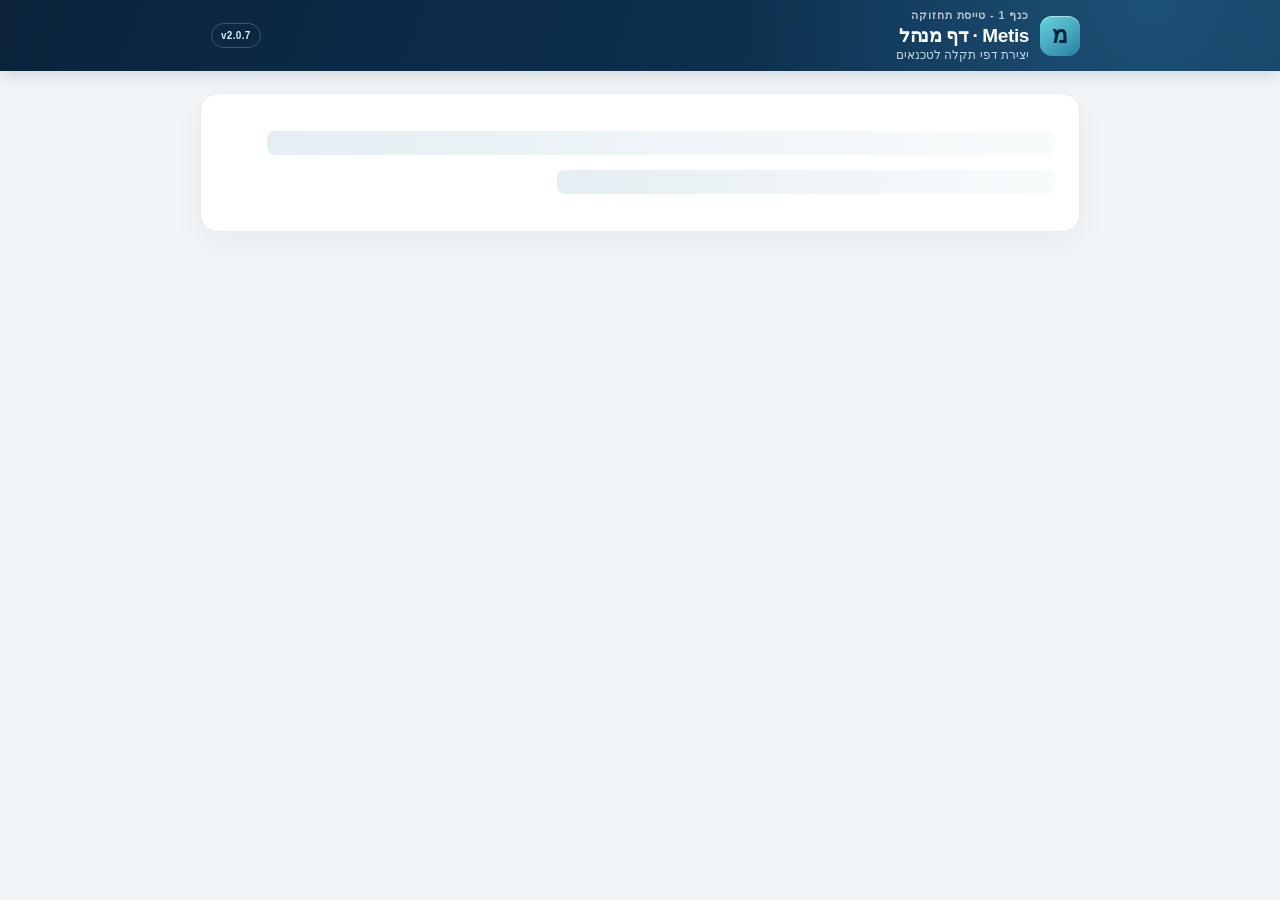
<file: wwwroot/index.html>
<!doctype html>
<html lang="he" dir="rtl">
<head>
  <meta charset="utf-8"><meta name="viewport" content="width=device-width,initial-scale=1">
  <title>EzEizo</title>
  <link rel="stylesheet" href="site.css"><link rel="stylesheet" href="manager.css"><link rel="stylesheet" href="desktop.css">
</head>
<body>
<div class="app-shell">
<header class="topbar" id="header"><div class="brand-mark" id="mark">מ</div><div class="brand-copy"><p class="eyebrow">כנף 1 - טייסת תחזוקה</p><h1 id="brand">Metis · דף מנהל</h1><p class="header-subtitle" id="subtitle">יצירת דפי תקלה לטכנאים</p></div><span class="version-pill">v2.0.7</span><div class="header-actions"><button class="secondary-button" id="back" hidden>חזרה</button><button class="secondary-button" id="logout" hidden>התנתקות</button></div></header>
<main id="app" aria-live="polite"><section class="card"><div class="skeleton"></div><div class="skeleton short"></div></section></main>
<nav class="manager-nav" id="nav" hidden aria-label="ניווט"><button class="manager-nav-link" data-page="home">בית</button><button class="manager-nav-link" data-page="new">פתיחת תקלה</button><button class="manager-nav-link" data-page="open">פתוחות</button><button class="manager-nav-link" data-page="closed">סגורות</button><button class="manager-nav-link" data-page="users">ניהול משתמשים</button></nav>
</div><script src="shell.js"></script>
</body></html>
</file>
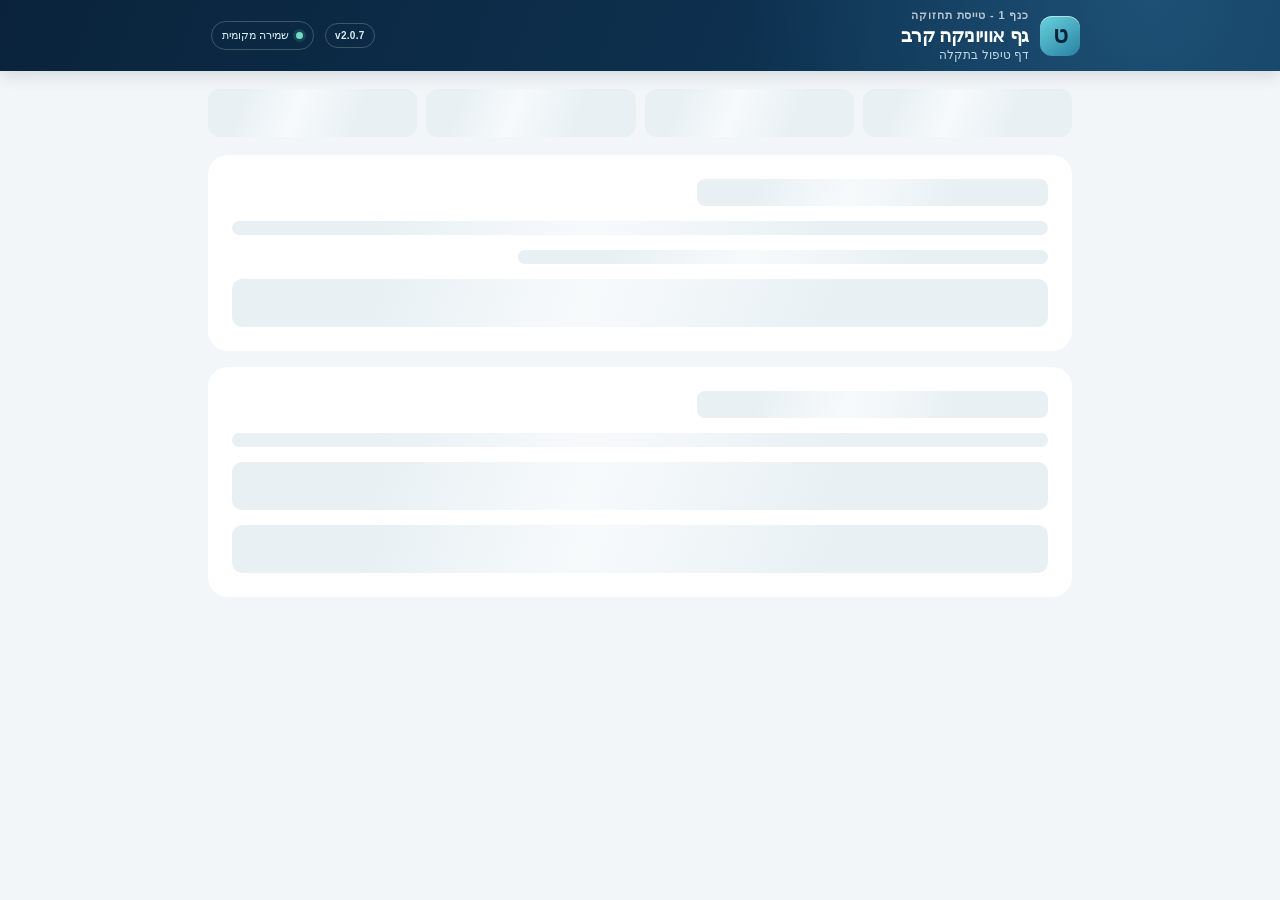
<file: wwwroot/mechanic/index.html>
<!doctype html>
<html lang="he" dir="rtl">
<head>
  <meta charset="utf-8">
  <meta name="viewport" content="width=device-width, initial-scale=1, maximum-scale=1, user-scalable=no, viewport-fit=cover">
  <meta name="theme-color" content="#0b2743">
  <meta name="description" content="דף דיגיטלי לתיעוד טיפול בתקלה במטוס">
  <meta name="apple-mobile-web-app-capable" content="yes">
  <meta name="apple-mobile-web-app-title" content="EzEizo טכנאי">
  <title>גף אוויוניקה קרב | דף טיפול בתקלה</title>
  <link rel="manifest" href="manifest.webmanifest">
  <link rel="icon" href="../icon.svg" type="image/svg+xml">
  <link rel="apple-touch-icon" href="apple-touch-icon.png">
  <link rel="stylesheet" href="../styles.css?v=1.6.3">
</head>
<body>
  <div class="app-shell">
    <header class="topbar">
      <div class="brand-mark" aria-hidden="true">ט</div>
      <div class="brand-copy">
        <p class="eyebrow">כנף 1 - טייסת תחזוקה</p>
        <h1>גף אוויוניקה קרב</h1>
        <p class="header-subtitle">דף טיפול בתקלה</p>
      </div>
      <span class="version-pill">v2.0.7</span>
      <span class="offline-pill"><i></i> שמירה מקומית</span>
      <div class="header-actions"><a id="mechanic-back" class="back-to-queue" href="/mechanic/index.html" aria-label="חזרה לרשימת המשימות" hidden>→ חזרה</a></div>
    </header>

    <div id="app-skeleton" class="app-skeleton" role="status" aria-live="polite" aria-label="הדף נטען">
      <span class="sr-only">הדף נטען…</span>
      <div class="skeleton-nav"><span></span><span></span><span></span><span></span></div>
      <div class="skeleton-card"><span class="skeleton-title"></span><span class="skeleton-line"></span><span class="skeleton-line short"></span><span class="skeleton-input"></span></div>
      <div class="skeleton-card"><span class="skeleton-title"></span><span class="skeleton-line"></span><span class="skeleton-input"></span><span class="skeleton-input"></span></div>
    </div>
    <main hidden>
      <section class="card queue-card" aria-labelledby="queue-title">
        <div class="section-heading"><div><p class="section-kicker">משימות שהתקבלו</p><h2 id="queue-title">רשימת משימות</h2></div><span class="step-badge">01</span></div>
        <p class="section-note">בחר תקלה או הטענת מפתחות פתוחה מהרשימה כדי למלא את הדף שלה.</p>
        <div id="mechanic-issues" class="issue-list"></div>
      </section>
      <div id="sheet-form" hidden>
      <div class="card sheet-save-toolbar"><button id="save-sheet" type="button" class="primary-button">שמור וחזור לרשימה</button><span>הטופס נשמר לצוות במסד המקומי</span><button id="reset-sheet" type="button" class="secondary-button danger-button">איפוס הטופס</button></div>
      <div id="closed-times" class="closed-times" hidden><div><span>שעת פתיחה</span><strong id="opened-at">—</strong></div><div><span>שעת סגירה</span><strong id="closed-at">—</strong></div></div>
      <section class="card form-lifecycle" aria-labelledby="lifecycle-title" hidden><h2 id="lifecycle-title">היסטוריית הטופס</h2><ol id="lifecycle-events" class="lifecycle-list"></ol></section>
      <section class="card summary-card" aria-labelledby="details-title">
        <div class="section-heading">
          <div>
            <p class="section-kicker">פרטי אירוע</p>
            <h2 id="details-title">נתוני התקלה</h2>
          </div>
          <span class="step-badge">01</span>
        </div>
        <div class="details-grid">
          <div class="detail-item wide"><span>מספר תקלה</span><strong data-sheet-field="serial">—</strong></div>
          <div class="detail-item"><span>טייסת</span><strong data-sheet-field="squadron">105</strong></div>
          <div class="detail-item"><span>דת״ק</span><strong data-sheet-field="shelter">14</strong></div>
          <div id="workshop-detail" class="detail-item" hidden><span>מוסך</span><strong data-sheet-field="workshop"></strong></div>
          <div class="detail-item"><span>מספר מטוס</span><strong data-sheet-field="aircraft">603</strong></div>
          <div class="detail-item"><span>קוד מערכת</span><strong data-sheet-field="systemCode">74A</strong></div>
          <div class="detail-item"><span>שם מערכת</span><strong data-sheet-field="systemName">מכם</strong></div>
          <div class="detail-item wide"><span>חליפת ל״א</span><strong data-sheet-field="ewSystem">גרניט</strong></div>
        </div>
      </section>

      <section id="dispatch-briefing" class="card" hidden>
        <div class="section-heading"><div><p class="section-kicker">לפני שליחת המשימה</p><h2>תדריך בטיחות וניהול סיכונים</h2></div></div>
        <p>יועבר ע"י מ"ע התקלה / משלח המשימה וייחתם על ידו.</p>
        <div class="signature-field"><span class="field-label">חתימת משלח המשימה</span><img id="dispatcher-signature-display" class="closed-signature" alt="חתימת משלח המשימה"></div>
      </section>
      <section class="card safety-card" aria-labelledby="safety-title">
        <div class="section-heading"><div><p class="section-kicker">לפני תחילת העבודה</p><h2 id="safety-title">בדיקת בטיחות המטוס</h2></div></div>
        <p>בדיקת המטוס בטוח לאחזקה טרם התהליך: אין קסטות מוץ / נורים וכפט"ים מורכבים על המטוס.</p>
        <div class="signature-field"><span class="field-label">חתימת הטכנאי</span><canvas class="signature-pad" data-signature="safetyTechnicianSignature" aria-label="חתימת הטכנאי על בדיקת בטיחות המטוס"></canvas><button type="button" class="clear-signature" data-clear-signature="safetyTechnicianSignature">נקה חתימה</button></div>
      </section>

      <section class="card descriptions-card" aria-labelledby="description-title">
        <div class="section-heading">
          <div>
            <p class="section-kicker">תיאור העבודה</p>
            <h2 id="description-title">תקלה ותיקון</h2>
          </div>
          <span class="step-badge">02</span>
        </div>
        <label class="field-label" for="fault-description">תיאור תקלה <span class="locked-tag">נשלח מהמנהל</span></label>
        <textarea id="fault-description" class="text-box locked" rows="3" readonly>פירוק והרכבה אנטנת מכם</textarea>
        <label class="field-label" for="combined-notes">הערות מנהל וטכנאי <span class="edit-tag">הערות המנהל מוגנות; הטכנאי יכול להוסיף בהמשך</span></label>
        <textarea id="combined-notes" class="text-box" rows="5" placeholder="הוסף הערות לטופס…"></textarea>
        <label class="field-label repair-label" for="repair-description">תיאור תיקון <span class="edit-tag">ניתן לעריכה</span></label>
        <textarea id="repair-description" class="text-box" rows="4" placeholder="תאר את פעולות התיקון שבוצעו…" maxlength="1200"></textarea>
        <div class="field-foot"><span id="save-state">טוען את הטיוטה המקומית…</span><span id="repair-count">0 / 1200</span></div>
      </section>

      <section class="card actions-card" aria-labelledby="actions-title">
        <div class="section-heading">
          <div>
            <p class="section-kicker">רשימת ביצוע</p>
            <h2 id="actions-title">פעולות לביצוע</h2>
          </div>
          <span class="heading-meta"><span class="step-badge">03</span><span class="progress-count" id="action-progress">0 מתוך 12</span></span>
        </div>
        <p class="section-note">בפעולות 2 ו־12 בחר שעה. בפעולה 11 בחר ✓ אם בוצעה, או X אם לא נדרשה. בשאר הפעולות סמן ✓.</p>
        <ol class="action-list" id="action-list"></ol>
      </section>

      <section class="card units-card" aria-labelledby="units-title">
        <div class="section-heading">
          <div>
            <p class="section-kicker">מעקב מכלולים</p>
            <h2 id="units-title">יחידות שפורקו והורכבו</h2>
          </div>
          <span class="step-badge">04</span>
        </div>
        <label class="replaced-toggle" for="units-toggle">
          <input id="units-toggle" type="checkbox">
          <span class="custom-check" aria-hidden="true"></span>
          <span><strong>בוצע פירוק או הרכבה של יחידות?</strong><small>סמן כדי לפתוח את טבלאות היחידות</small></span>
        </label>
        <div id="units-area" class="units-area" hidden>
          <div class="unit-table-card">
            <div class="unit-table-heading"><h3>יחידות שפורקו</h3></div>
            <div class="table-wrap"><table><thead><tr><th>שם יחידה</th><th>מס״ד</th><th aria-label="פעולות"></th></tr></thead><tbody id="removed-rows"></tbody></table></div>
          </div>
          <div class="unit-table-card">
            <div class="unit-table-heading"><h3>יחידות שהורכבו</h3></div>
            <div class="table-wrap"><table><thead><tr><th>שם יחידה</th><th>מס״ד</th><th aria-label="פעולות"></th></tr></thead><tbody id="installed-rows"></tbody></table></div>
          </div>
        </div>
      </section>

      <section class="card constants-card" aria-labelledby="constants-title">
        <div class="section-heading">
          <div><p class="section-kicker">נתוני מערכת</p><h2 id="constants-title">קבועים</h2></div>
          <span class="step-badge">i</span>
        </div>
        <label class="replaced-toggle" for="constants-toggle">
          <input id="constants-toggle" type="checkbox" data-toggle-state="constantsEnabled" data-target="constants-area">
          <span class="custom-check" aria-hidden="true"></span>
          <span><strong>הצג קבועים</strong><small>הערכים מוצגים לקריאה בלבד</small></span>
        </label>
        <div id="constants-area" class="conditional-area" hidden>
          <div id="constants-grid" class="constants-grid"></div>
        </div>
      </section>

      <section class="card tools-card" aria-labelledby="tools-title">
        <div class="section-heading">
          <div><p class="section-kicker">ציוד וביקורות</p><h2 id="tools-title">כלים</h2></div>
          <span class="step-badge">05</span>
        </div>
        <label class="replaced-toggle" for="tools-toggle">
          <input id="tools-toggle" type="checkbox" data-toggle-state="toolsEnabled" data-target="tools-area">
          <span class="custom-check" aria-hidden="true"></span>
          <span><strong>תיעוד כלים</strong><small>סמן כדי לפתוח את טבלת הכלים והביקורות</small></span>
        </label>
        <div id="tools-area" class="conditional-area" hidden>
          <div class="unit-table-card wide-table">
            <div class="unit-table-heading"><h3>כלים</h3></div>
            <div class="table-wrap"><table><thead><tr><th>שם כלי</th><th>מספר כלי</th><th>הערות</th><th aria-label="פעולות"></th></tr></thead><tbody id="tools-rows"></tbody></table></div>
          </div>
          <div class="inspection-checks">
            <label class="replaced-toggle sub-toggle" for="entry-check">
              <input id="entry-check" type="checkbox" data-toggle-state="entryEnabled" data-target="entry-fields">
              <span class="custom-check" aria-hidden="true"></span>
              <span><strong>ביקורת כניסה</strong><small>סמן כדי למלא חתימות ומספר אישי</small></span>
            </label>
            <div id="entry-fields" class="signature-grid" hidden>
              <div class="signature-field"><span class="field-label">חתימת הטכנאי</span><canvas class="signature-pad" data-signature="entryTechnicianSignature" aria-label="חתימת הטכנאי בביקורת כניסה"></canvas><button type="button" class="clear-signature" data-clear-signature="entryTechnicianSignature">נקה חתימה</button></div>
              <div class="signature-field"><span class="field-label">חתימת הבודק</span><canvas class="signature-pad" data-signature="entryInspectorSignature" aria-label="חתימת הבודק בביקורת כניסה"></canvas><button type="button" class="clear-signature" data-clear-signature="entryInspectorSignature">נקה חתימה</button></div>
              <label class="input-field">מספר אישי של הבודק<input type="text" inputmode="numeric" maxlength="7" pattern="[0-9]{1,7}" data-state-field="entryInspectorNumber"></label>
            </div>
            <label class="replaced-toggle sub-toggle" for="interim-check">
              <input id="interim-check" type="checkbox" data-toggle-state="interimEnabled" data-target="interim-fields">
              <span class="custom-check" aria-hidden="true"></span>
              <span><strong>ביקורת במהלך העבודה</strong><small>סמן כדי למלא חתימות</small></span>
            </label>
            <div id="interim-fields" class="signature-grid" hidden>
              <div class="signature-field"><span class="field-label">חתימת הטכנאי</span><canvas class="signature-pad" data-signature="interimTechnicianSignature" aria-label="חתימת הטכנאי"></canvas><button type="button" class="clear-signature" data-clear-signature="interimTechnicianSignature">נקה חתימה</button></div>
              <label class="input-field">מספר אישי של הבודק<input type="text" inputmode="numeric" maxlength="7" pattern="[0-9]{1,7}" data-state-field="interimInspectorNumber"></label>
              <div class="signature-field"><span class="field-label">חתימת הבודק</span><canvas class="signature-pad" data-signature="interimInspectorSignature" aria-label="חתימת הבודק"></canvas><button type="button" class="clear-signature" data-clear-signature="interimInspectorSignature">נקה חתימה</button></div>
              <div class="named-signature"><label class="input-field">שם פ.כלים / מ״ע<input type="text" data-state-field="interimToolsName"></label><div class="signature-field"><span class="field-label">חתימת פ.כלים / מ״ע</span><canvas class="signature-pad" data-signature="interimToolsSignature" aria-label="חתימת פ.כלים או מ״ע"></canvas><button type="button" class="clear-signature" data-clear-signature="interimToolsSignature">נקה חתימה</button></div></div>
            </div>
            <label class="replaced-toggle sub-toggle" for="final-check">
              <input id="final-check" type="checkbox" data-toggle-state="finalEnabled" data-target="final-fields">
              <span class="custom-check" aria-hidden="true"></span>
              <span><strong>ביקורת בסיום העבודה</strong><small>סמן כדי למלא חתימות ושעת עזיבה</small></span>
            </label>
            <div id="final-fields" class="signature-grid" hidden>
              <div class="signature-field"><span class="field-label">חתימת הטכנאי</span><canvas class="signature-pad" data-signature="finalTechnicianSignature" aria-label="חתימת הטכנאי בסיום"></canvas><button type="button" class="clear-signature" data-clear-signature="finalTechnicianSignature">נקה חתימה</button></div>
              <label class="input-field">מספר אישי של הבודק<input type="text" inputmode="numeric" maxlength="7" pattern="[0-9]{1,7}" data-state-field="finalInspectorNumber"></label>
              <div class="signature-field"><span class="field-label">חתימת הבודק</span><canvas class="signature-pad" data-signature="finalInspectorSignature" aria-label="חתימת הבודק בסיום"></canvas><button type="button" class="clear-signature" data-clear-signature="finalInspectorSignature">נקה חתימה</button></div>
              <div class="named-signature"><label class="input-field">שם ר״צ / מ״ע<input type="text" data-state-field="finalLeadName"></label><div class="signature-field"><span class="field-label">חתימת ר״צ / מ״ע</span><canvas class="signature-pad" data-signature="finalLeadSignature" aria-label="חתימת ר״צ או מ״ע"></canvas><button type="button" class="clear-signature" data-clear-signature="finalLeadSignature">נקה חתימה</button></div></div>
              <label class="input-field">שעת עזיבה<input type="time" step="60" data-state-field="departureTime"></label>
            </div>
          </div>
        </div>
      </section>

      <section class="card parts-card" aria-labelledby="taken-title">
        <div class="section-heading">
          <div><p class="section-kicker">תיעוד חומרים</p><h2 id="taken-title">קשיחים שנלקחו</h2></div>
          <span class="step-badge">06</span>
        </div>
        <label class="replaced-toggle" for="taken-toggle">
          <input id="taken-toggle" type="checkbox" data-toggle-state="takenEnabled" data-target="taken-area">
          <span class="custom-check" aria-hidden="true"></span>
          <span><strong>תיעוד קשיחים שנלקחו</strong><small>סמן כדי לפתוח טבלה ופרטי חתימה</small></span>
        </label>
        <div id="taken-area" class="conditional-area" hidden>
          <div class="unit-table-card wide-table">
            <div class="unit-table-heading"><h3>קשיחים שנלקחו</h3></div>
            <div class="table-wrap"><table><thead><tr><th>תיאור קשיח / נצרך</th><th>הוסר מרכיב / אזור</th><th>כמות בכניסה</th><th>כמות ביציאה</th><th>הערות</th><th aria-label="פעולות"></th></tr></thead><tbody id="taken-rows"></tbody></table></div>
          </div>
          <div class="signature-grid taken-signature-grid">
            <label class="input-field">שם מלא<input type="text" data-state-field="takenFullName" autocomplete="name"></label>
            <label class="input-field">מספר אישי<input type="text" inputmode="numeric" maxlength="7" pattern="[0-9]{1,7}" data-state-field="takenPersonalNumber"></label>
            <label class="input-field">דרגה<input type="text" data-state-field="takenRank"></label>
            <div class="signature-field"><span class="field-label">חתימה</span><canvas class="signature-pad" data-signature="takenSignature" aria-label="חתימה על קשיחים שנלקחו"></canvas><button type="button" class="clear-signature" data-clear-signature="takenSignature">נקה חתימה</button></div>
          </div>
        </div>
      </section>

      <section class="card parts-card" aria-labelledby="rejected-title">
        <div class="section-heading">
          <div><p class="section-kicker">תיעוד חומרים</p><h2 id="rejected-title">קשיחים שנפסלו</h2></div>
          <span class="step-badge">07</span>
        </div>
        <label class="replaced-toggle" for="rejected-toggle">
          <input id="rejected-toggle" type="checkbox" data-toggle-state="rejectedEnabled" data-target="rejected-area">
          <span class="custom-check" aria-hidden="true"></span>
          <span><strong>תיעוד קשיחים שנפסלו</strong><small>סמן כדי לפתוח את הטבלה</small></span>
        </label>
        <div id="rejected-area" class="conditional-area" hidden>
          <div class="unit-table-card wide-table">
            <div class="unit-table-heading"><h3>קשיחים שנפסלו</h3></div>
            <div class="table-wrap"><table><thead><tr><th>תיאור הקשיח</th><th>כמות</th><th>מסחא</th><th>סיבת הפסילה</th><th aria-label="פעולות"></th></tr></thead><tbody id="rejected-rows"></tbody></table></div>
          </div>
        </div>
      </section>

      <section class="card close-card" aria-labelledby="close-title">
        <div class="section-heading"><div><p class="section-kicker">סיום עבודה</p><h2 id="close-title">הצהרת הטכנאי</h2></div></div>
        <p>הנני מאשר שכל הפרטים הרשומים שלמים נכונים ומדוייקים.</p>
        <p>הנני מאשר שעדכנתי במערכות ממוכנות / בספר המטוס את מספרי המשכירים בפורקו והורכבו.</p>
        <p>הני מאשר שהעברתי את המכשירים התקולים בצרוף תגי בר תיקון ממולאים בצורה מושלמת.</p>
        <p>הדף הוא בלשון זכר אך מתייחס לשני המינים.</p>
        <div class="signature-field"><span class="field-label">חתימת הטכנאי</span><canvas class="signature-pad" data-signature="technicianDeclarationSignature" aria-label="חתימת הטכנאי על הצהרת סיום"></canvas><button type="button" class="clear-signature" data-clear-signature="technicianDeclarationSignature">נקה חתימה</button></div>
        <p id="close-message" class="section-note" role="status" aria-live="polite">לאחר חתימת הטכנאי ובדיקת כל שדות החובה, הדף יועבר לבדיקת בודק הדף.</p>
        <button id="close-sheet" type="button" class="primary-button">העבר לבדיקת בודק הדף</button>
      </section>
      <footer class="footer-note"><span class="shield-icon" aria-hidden="true">✓</span><span>הטיוטה נשמרת במסד המקומי ומשותפת לצוות</span></footer>
      </div>
    </main>
  </div>
  <script type="module" src="../app.js?v=1.6.3"></script>
</body>
</html>
</file>
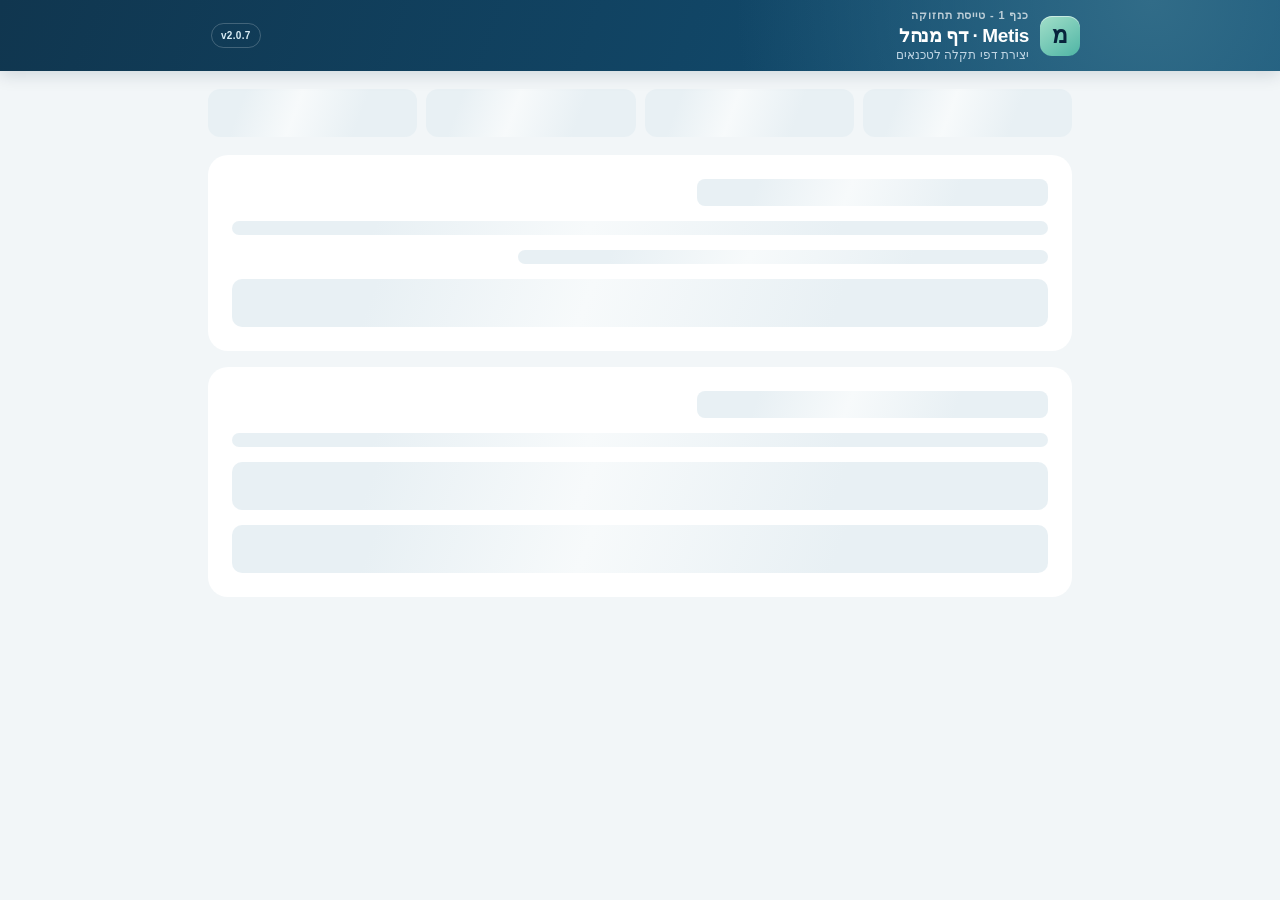
<file: wwwroot/Metis/index.html>
<!doctype html>
<html lang="he" dir="rtl">
<head>
  <meta charset="utf-8">
  <meta name="viewport" content="width=device-width, initial-scale=1, maximum-scale=1, user-scalable=no, viewport-fit=cover">
  <meta name="theme-color" content="#173b5d">
  <meta name="description" content="יצירת דפי תקלה לטכנאים - EzEizo">
  <meta name="apple-mobile-web-app-capable" content="yes">
  <meta name="apple-mobile-web-app-title" content="Metis מנהל">
  <title>Metis | מנהל תקלות</title>
  <link rel="manifest" href="manifest.webmanifest">
  <link rel="icon" href="icon.svg" type="image/svg+xml">
  <link rel="apple-touch-icon" href="apple-touch-icon.png">
  <link rel="stylesheet" href="../styles.css?v=1.6.3">
  <link rel="stylesheet" href="styles.css?v=1.6.3">
  <link rel="stylesheet" href="../keys/styles.css?v=1.6.3">
</head>
<body>
  <div class="app-shell">
    <header class="topbar manager-topbar">
      <div class="brand-mark manager-mark" aria-hidden="true">מ</div>
      <div class="brand-copy">
        <p class="eyebrow">כנף 1 - טייסת תחזוקה</p>
        <h1>Metis · דף מנהל</h1>
        <p class="header-subtitle">יצירת דפי תקלה לטכנאים</p>
      </div>
      <span class="version-pill">v2.0.7</span>
      <div id="manager-controls" class="header-actions">
        <button id="manager-back" class="secondary-button" type="button" hidden>→ חזרה</button>
        <a id="key-back-link" class="secondary-button" href="#keys/open" aria-label="חזרה להטענות" hidden>→ חזרה</a>
        <button id="reset-draft" class="secondary-button" type="button" hidden>איפוס</button>
      </div>
    </header>

    <div id="app-skeleton" class="app-skeleton" role="status" aria-live="polite" aria-label="הדף נטען">
      <span class="sr-only">הדף נטען…</span>
      <div class="skeleton-nav"><span></span><span></span><span></span><span></span></div>
      <div class="skeleton-card"><span class="skeleton-title"></span><span class="skeleton-line"></span><span class="skeleton-line short"></span><span class="skeleton-input"></span></div>
      <div class="skeleton-card"><span class="skeleton-title"></span><span class="skeleton-line"></span><span class="skeleton-input"></span><span class="skeleton-input"></span></div>
    </div>
    <main hidden>
      <nav class="manager-nav" aria-label="דפי ניהול">
        <a class="manager-nav-link" href="#home" data-view-link="home">בית</a>
        <a class="manager-nav-link" href="#new" data-view-link="faults">תקלות</a>
        <a class="manager-nav-link" href="#keys" data-view-link="keys">מפתחות</a>
        <a class="manager-nav-link" href="#management" data-view-link="management">ניהול</a>
      </nav>
      <div id="view-home" data-manager-view="home">
        <section class="card manager-home-intro"><div class="section-heading"><div><p class="section-kicker">דף בית</p><h2>שלום רועי סויסה</h2></div></div><p>בחר את תחום העבודה כדי לפתוח דף או לעקוב אחר משימות הצוות.</p></section>
        <div class="manager-home-grid">
          <a href="#new" class="manager-home-tile"><strong>פתיחת תקלה</strong><span>יצירת דף טיפול חדש לטכנאים</span></a>
          <a href="#open" class="manager-home-tile"><strong>תקלות פתוחות</strong><span id="home-open-count">משימות טיפול פעילות</span></a>
          <a href="#closed" class="manager-home-tile"><strong>תקלות לסגירה וסגורות</strong><span id="home-review-count">סקירה וחתימת בודק הדף</span></a>
          <a href="#keys" class="manager-home-tile"><strong>מפתחות</strong><span>פתיחת הטענה, מעקב והיסטוריה</span></a>
          <a href="#management" class="manager-home-tile"><strong>ניהול</strong><span>משתמשים, הפקת דוחות ועדכון קבועים לפי מטוס</span></a>
        </div>
      </div>
      <nav id="fault-nav" class="review-tabs fault-nav" aria-label="דפי תקלות" hidden>
        <a href="#new" data-fault-link="new">פתיחת תקלה</a><a href="#open" data-fault-link="open">פתוחות</a><a href="#closed" data-fault-link="closed">סגורות</a>
      </nav>
      <div id="view-management" data-manager-view="management" hidden>
        <section class="card"><div class="section-heading"><div><p class="section-kicker">דף ראשי</p><h2>ניהול</h2></div></div><div class="manager-home-grid"><a href="#users" class="manager-home-tile"><strong>ניהול משתמשים</strong><span>יצירה, הסרה וצפייה בתקלות לפי טכנאי</span></a><a href="#reports" class="manager-home-tile"><strong>הפקת דוחות</strong><span>סינון, תצוגה מקדימה והפקת PDF או CSV</span></a><a href="#aircraft-constants" class="manager-home-tile"><strong>עדכון קבועים לפי מטוס</strong><span>דף קבועים למטוסים</span></a></div></section>
      </div>
      <div id="view-keys" data-manager-view="keys" hidden>
<div id="keys-loading" class="app-skeleton" role="status" aria-label="דף המפתחות נטען"><div class="skeleton-card"><span class="skeleton-title"></span><span class="skeleton-line"></span><span class="skeleton-input"></span></div></div>
<div id="keys-content" hidden>
<nav id="keys-nav" class="keys-nav" aria-label="דפי מפתחות"><button type="button" data-view="history">היסטוריית מפתחות</button><button type="button" data-view="create">הטענת מפתחות</button><button type="button" data-view="open">הטענות פתוחות</button><button type="button" data-view="closed">הטענות סגורות</button></nav>
<section id="history-view" class="card"><div class="section-heading"><div><p class="section-kicker">שלוש טייסות</p><h2>היסטוריית מפתחות</h2></div></div><p class="section-note">ארז כחול ושחק מתעדכנים בנפרד לאחר הטענה שהושלמה. סוג מפתח שלא נטען עדיין מסומן ״טרם הוטען״.</p><div class="review-tabs squad-tabs" id="history-tabs"></div><div id="history-table" class="table-wrap"></div><p id="history-status" class="copy-status" role="status"></p></section>
<section id="create-view" hidden>
<section class="card"><div class="section-heading"><div><p class="section-kicker">דף חדש</p><h2>הטענת מפתחות</h2></div></div><div class="manager-grid">
<label class="input-field">תאריך<input id="key-date" type="date" required></label><label class="input-field">שעה<input id="key-time" type="time" required></label>
<label class="input-field">טייסת<select id="key-squadron" required></select></label><label class="input-field">דת״ק<select id="key-shelter" required></select></label>
</div><fieldset class="assignee-fieldset"><legend>צוות · לפחות שני טכנאים שונים</legend><div id="key-team" class="assignee-options"></div><button id="add-team" class="secondary-button" type="button">+ הוסף טכנאי</button></fieldset></section>
<section class="card"><div class="section-heading"><div><p class="section-kicker">מטוסים ומפתחות</p><h2>רשימת הטענה</h2></div></div><p id="key-aircraft-hint" class="section-note" role="status">חפש ובחר מטוס מהתוצאות, וסמן לפחות סוג מפתח אחד. שורה נוספת תיפתח אוטומטית.</p><div class="table-wrap key-load-table-wrap"><table class="keys-table key-load-table"><colgroup><col class="aircraft-col"><col class="check-col"><col class="check-col"><col class="notes-col"><col class="remove-col"></colgroup><thead><tr><th>מס׳ מטוס</th><th>ארז כחול</th><th>שחק</th><th>הערות</th><th></th></tr></thead><tbody id="key-aircraft-rows"></tbody></table>
<table class="keys-table instruction-table"><tbody><tr><td id="key-required"></td></tr><tr><td>יש לוודא כי לא מופיעות תקלות: EREZ 78 לאחר טעינה ולאחר שידור PTT בארז, SAK 7 / 34 בשחק.</td></tr><tr><td>כלי עבודה / צב״ד צת״ת / חלפים נדרשים: מ.כ 2020 + חרב אש</td></tr></tbody></table></div></section>
<section class="card"><div class="section-heading"><div><p class="section-kicker">תדריך</p><h2>משימות לביצוע</h2></div></div><p>המשימה הראשונה תאושר ותיחתם בידי משלח המשימה בעת פתיחת הדף.</p><label class="replaced-toggle"><input id="key-briefed" type="checkbox"><span class="custom-check" aria-hidden="true"></span><span>תדריך בטיחות וניהול סיכונים ע״י מ״ע המחלקה / משלח המשימה</span></label><div class="signature-field"><span class="field-label">חתימת משלח המשימה</span><canvas id="key-dispatch-signature" class="signature-pad" aria-label="חתימת משלח המשימה"></canvas><button id="key-clear-signature" class="clear-signature" type="button">נקה חתימה</button></div><details class="key-tasks-details"><summary>הצג את 12 המשימות לביצוע</summary><ol id="manager-key-tasks" class="key-task-list"></ol></details></section>
<button id="create-key-load" class="primary-button" type="button">פתח הטענת מפתחות</button><div id="key-create-loading" class="key-create-loading" role="status" aria-live="polite" hidden><p>הטענת המפתחות נפתחת…</p><div class="skeleton-card"><span class="skeleton-title"></span><span class="skeleton-line"></span><span class="skeleton-line short"></span></div><div class="skeleton-card"><span class="skeleton-line"></span><span class="skeleton-input"></span></div></div><p id="create-status" class="copy-status" role="status" aria-live="polite"></p></section>
<section id="open-view" class="card" hidden><div class="section-heading"><div><p class="section-kicker">מעקב צוות</p><h2>הטענות פתוחות</h2></div></div><label class="input-field list-search">חיפוש לפי מספר הטענה<input id="open-key-search" type="search" inputmode="numeric" placeholder="לדוגמה: 1" autocomplete="off"></label><p class="key-numbering-status copy-status" role="status"></p><div id="open-key-loads" class="issue-list"></div></section>
<section id="closed-view" class="card" hidden><div class="section-heading"><div><p class="section-kicker">ארכיון הטענות</p><h2>הטענות סגורות</h2></div></div><label class="input-field list-search">חיפוש לפי מספר הטענה<input id="closed-key-search" type="search" inputmode="numeric" placeholder="לדוגמה: 1" autocomplete="off"></label><p class="key-numbering-status copy-status" role="status"></p><div id="closed-key-loads" class="issue-list"></div></section>
<section id="work-view" hidden>
<section id="key-edit-lock-notice" class="card edit-lock-notice" role="status" aria-live="polite" hidden><strong>בודק אם הטופס פנוי לעריכה…</strong><button id="retry-key-edit-lock" type="button" class="secondary-button">בדוק שוב</button></section><section id="key-work-loading" class="card app-skeleton" role="status" aria-live="polite" hidden><p>טוען את טופס ההטענה…</p><div class="skeleton-card"><span class="skeleton-title"></span><span class="skeleton-line"></span><span class="skeleton-input"></span></div><div class="skeleton-card"><span class="skeleton-line"></span><span class="skeleton-input"></span></div></section><div class="card sheet-save-toolbar key-save-toolbar"><button id="save-key-draft" type="button" class="primary-button">שמור וחזור לרשימה</button><span>ההטענה נשמרת לצוות במסד המקומי</span><button id="reset-key-work" type="button" class="secondary-button danger-button">איפוס הטופס</button></div>
<section class="card"><div class="section-heading"><div><p class="section-kicker">דף צוות</p><h2>ביצוע הטענת מפתחות</h2></div></div><div id="work-summary"></div><div id="work-manager-notes" class="key-manager-notes" hidden></div><div id="work-rows" class="table-wrap"></div><div id="work-instructions" class="instruction-table"></div></section>
<section class="card"><div class="section-heading"><div><p class="section-kicker">12 משימות</p><h2>פעולות לביצוע</h2></div></div><details class="key-tasks-details"><summary>הצג משימות לביצוע</summary><ol id="work-tasks" class="key-task-list"></ol></details></section>
<details class="card key-reference"><summary><strong>מידע לעזר הטכנאי</strong></summary><p>קוד ביקורת: ברק 1 – 500 · ברק 2 – 584 לביצוע מפתחות שחק.</p><p>קוד ביקורת: ברק 1 – 510 · ברק 2 – 578 לביצוע מפתחות ארז.</p><div id="reference-table" class="table-wrap"></div></details>
<div id="extra-tables">      <section class="card tools-card" aria-labelledby="tools-title">
        <div class="section-heading">
          <div><p class="section-kicker">ציוד וביקורות</p><h2 id="tools-title">כלים</h2></div>
          <span class="step-badge">05</span>
        </div>
        <label class="replaced-toggle" for="tools-toggle">
          <input id="tools-toggle" type="checkbox" data-toggle-state="toolsEnabled" data-target="tools-area">
          <span class="custom-check" aria-hidden="true"></span>
          <span><strong>תיעוד כלים</strong><small>סמן כדי לפתוח את טבלת הכלים והביקורות</small></span>
        </label>
        <div id="tools-area" class="conditional-area" hidden>
          <div class="unit-table-card wide-table">
            <div class="unit-table-heading"><h3>כלים</h3></div>
            <div class="table-wrap"><table><thead><tr><th>שם כלי</th><th>מספר כלי</th><th>הערות</th><th aria-label="פעולות"></th></tr></thead><tbody id="tools-rows"></tbody></table></div>
          </div>
          <div class="inspection-checks">
            <label class="replaced-toggle sub-toggle" for="entry-check">
              <input id="entry-check" type="checkbox" data-toggle-state="entryEnabled" data-target="entry-fields">
              <span class="custom-check" aria-hidden="true"></span>
              <span><strong>ביקורת כניסה</strong><small>סמן כדי למלא חתימות ומספר אישי</small></span>
            </label>
            <div id="entry-fields" class="signature-grid" hidden>
              <div class="signature-field"><span class="field-label">חתימת הטכנאי</span><canvas class="signature-pad" data-signature="entryTechnicianSignature" aria-label="חתימת הטכנאי בביקורת כניסה"></canvas><button type="button" class="clear-signature" data-clear-signature="entryTechnicianSignature">נקה חתימה</button></div>
              <div class="signature-field"><span class="field-label">חתימת הבודק</span><canvas class="signature-pad" data-signature="entryInspectorSignature" aria-label="חתימת הבודק בביקורת כניסה"></canvas><button type="button" class="clear-signature" data-clear-signature="entryInspectorSignature">נקה חתימה</button></div>
              <label class="input-field">מספר אישי של הבודק<input type="text" inputmode="numeric" maxlength="7" pattern="[0-9]{1,7}" data-state-field="entryInspectorNumber"></label>
            </div>
            <label class="replaced-toggle sub-toggle" for="interim-check">
              <input id="interim-check" type="checkbox" data-toggle-state="interimEnabled" data-target="interim-fields">
              <span class="custom-check" aria-hidden="true"></span>
              <span><strong>ביקורת במהלך העבודה</strong><small>סמן כדי למלא חתימות</small></span>
            </label>
            <div id="interim-fields" class="signature-grid" hidden>
              <div class="signature-field"><span class="field-label">חתימת הטכנאי</span><canvas class="signature-pad" data-signature="interimTechnicianSignature" aria-label="חתימת הטכנאי"></canvas><button type="button" class="clear-signature" data-clear-signature="interimTechnicianSignature">נקה חתימה</button></div>
              <label class="input-field">מספר אישי של הבודק<input type="text" inputmode="numeric" maxlength="7" pattern="[0-9]{1,7}" data-state-field="interimInspectorNumber"></label>
              <div class="signature-field"><span class="field-label">חתימת הבודק</span><canvas class="signature-pad" data-signature="interimInspectorSignature" aria-label="חתימת הבודק"></canvas><button type="button" class="clear-signature" data-clear-signature="interimInspectorSignature">נקה חתימה</button></div>
              <div class="named-signature"><label class="input-field">שם פ.כלים / מ״ע<input type="text" data-state-field="interimToolsName"></label><div class="signature-field"><span class="field-label">חתימת פ.כלים / מ״ע</span><canvas class="signature-pad" data-signature="interimToolsSignature" aria-label="חתימת פ.כלים או מ״ע"></canvas><button type="button" class="clear-signature" data-clear-signature="interimToolsSignature">נקה חתימה</button></div></div>
            </div>
            <label class="replaced-toggle sub-toggle" for="final-check">
              <input id="final-check" type="checkbox" data-toggle-state="finalEnabled" data-target="final-fields">
              <span class="custom-check" aria-hidden="true"></span>
              <span><strong>ביקורת בסיום העבודה</strong><small>סמן כדי למלא חתימות ושעת עזיבה</small></span>
            </label>
            <div id="final-fields" class="signature-grid" hidden>
              <div class="signature-field"><span class="field-label">חתימת הטכנאי</span><canvas class="signature-pad" data-signature="finalTechnicianSignature" aria-label="חתימת הטכנאי בסיום"></canvas><button type="button" class="clear-signature" data-clear-signature="finalTechnicianSignature">נקה חתימה</button></div>
              <label class="input-field">מספר אישי של הבודק<input type="text" inputmode="numeric" maxlength="7" pattern="[0-9]{1,7}" data-state-field="finalInspectorNumber"></label>
              <div class="signature-field"><span class="field-label">חתימת הבודק</span><canvas class="signature-pad" data-signature="finalInspectorSignature" aria-label="חתימת הבודק בסיום"></canvas><button type="button" class="clear-signature" data-clear-signature="finalInspectorSignature">נקה חתימה</button></div>
              <div class="named-signature"><label class="input-field">שם ר״צ / מ״ע<input type="text" data-state-field="finalLeadName"></label><div class="signature-field"><span class="field-label">חתימת ר״צ / מ״ע</span><canvas class="signature-pad" data-signature="finalLeadSignature" aria-label="חתימת ר״צ או מ״ע"></canvas><button type="button" class="clear-signature" data-clear-signature="finalLeadSignature">נקה חתימה</button></div></div>
              <label class="input-field">שעת עזיבה<input type="time" step="60" data-state-field="departureTime"></label>
            </div>
          </div>
        </div>
      </section>

      <section class="card parts-card" aria-labelledby="taken-title">
        <div class="section-heading">
          <div><p class="section-kicker">תיעוד חומרים</p><h2 id="taken-title">קשיחים נצרכים</h2></div>
          <span class="step-badge">06</span>
        </div>
        <label class="replaced-toggle" for="taken-toggle">
          <input id="taken-toggle" type="checkbox" data-toggle-state="takenEnabled" data-target="taken-area">
          <span class="custom-check" aria-hidden="true"></span>
          <span><strong>תיעוד קשיחים נצרכים</strong><small>סמן כדי לפתוח טבלה ופרטי חתימה</small></span>
        </label>
        <div id="taken-area" class="conditional-area" hidden>
          <div class="unit-table-card wide-table">
            <div class="unit-table-heading"><h3>קשיחים נצרכים</h3></div>
            <div class="table-wrap"><table><thead><tr><th>תיאור קשיח / נצרך</th><th>הוסר מרכיב / אזור</th><th>כמות בכניסה</th><th>כמות ביציאה</th><th>הערות</th><th aria-label="פעולות"></th></tr></thead><tbody id="taken-rows"></tbody></table></div>
          </div>
          <div class="signature-grid taken-signature-grid">
            <label class="input-field">שם מלא<input type="text" data-state-field="takenFullName" autocomplete="name"></label>
            <label class="input-field">מספר אישי<input type="text" inputmode="numeric" maxlength="7" pattern="[0-9]{1,7}" data-state-field="takenPersonalNumber"></label>
            <label class="input-field">דרגה<input type="text" data-state-field="takenRank"></label>
            <div class="signature-field"><span class="field-label">חתימה</span><canvas class="signature-pad" data-signature="takenSignature" aria-label="חתימה על קשיחים נצרכים"></canvas><button type="button" class="clear-signature" data-clear-signature="takenSignature">נקה חתימה</button></div>
          </div>
        </div>
      </section>

      <section class="card parts-card" aria-labelledby="rejected-title">
        <div class="section-heading">
          <div><p class="section-kicker">תיעוד חומרים</p><h2 id="rejected-title">קשיחים שנפסלו</h2></div>
          <span class="step-badge">07</span>
        </div>
        <label class="replaced-toggle" for="rejected-toggle">
          <input id="rejected-toggle" type="checkbox" data-toggle-state="rejectedEnabled" data-target="rejected-area">
          <span class="custom-check" aria-hidden="true"></span>
          <span><strong>תיעוד קשיחים שנפסלו</strong><small>סמן כדי לפתוח את הטבלה</small></span>
        </label>
        <div id="rejected-area" class="conditional-area" hidden>
          <div class="unit-table-card wide-table">
            <div class="unit-table-heading"><h3>קשיחים שנפסלו</h3></div>
            <div class="table-wrap"><table><thead><tr><th>תיאור הקשיח</th><th>כמות</th><th>מסחא</th><th>סיבת הפסילה</th><th aria-label="פעולות"></th></tr></thead><tbody id="rejected-rows"></tbody></table></div>
          </div>
        </div>
      </section>

</div><section class="card"><button id="complete-key-load" type="button" class="primary-button">שמור וסגור הטענה</button><p id="work-status" class="copy-status" role="status" aria-live="polite"></p><button id="reopen-key-load" type="button" class="secondary-button" hidden>החזר את ההטענה לטכנאים לעריכה</button><p id="reopen-key-status" class="copy-status" role="status" aria-live="polite"></p><details id="key-reopen-history" class="key-reopen-history" hidden><summary>היסטוריית הטופס</summary><ol id="key-reopen-events"></ol></details></section>
</section>

      </div></div>
      <div id="view-reports" data-manager-view="reports" hidden>
        <section class="card report-filters"><div class="section-heading"><div><p class="section-kicker">ניהול</p><h2>הפקת דוחות</h2></div></div>
          <label class="input-field report-kind-field">סוג דוח<select id="report-kind"><option value="" selected>בחר סוג דוח</option><option value="journal">יומן פעילות</option><option value="squadron-journal">יומן טייסת</option><option value="aircraft">היסטוריית מטוס</option><option value="technician">היסטוריית טכנאי</option><option value="issue-open">תקלות פתוחות</option><option value="issue-closed">תקלות סגורות</option><option value="pending">דפים הממתינים לסגירה</option></select></label>
          <div id="report-after-kind" hidden>
          <div id="report-aircraft-fields" class="report-subject-fields"><label class="input-field">טייסת<select id="report-squadron"></select></label><button type="button" id="report-squadron-summary" class="secondary-button" hidden>סיכום טייסת</button><div id="report-aircraft-fields-picker" class="report-multi-aircraft" hidden><span class="field-label">מטוסים</span><details id="report-aircraft-picker"><summary id="report-aircraft-summary">בחר מטוסים</summary><div class="report-multi-aircraft-panel"><div class="report-multi-aircraft-actions"><button type="button" id="report-select-all-squadron-aircraft" class="secondary-button">בחר את כל המטוסים</button><button type="button" id="report-clear-squadron-aircraft" class="secondary-button">נקה בחירה</button></div><div id="report-aircraft-options" class="report-aircraft-options"></div></div></details></div></div>
          <div id="report-technician-field" class="report-subject-fields" hidden><div id="report-technician-header" class="report-technician-header"><div class="report-multi-aircraft report-technician-picker"><span class="field-label">טכנאים</span><details id="report-technician-picker"><summary id="report-technician-summary">בחר טכנאים</summary><div class="report-multi-aircraft-panel"><label class="input-field">חיפוש טכנאי<input id="report-technician-search" type="search" placeholder="חפש לפי שם טכנאי" autocomplete="off"></label><div id="report-technician-options" class="report-aircraft-options"></div></div></details></div></div><button type="button" id="report-technician-all" class="secondary-button report-all-aircraft">בחר את כל המטוסים</button><div class="report-multi-aircraft report-technician-squadrons"><span class="field-label">טייסות</span><details id="report-technician-squadron-picker"><summary id="report-technician-squadron-summary">בחר טייסות</summary><div class="report-multi-aircraft-panel"><div class="report-multi-aircraft-actions"><button type="button" id="report-select-all-squadrons" class="secondary-button">בחר את כל הטייסות</button><button type="button" id="report-clear-squadrons" class="secondary-button">נקה בחירה</button></div><div id="report-technician-squadron-options" class="report-aircraft-options"></div></div></details></div><div id="report-technician-aircraft-fields" class="report-multi-aircraft" hidden><span class="field-label">מטוסים</span><details id="report-technician-aircraft-picker"><summary id="report-technician-aircraft-summary">בחר מטוסים</summary><div class="report-multi-aircraft-panel"><div class="report-multi-aircraft-actions"><button type="button" id="report-select-all-aircraft" class="secondary-button">בחר את כל המטוסים</button><button type="button" id="report-clear-aircraft" class="secondary-button">נקה בחירה</button></div><div id="report-technician-aircraft-options" class="report-aircraft-options"></div></div></details></div></div>
          <label id="report-all-dates-field" class="report-all-dates"><input id="report-all-dates" type="checkbox"> כל התקופות</label><div id="report-view-dates" class="manager-grid report-dates"><label class="input-field">מתאריך ושעה<input id="report-from" type="datetime-local"></label><label class="input-field">עד תאריך ושעה<input id="report-to" type="datetime-local"></label></div>
          <div id="report-form-status" class="manager-grid"><label class="input-field">סוג טופס<select id="report-form"><option value="all">תקלות והטענות מפתחות</option><option value="issue">תקלות</option><option value="key">הטענות מפתחות</option></select></label><label class="input-field">סטטוס<select id="report-status"><option value="all" selected>כל המצבים</option><option value="closed">סגור</option><option value="open">פתוח</option><option value="pendingReview">ממתין לסגירה</option></select></label></div>
          <p id="report-help" class="report-help">טווח ברירת המחדל הוא 24 השעות האחרונות. אפשר לבחור ״כל התקופות״ כדי למצוא טפסים ישנים. דוחות פתוחים וסגורים כוללים גם הטענות מפתחות.</p></div><p id="report-error" class="copy-status" role="status"></p>
        </section>
        <section class="card report-output"><div class="section-heading"><div><p class="section-kicker">תצוגה מקדימה לדוח</p><h2 id="report-title">יומן פעילות</h2></div></div><p id="report-period" class="section-note"></p><p id="report-count" class="section-note" aria-live="polite"></p><div id="report-summary" class="report-summary"></div><div id="report-results" class="report-results"></div><div class="report-export"><button id="report-pdf" type="button" class="primary-button">הורד PDF של הדוח</button><button id="report-print" type="button" class="secondary-button">הדפס</button><button id="report-csv" type="button" class="secondary-button">הפק CSV</button><button id="report-download-all" type="button" class="secondary-button">הורד את תוצאות החיפוש</button></div><p id="report-download-status" class="copy-status" role="status"></p></section>
        <dialog id="report-bulk-confirm" class="report-confirm" aria-labelledby="report-confirm-title"><h2 id="report-confirm-title">הורדת טפסים</h2><p>פעולה זו עלולה לקחת מעט זמן, האם ברצונך להמשיך?</p><div><button type="button" id="report-confirm-yes" class="primary-button">כן</button><button type="button" id="report-confirm-no" class="secondary-button">לא</button></div></dialog>
      </div>
      <div id="view-aircraft-constants" data-manager-view="aircraft-constants" hidden>
        <section id="constants-picker" class="card">
          <div class="section-heading"><div><p class="section-kicker">ניהול</p><h2>עדכון קבועים לפי מטוס</h2></div></div>
          <div class="constants-picker-fields">
            <p class="constants-help">בחר טייסת ומטוס כדי לראות ולערוך את הקבועים שלו. לכל מטוס נשמרת רשומה משלו.</p>
            <label class="input-field">טייסת<select id="constants-squadron"></select></label>
            <div id="constants-aircraft-list" class="aircraft-picker-list"></div>
          </div>
        </section>
        <section id="constants-editor" class="card" hidden><div class="section-heading"><div><p class="section-kicker">קבועים למטוס</p><h2 id="constants-aircraft-title"></h2></div><button id="constants-close" type="button" class="secondary-button">→ חזרה לרשימה</button></div><div id="constants-fields" class="constants-grid"></div><button id="constants-save" type="button" class="primary-button">שמור קבועים למטוס</button><p id="constants-status" class="copy-status" role="status" aria-live="polite"></p></section>
      </div>
      <div id="view-new" data-manager-view="new">
      <section class="card manager-intro">
        <div class="section-heading"><div><p class="section-kicker">דף חדש</p><h2>יצירת תקלה</h2></div><span class="step-badge">01</span></div>
        <p>מלא את פרטי האירוע ופתח תקלה חדשה. היא תקבל מספר סידורי ותופיע ברשימה.</p>

      </section>

      <section class="card" aria-labelledby="manager-details-title">
        <div class="section-heading"><div><p class="section-kicker">פרטי אירוע</p><h2 id="manager-details-title">נתוני התקלה</h2></div><span class="step-badge">02</span></div>
        <div class="manager-grid">
          <div class="input-field"><label for="picker-squadron">טייסת</label><div class="search-picker" data-picker="squadron"><input id="picker-squadron" data-sheet-field="squadron" type="search" role="combobox" aria-autocomplete="list" aria-expanded="false" aria-controls="options-squadron" placeholder="חפש ובחר טייסת" autocomplete="off"><div id="options-squadron" class="picker-list" role="listbox" hidden></div></div></div>
          <div class="input-field"><label for="picker-shelter">דת״ק</label><div class="search-picker" data-picker="shelter"><input id="picker-shelter" data-sheet-field="shelter" type="search" role="combobox" aria-autocomplete="list" aria-expanded="false" aria-controls="options-shelter" placeholder="בחר טייסת תחילה" autocomplete="off" disabled><div id="options-shelter" class="picker-list" role="listbox" hidden></div></div></div>
          <div id="workshop-field" class="input-field" hidden><label for="picker-workshop">מוסך</label><div class="search-picker" data-picker="workshop"><input id="picker-workshop" data-sheet-field="workshop" type="search" role="combobox" aria-autocomplete="list" aria-expanded="false" aria-controls="options-workshop" placeholder="חפש ובחר מוסך" autocomplete="off" disabled><div id="options-workshop" class="picker-list" role="listbox" hidden></div></div></div>
          <div class="input-field"><label for="picker-aircraft">מספר מטוס</label><div class="search-picker" data-picker="aircraft"><input id="picker-aircraft" data-sheet-field="aircraft" type="search" inputmode="numeric" role="combobox" aria-autocomplete="list" aria-expanded="false" aria-controls="options-aircraft" placeholder="בחר טייסת תחילה" autocomplete="off" disabled><div id="options-aircraft" class="picker-list" role="listbox" hidden></div></div></div>
          <div class="input-field"><label for="picker-systemName">שם מערכת</label><div class="search-picker" data-picker="systemName"><input id="picker-systemName" data-sheet-field="systemName" type="search" role="combobox" aria-autocomplete="list" aria-expanded="false" aria-controls="options-systemName" placeholder="חפש ובחר מערכת" autocomplete="off"><div id="options-systemName" class="picker-list" role="listbox" hidden></div></div></div>
          <label class="input-field">קוד מערכת<input data-sheet-field="systemCode" type="text" readonly placeholder="מתמלא עם בחירת מערכת"></label>
          <label id="ew-system-field" class="input-field" for="ew-system-select" hidden>חליפת ל״א<select id="ew-system-select" data-sheet-field="ewSystem" disabled><option>גרניט</option><option>אימפריה אקטיבית</option><option>אימפריה פאסיבית</option></select></label>
        </div>
      </section>

      <section class="card" aria-labelledby="manager-fault-title">
        <div class="section-heading"><div><p class="section-kicker">נשלח לטכנאי</p><h2 id="manager-fault-title">תיאור תקלה</h2></div><span class="step-badge">03</span></div>
        <textarea class="text-box" data-sheet-field="fault" rows="4" maxlength="2000" required placeholder="תאר את התקלה לטכנאי…"></textarea>
        <label class="field-label" for="manager-notes">הערות לטכנאי</label>
        <textarea id="manager-notes" class="text-box" data-sheet-field="managerNotes" rows="3" maxlength="2000" placeholder="הערות שיוצגו לטכנאים…"></textarea>
      </section>

      <details class="card manager-constants-card" aria-labelledby="manager-constants-title">
        <summary class="section-heading"><div><p class="section-kicker">נתוני מערכת</p><h2 id="manager-constants-title">קבועים</h2></div><span class="step-badge">04</span></summary>
        <p class="section-note">ערוך את הערכים שיופיעו לטכנאי. שמות הקבועים נשארים כפי שהוגדרו בדוגמה.</p>
        <div id="manager-constants" class="constants-grid"></div>
      </details>

      <details class="card manager-constants-card" aria-labelledby="manager-actions-title">
        <summary class="section-heading"><div><p class="section-kicker">רשימת ביצוע</p><h2 id="manager-actions-title">12 משימות חובה</h2></div><span class="step-badge">05</span></summary>
        <p class="section-note">12 הפעולות קבועות. השורה האחרונה מוצגת לטכנאי כבחירת שעת סיום.</p>
        <div id="manager-actions" class="manager-actions"></div>
      </details>

      <section class="card send-card" aria-labelledby="send-title">
        <div class="section-heading"><div><p class="section-kicker">סיום יצירה</p><h2 id="send-title">פתיחת התקלה</h2></div><span class="step-badge">06</span></div>
        <label class="replaced-toggle" for="creation-ack"><input id="creation-ack" type="checkbox"><span class="custom-check" aria-hidden="true"></span><span><strong>תדריך בטיחות וניהול סיכונים</strong><small>יועבר ע"י מ"ע התקלה / משלח המשימה וייחתם על ידו.</small></span></label>
        <div class="signature-field"><span class="field-label">חתימת משלח המשימה</span><canvas id="dispatcher-signature" class="signature-pad" aria-label="חתימת משלח המשימה"></canvas><button id="clear-dispatcher-signature" type="button" class="clear-signature">נקה חתימה</button></div>
        <fieldset class="assignee-fieldset"><legend>הקצאה לטכנאים (לפחות טכנאי אחד)</legend><div id="new-assignees" class="assignee-options"></div><button id="add-assignee" class="secondary-button" type="button">+ הוסף טכנאי</button><p id="assignee-feedback" class="copy-status" role="status" aria-live="polite"></p></fieldset>
        <button id="create-link" class="primary-button" type="button">פתח תקלה</button>
        <p id="created-status" class="copy-status" role="status" aria-live="polite"></p>
        <p class="demo-note">התקלה מוקצית אוטומטית לטכנאי ונשמרת בקובץ ה־Access המקומי. אין צורך בחיבור לאינטרנט.</p>
        <p id="legacy-status" class="copy-status" role="status" aria-live="polite"></p>
      </section>
      <footer class="footer-note"><span class="shield-icon" aria-hidden="true">✓</span><span id="draft-status">הטיוטה נשמרת במכשיר הזה</span></footer>
      </div>
      <div id="view-open" data-manager-view="open" hidden>
      <section class="card" aria-labelledby="issued-title">
        <div class="section-heading"><div><p class="section-kicker">מעקב משותף</p><h2 id="issued-title">תקלות פתוחות</h2></div></div>
        <label class="input-field list-search">חיפוש לפי מספר תקלה<input id="open-issue-search" type="search" inputmode="numeric" placeholder="לדוגמה: 000001" autocomplete="off"></label>
        <div id="issued-list" class="issue-list"></div>
      </section>
      </div>
      <div id="view-closed" data-manager-view="closed" hidden>
      <div class="review-tabs" role="navigation" aria-label="מצב סגירת תקלות"><a href="#pending" data-review-link="pending">תקלות לסגירה</a><a href="#closed" data-review-link="closed">תקלות סגורות</a></div>
      <section id="pending-section" class="card" aria-labelledby="pending-list-title" hidden>
        <div class="section-heading"><div><p class="section-kicker">ממתין לבדיקת הדף</p><h2 id="pending-list-title">תקלות לסגירה</h2></div></div>
        <label class="input-field list-search">חיפוש לפי מספר תקלה<input id="pending-issue-search" type="search" inputmode="numeric" placeholder="לדוגמה: 000001" autocomplete="off"></label>
        <div id="pending-list" class="issue-list"></div>
      </section>
      <section id="closed-section" class="card" aria-labelledby="closed-list-title">
        <div class="section-heading"><div><p class="section-kicker">מעקב משותף</p><h2 id="closed-list-title">תקלות סגורות</h2></div></div>
        <label class="input-field">הצג לפי טכנאי<select id="closed-filter"><option value="">כל הטכנאים</option></select></label>
        <label class="input-field list-search">חיפוש לפי מספר תקלה<input id="closed-issue-search" type="search" inputmode="numeric" placeholder="לדוגמה: 000001" autocomplete="off"></label>
        <div id="closed-list" class="issue-list"></div>
      </section>
      </div>
      <div id="view-users" data-manager-view="users" hidden>
        <section class="card" aria-labelledby="users-title">
          <div class="section-heading"><div><p class="section-kicker">ניהול צוות</p><h2 id="users-title">משתמשים</h2></div></div>
          <p>רועי סויסה יכול ליצור טכנאים ולהסיר אותם מהמערכת. ההסרה חוסמת גישה ושומרת היסטוריית תקלות; היסטוריית הטפסים נשמרת במסד המקומי.</p>
          <form id="create-user-form" class="user-form">
            <label class="input-field">שם הטכנאי<input name="name" required maxlength="80" autocomplete="off"></label>
            <label class="input-field">מספר אישי<input name="personalNumber" type="text" inputmode="numeric" pattern="[0-9]{7}" maxlength="7" required autocomplete="off"></label>
            <label class="input-field">סיסמה בת שש ספרות<input name="password" type="password" inputmode="numeric" pattern="[0-9]{6}" maxlength="6" minlength="6" required autocomplete="new-password"></label>
            <button class="primary-button" type="submit">צור משתמש טכנאי</button>
          </form>
          <p id="user-status" class="copy-status" role="status" aria-live="polite"></p>
          <label class="input-field user-search-field">חיפוש משתמש פעיל<input id="users-search" type="search" placeholder="חפש לפי שם או מספר אישי" autocomplete="off"></label>
          <div id="users-list" class="issue-list"></div>
          <a class="secondary-button" href="#deleted-users">משתמשים שהוסרו</a>
        </section>
      </div>
      <div id="view-deleted-users" data-manager-view="deleted-users" hidden>
        <section class="card"><div class="section-heading"><div><p class="section-kicker">ניהול משתמשים</p><h2>משתמשים שהוסרו</h2></div></div>
          <p>משתמש שהוסר אינו יכול להתחבר. ניתן לשחזר אותו, או למחוק את החשבון לצמיתות מכאן בלבד.</p>
          <p id="removed-user-status" class="copy-status" role="status" aria-live="polite"></p>
          <label class="input-field user-search-field">חיפוש משתמש שהוסר<input id="removed-users-search" type="search" placeholder="חפש לפי שם או מספר אישי" autocomplete="off"></label>
          <div id="removed-users-list" class="issue-list"></div>
        </section>
      </div>
    </main>
  </div>
  <script type="module" src="app.js?v=1.6.3"></script>
</body>
</html>
</file>
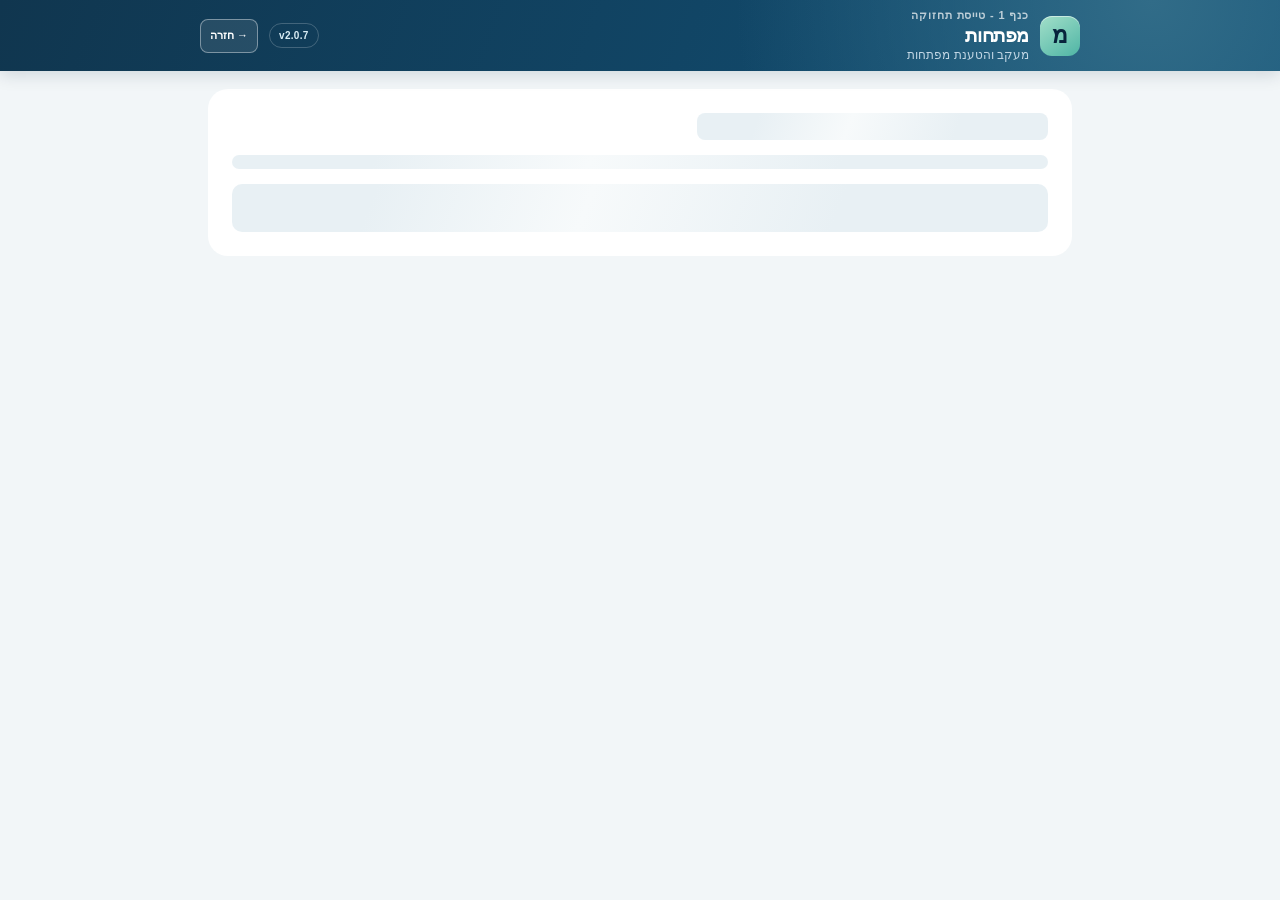
<file: wwwroot/mechanic/keys.html>
<!doctype html>
<html lang="he" dir="rtl"><head>
<meta charset="utf-8"><meta name="viewport" content="width=device-width, initial-scale=1, maximum-scale=1, user-scalable=no, viewport-fit=cover"><meta name="theme-color" content="#173b5d">
<title>EzEizo · מפתחות</title><link rel="stylesheet" href="../styles.css?v=1.6.3"><link rel="stylesheet" href="../Metis/styles.css?v=1.6.3"><link rel="stylesheet" href="../keys/styles.css?v=1.6.3">
</head><body><div class="app-shell"><header class="topbar manager-topbar"><div class="brand-mark manager-mark" aria-hidden="true">מ</div><div class="brand-copy"><p class="eyebrow">כנף 1 - טייסת תחזוקה</p><h1>מפתחות</h1><p class="header-subtitle">מעקב והטענת מפתחות</p></div><span class="version-pill">v2.0.7</span><div class="header-actions"><a id="back-link" class="secondary-button" href="/mechanic/index.html">→ חזרה</a></div></header>
<div id="app-skeleton" class="app-skeleton" role="status" aria-label="הדף נטען"><div class="skeleton-card"><span class="skeleton-title"></span><span class="skeleton-line"></span><span class="skeleton-input"></span></div></div>
<main hidden>
<nav id="keys-nav" class="keys-nav" aria-label="דפי מפתחות" hidden><button type="button" data-view="open">הטענות פתוחות</button></nav>
<section id="history-view" class="card"><div class="section-heading"><div><p class="section-kicker">שלוש טייסות</p><h2>היסטוריית מפתחות</h2></div></div><p class="section-note">התאריך והחודשים מתעדכנים לאחר השלמת הטענה; מטוס שלא נטען עדיין מסומן בקו.</p><div class="review-tabs squad-tabs" id="history-tabs"></div><div id="history-table" class="table-wrap"></div><p id="history-status" class="copy-status" role="status"></p></section>
<section id="create-view" hidden>
<section class="card"><div class="section-heading"><div><p class="section-kicker">דף חדש</p><h2>הטענת מפתחות</h2></div></div><div class="manager-grid">
<label class="input-field">תאריך<input id="key-date" type="date" required></label><label class="input-field">שעה<input id="key-time" type="time" required></label>
<label class="input-field">טייסת<select id="key-squadron" required></select></label><label class="input-field">דת״ק<select id="key-shelter" required></select></label>
</div><fieldset class="assignee-fieldset"><legend>צוות · לפחות שני טכנאים שונים</legend><div id="key-team" class="assignee-options"></div><button id="add-team" class="secondary-button" type="button">+ הוסף טכנאי</button></fieldset></section>
<section class="card"><div class="section-heading"><div><p class="section-kicker">מטוסים ומפתחות</p><h2>רשימת הטענה</h2></div></div><p id="key-aircraft-hint" class="section-note" role="status">חפש ובחר מטוס מהתוצאות, וסמן לפחות סוג מפתח אחד. שורה נוספת תיפתח אוטומטית.</p><div class="table-wrap key-load-table-wrap"><table class="keys-table key-load-table"><colgroup><col class="aircraft-col"><col class="check-col"><col class="check-col"><col class="notes-col"><col class="remove-col"></colgroup><thead><tr><th>מס׳ מטוס</th><th>ארז כחול</th><th>שחק</th><th>הערות</th><th></th></tr></thead><tbody id="key-aircraft-rows"></tbody></table>
<table class="keys-table instruction-table"><tbody><tr><td id="key-required"></td></tr><tr><td>יש לוודא כי לא מופיעות תקלות: EREZ 78 לאחר טעינה ולאחר שידור PTT בארז, SAK 7 / 34 בשחק.</td></tr><tr><td>כלי עבודה / צב״ד צת״ת / חלפים נדרשים: מ.כ 2020 + חרב אש</td></tr></tbody></table></div></section>
<section class="card"><div class="section-heading"><div><p class="section-kicker">תדריך</p><h2>משימות לביצוע</h2></div></div><p>המשימה הראשונה תאושר ותיחתם בידי משלח המשימה בעת פתיחת הדף.</p><label class="replaced-toggle"><input id="key-briefed" type="checkbox"><span class="custom-check" aria-hidden="true"></span><span>תדריך בטיחות וניהול סיכונים ע״י מ״ע המחלקה / משלח המשימה</span></label><div class="signature-field"><span class="field-label">חתימת משלח המשימה</span><canvas id="key-dispatch-signature" class="signature-pad" aria-label="חתימת משלח המשימה"></canvas><button id="key-clear-signature" class="clear-signature" type="button">נקה חתימה</button></div><details class="key-tasks-details"><summary>הצג את 12 המשימות לביצוע</summary><ol id="manager-key-tasks" class="key-task-list"></ol></details></section>
<button id="create-key-load" class="primary-button" type="button">פתח הטענת מפתחות</button><div id="key-create-loading" class="key-create-loading" role="status" aria-live="polite" hidden><p>הטענת המפתחות נפתחת…</p><div class="skeleton-card"><span class="skeleton-title"></span><span class="skeleton-line"></span><span class="skeleton-line short"></span></div><div class="skeleton-card"><span class="skeleton-line"></span><span class="skeleton-input"></span></div></div><p id="create-status" class="copy-status" role="status" aria-live="polite"></p></section>
<section id="open-view" class="card" hidden><div class="section-heading"><div><p class="section-kicker">מעקב צוות</p><h2>הטענות פתוחות</h2></div></div><div id="open-key-loads" class="issue-list"></div></section>
<section id="closed-view" class="card" hidden><div class="section-heading"><div><p class="section-kicker">ארכיון הטענות</p><h2>הטענות סגורות</h2></div></div><div id="closed-key-loads" class="issue-list"></div></section>
<section id="work-view" hidden>
<section id="key-edit-lock-notice" class="card edit-lock-notice" role="status" aria-live="polite" hidden><strong>בודק אם הטופס פנוי לעריכה…</strong><button id="retry-key-edit-lock" type="button" class="secondary-button">בדוק שוב</button></section><section id="key-work-loading" class="card app-skeleton" role="status" aria-live="polite" hidden><p>טוען את טופס ההטענה…</p><div class="skeleton-card"><span class="skeleton-title"></span><span class="skeleton-line"></span><span class="skeleton-input"></span></div><div class="skeleton-card"><span class="skeleton-line"></span><span class="skeleton-input"></span></div></section><div class="card sheet-save-toolbar key-save-toolbar"><button id="save-key-draft" type="button" class="primary-button">שמור וחזור לרשימה</button><span>ההטענה נשמרת לצוות במסד המקומי</span><button id="reset-key-work" type="button" class="secondary-button danger-button">איפוס הטופס</button></div>
<section class="card"><div class="section-heading"><div><p class="section-kicker">דף צוות</p><h2>ביצוע הטענת מפתחות</h2></div></div><div id="work-summary"></div><div id="work-manager-notes" class="key-manager-notes" hidden></div><div id="work-rows" class="table-wrap"></div><div id="work-instructions" class="instruction-table"></div></section>
<section class="card"><div class="section-heading"><div><p class="section-kicker">12 משימות</p><h2>פעולות לביצוע</h2></div></div><details class="key-tasks-details"><summary>הצג משימות לביצוע</summary><ol id="work-tasks" class="key-task-list"></ol></details></section>
<details class="card key-reference"><summary><strong>מידע לעזר הטכנאי</strong></summary><p>קוד ביקורת: ברק 1 – 500 · ברק 2 – 584 לביצוע מפתחות שחק.</p><p>קוד ביקורת: ברק 1 – 510 · ברק 2 – 578 לביצוע מפתחות ארז.</p><div id="reference-table" class="table-wrap"></div></details>
<div id="extra-tables">      <section class="card tools-card" aria-labelledby="tools-title">
        <div class="section-heading">
          <div><p class="section-kicker">ציוד וביקורות</p><h2 id="tools-title">כלים</h2></div>
          <span class="step-badge">05</span>
        </div>
        <label class="replaced-toggle" for="tools-toggle">
          <input id="tools-toggle" type="checkbox" data-toggle-state="toolsEnabled" data-target="tools-area">
          <span class="custom-check" aria-hidden="true"></span>
          <span><strong>תיעוד כלים</strong><small>סמן כדי לפתוח את טבלת הכלים והביקורות</small></span>
        </label>
        <div id="tools-area" class="conditional-area" hidden>
          <div class="unit-table-card wide-table">
            <div class="unit-table-heading"><h3>כלים</h3></div>
            <div class="table-wrap"><table><thead><tr><th>שם כלי</th><th>מספר כלי</th><th>הערות</th><th aria-label="פעולות"></th></tr></thead><tbody id="tools-rows"></tbody></table></div>
          </div>
          <div class="inspection-checks">
            <label class="replaced-toggle sub-toggle" for="entry-check">
              <input id="entry-check" type="checkbox" data-toggle-state="entryEnabled" data-target="entry-fields">
              <span class="custom-check" aria-hidden="true"></span>
              <span><strong>ביקורת כניסה</strong><small>סמן כדי למלא חתימות ומספר אישי</small></span>
            </label>
            <div id="entry-fields" class="signature-grid" hidden>
              <div class="signature-field"><span class="field-label">חתימת הטכנאי</span><canvas class="signature-pad" data-signature="entryTechnicianSignature" aria-label="חתימת הטכנאי בביקורת כניסה"></canvas><button type="button" class="clear-signature" data-clear-signature="entryTechnicianSignature">נקה חתימה</button></div>
              <div class="signature-field"><span class="field-label">חתימת הבודק</span><canvas class="signature-pad" data-signature="entryInspectorSignature" aria-label="חתימת הבודק בביקורת כניסה"></canvas><button type="button" class="clear-signature" data-clear-signature="entryInspectorSignature">נקה חתימה</button></div>
              <label class="input-field">מספר אישי של הבודק<input type="text" inputmode="numeric" maxlength="7" pattern="[0-9]{1,7}" data-state-field="entryInspectorNumber"></label>
            </div>
            <label class="replaced-toggle sub-toggle" for="interim-check">
              <input id="interim-check" type="checkbox" data-toggle-state="interimEnabled" data-target="interim-fields">
              <span class="custom-check" aria-hidden="true"></span>
              <span><strong>ביקורת במהלך העבודה</strong><small>סמן כדי למלא חתימות</small></span>
            </label>
            <div id="interim-fields" class="signature-grid" hidden>
              <div class="signature-field"><span class="field-label">חתימת הטכנאי</span><canvas class="signature-pad" data-signature="interimTechnicianSignature" aria-label="חתימת הטכנאי"></canvas><button type="button" class="clear-signature" data-clear-signature="interimTechnicianSignature">נקה חתימה</button></div>
              <label class="input-field">מספר אישי של הבודק<input type="text" inputmode="numeric" maxlength="7" pattern="[0-9]{1,7}" data-state-field="interimInspectorNumber"></label>
              <div class="signature-field"><span class="field-label">חתימת הבודק</span><canvas class="signature-pad" data-signature="interimInspectorSignature" aria-label="חתימת הבודק"></canvas><button type="button" class="clear-signature" data-clear-signature="interimInspectorSignature">נקה חתימה</button></div>
              <div class="named-signature"><label class="input-field">שם פ.כלים / מ״ע<input type="text" data-state-field="interimToolsName"></label><div class="signature-field"><span class="field-label">חתימת פ.כלים / מ״ע</span><canvas class="signature-pad" data-signature="interimToolsSignature" aria-label="חתימת פ.כלים או מ״ע"></canvas><button type="button" class="clear-signature" data-clear-signature="interimToolsSignature">נקה חתימה</button></div></div>
            </div>
            <label class="replaced-toggle sub-toggle" for="final-check">
              <input id="final-check" type="checkbox" data-toggle-state="finalEnabled" data-target="final-fields">
              <span class="custom-check" aria-hidden="true"></span>
              <span><strong>ביקורת בסיום העבודה</strong><small>סמן כדי למלא חתימות ושעת עזיבה</small></span>
            </label>
            <div id="final-fields" class="signature-grid" hidden>
              <div class="signature-field"><span class="field-label">חתימת הטכנאי</span><canvas class="signature-pad" data-signature="finalTechnicianSignature" aria-label="חתימת הטכנאי בסיום"></canvas><button type="button" class="clear-signature" data-clear-signature="finalTechnicianSignature">נקה חתימה</button></div>
              <label class="input-field">מספר אישי של הבודק<input type="text" inputmode="numeric" maxlength="7" pattern="[0-9]{1,7}" data-state-field="finalInspectorNumber"></label>
              <div class="signature-field"><span class="field-label">חתימת הבודק</span><canvas class="signature-pad" data-signature="finalInspectorSignature" aria-label="חתימת הבודק בסיום"></canvas><button type="button" class="clear-signature" data-clear-signature="finalInspectorSignature">נקה חתימה</button></div>
              <div class="named-signature"><label class="input-field">שם ר״צ / מ״ע<input type="text" data-state-field="finalLeadName"></label><div class="signature-field"><span class="field-label">חתימת ר״צ / מ״ע</span><canvas class="signature-pad" data-signature="finalLeadSignature" aria-label="חתימת ר״צ או מ״ע"></canvas><button type="button" class="clear-signature" data-clear-signature="finalLeadSignature">נקה חתימה</button></div></div>
              <label class="input-field">שעת עזיבה<input type="time" step="60" data-state-field="departureTime"></label>
            </div>
          </div>
        </div>
      </section>

      <section class="card parts-card" aria-labelledby="taken-title">
        <div class="section-heading">
          <div><p class="section-kicker">תיעוד חומרים</p><h2 id="taken-title">קשיחים נצרכים</h2></div>
          <span class="step-badge">06</span>
        </div>
        <label class="replaced-toggle" for="taken-toggle">
          <input id="taken-toggle" type="checkbox" data-toggle-state="takenEnabled" data-target="taken-area">
          <span class="custom-check" aria-hidden="true"></span>
          <span><strong>תיעוד קשיחים נצרכים</strong><small>סמן כדי לפתוח טבלה ופרטי חתימה</small></span>
        </label>
        <div id="taken-area" class="conditional-area" hidden>
          <div class="unit-table-card wide-table">
            <div class="unit-table-heading"><h3>קשיחים נצרכים</h3></div>
            <div class="table-wrap"><table><thead><tr><th>תיאור קשיח / נצרך</th><th>הוסר מרכיב / אזור</th><th>כמות בכניסה</th><th>כמות ביציאה</th><th>הערות</th><th aria-label="פעולות"></th></tr></thead><tbody id="taken-rows"></tbody></table></div>
          </div>
          <div class="signature-grid taken-signature-grid">
            <label class="input-field">שם מלא<input type="text" data-state-field="takenFullName" autocomplete="name"></label>
            <label class="input-field">מספר אישי<input type="text" inputmode="numeric" maxlength="7" pattern="[0-9]{1,7}" data-state-field="takenPersonalNumber"></label>
            <label class="input-field">דרגה<input type="text" data-state-field="takenRank"></label>
            <div class="signature-field"><span class="field-label">חתימה</span><canvas class="signature-pad" data-signature="takenSignature" aria-label="חתימה על קשיחים נצרכים"></canvas><button type="button" class="clear-signature" data-clear-signature="takenSignature">נקה חתימה</button></div>
          </div>
        </div>
      </section>

      <section class="card parts-card" aria-labelledby="rejected-title">
        <div class="section-heading">
          <div><p class="section-kicker">תיעוד חומרים</p><h2 id="rejected-title">קשיחים שנפסלו</h2></div>
          <span class="step-badge">07</span>
        </div>
        <label class="replaced-toggle" for="rejected-toggle">
          <input id="rejected-toggle" type="checkbox" data-toggle-state="rejectedEnabled" data-target="rejected-area">
          <span class="custom-check" aria-hidden="true"></span>
          <span><strong>תיעוד קשיחים שנפסלו</strong><small>סמן כדי לפתוח את הטבלה</small></span>
        </label>
        <div id="rejected-area" class="conditional-area" hidden>
          <div class="unit-table-card wide-table">
            <div class="unit-table-heading"><h3>קשיחים שנפסלו</h3></div>
            <div class="table-wrap"><table><thead><tr><th>תיאור הקשיח</th><th>כמות</th><th>מסחא</th><th>סיבת הפסילה</th><th aria-label="פעולות"></th></tr></thead><tbody id="rejected-rows"></tbody></table></div>
          </div>
        </div>
      </section>

</div><section class="card"><button id="complete-key-load" type="button" class="primary-button">שמור וסגור הטענה</button><p id="work-status" class="copy-status" role="status" aria-live="polite"></p><button id="reopen-key-load" type="button" class="secondary-button" hidden>החזר את ההטענה לטכנאים לעריכה</button><p id="reopen-key-status" class="copy-status" role="status" aria-live="polite"></p><details id="key-reopen-history" class="key-reopen-history" hidden><summary>היסטוריית הטופס</summary><ol id="key-reopen-events"></ol></details></section>
</section>
</main></div><script type="module" src="../keys/app.js?v=1.6.3"></script></body></html>
</file>
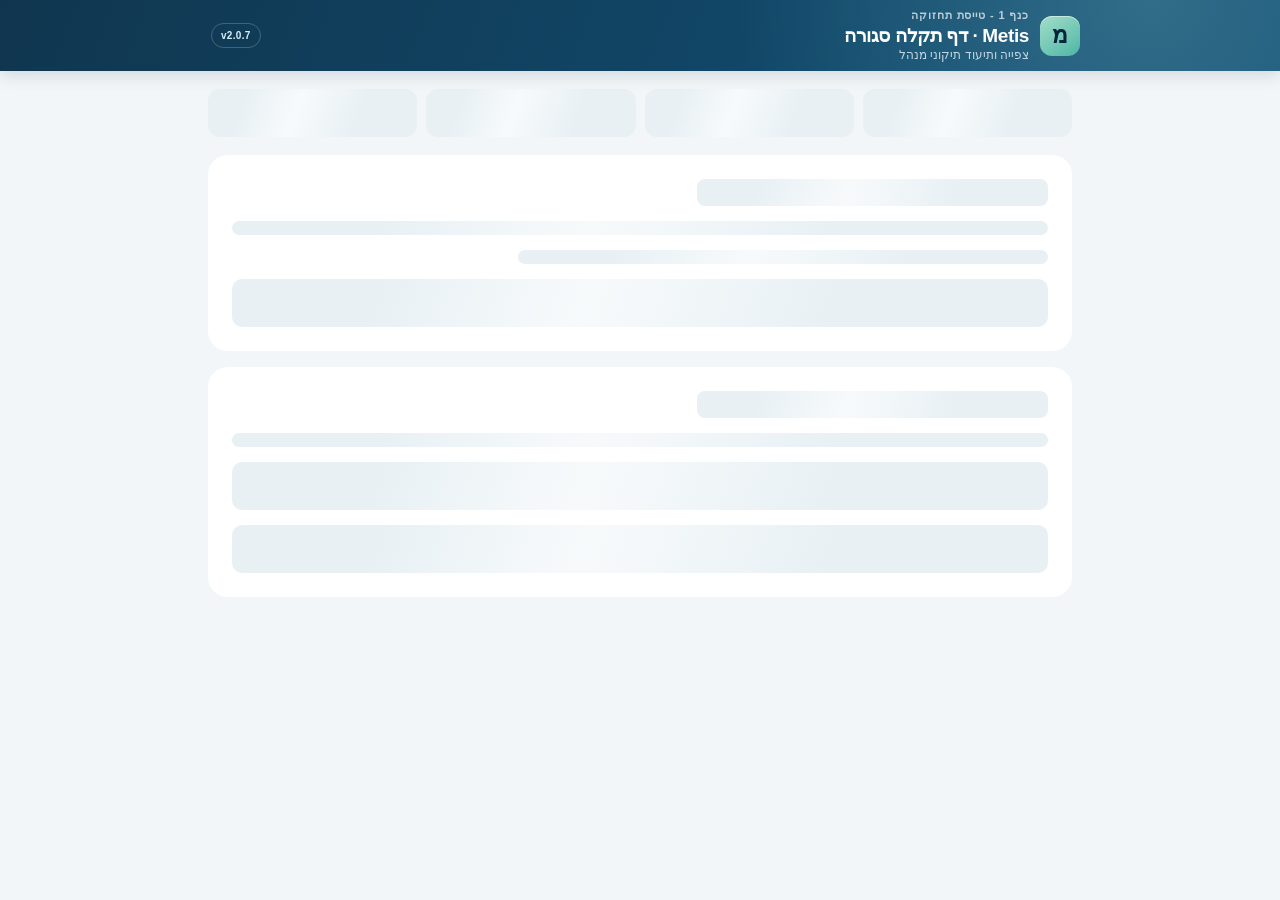
<file: wwwroot/Metis/closed.html>
<!doctype html>
<html lang="he" dir="rtl">
<head>
  <meta charset="utf-8">
  <meta name="viewport" content="width=device-width, initial-scale=1, maximum-scale=1, user-scalable=no, viewport-fit=cover">
  <meta name="theme-color" content="#173b5d">
  <meta name="description" content="דף דיגיטלי לתיעוד טיפול בתקלה במטוס">
  <meta name="apple-mobile-web-app-capable" content="yes">
  <meta name="apple-mobile-web-app-title" content="Metis מנהל">
  <title>Metis | דף תקלה סגורה</title>
  <link rel="manifest" href="manifest.webmanifest">
  <link rel="icon" href="icon.svg" type="image/svg+xml">
  <link rel="apple-touch-icon" href="apple-touch-icon.png">
  <link rel="stylesheet" href="../styles.css?v=1.6.3">
  <link rel="stylesheet" href="styles.css?v=1.6.3">
</head>
<body>
  <div class="app-shell">
    <header class="topbar manager-topbar">
      <div class="brand-mark manager-mark" aria-hidden="true">מ</div>
      <div class="brand-copy">
        <p class="eyebrow">כנף 1 - טייסת תחזוקה</p>
        <h1>Metis · דף תקלה סגורה</h1>
        <p class="header-subtitle">צפייה ותיעוד תיקוני מנהל</p>
      </div>
      <span class="version-pill">v2.0.7</span>
      <div id="manager-controls" class="header-actions"><a id="mechanic-back" class="back-to-queue" href="/Metis/index.html#closed" aria-label="חזרה לתקלות סגורות" hidden>→ חזרה</a></div>
    </header>

    <div id="app-skeleton" class="app-skeleton" role="status" aria-live="polite" aria-label="הדף נטען">
      <span class="sr-only">הדף נטען…</span>
      <div class="skeleton-nav"><span></span><span></span><span></span><span></span></div>
      <div class="skeleton-card"><span class="skeleton-title"></span><span class="skeleton-line"></span><span class="skeleton-line short"></span><span class="skeleton-input"></span></div>
      <div class="skeleton-card"><span class="skeleton-title"></span><span class="skeleton-line"></span><span class="skeleton-input"></span><span class="skeleton-input"></span></div>
    </div>
    <main hidden>
      <div id="manager-edit-panel" class="card" hidden><button id="manager-edit-open" class="primary-button" type="button">החזר לטכנאי לעריכה</button><p id="manager-edit-status" class="copy-status" role="status" aria-live="polite"></p></div>
      <section class="card queue-card" aria-labelledby="queue-title">
        <div class="section-heading"><div><p class="section-kicker">תקלות שהתקבלו</p><h2 id="queue-title">רשימת תקלות</h2></div><span class="step-badge">01</span></div>
        <p class="section-note">בחר תקלה פתוחה מהרשימה כדי למלא את הדף שלה.</p>
        <div id="mechanic-issues" class="issue-list"></div>
      </section>
      <div id="sheet-form" hidden>
      <div id="closed-times" class="closed-times" hidden><div><span>שעת פתיחה</span><strong id="opened-at">—</strong></div><div><span>שעת סגירה</span><strong id="closed-at">—</strong></div></div>
      <section class="card form-lifecycle" aria-labelledby="lifecycle-title"><h2 id="lifecycle-title">היסטוריית הטופס</h2><ol id="lifecycle-events" class="lifecycle-list"></ol></section>
      <section class="card summary-card" aria-labelledby="details-title">
        <div class="section-heading">
          <div>
            <p class="section-kicker">פרטי אירוע</p>
            <h2 id="details-title">נתוני התקלה</h2>
          </div>
          <span class="step-badge">01</span>
        </div>
        <div class="details-grid">
          <div class="detail-item wide"><span>מספר תקלה</span><strong data-sheet-field="serial">—</strong></div>
          <div class="detail-item"><span>טייסת</span><strong data-sheet-field="squadron">105</strong></div>
          <div class="detail-item"><span>דת״ק</span><strong data-sheet-field="shelter">14</strong></div>
          <div id="workshop-detail" class="detail-item" hidden><span>מוסך</span><strong data-sheet-field="workshop"></strong></div>
          <div class="detail-item"><span>מספר מטוס</span><strong data-sheet-field="aircraft">603</strong></div>
          <div class="detail-item"><span>קוד מערכת</span><strong data-sheet-field="systemCode">74A</strong></div>
          <div class="detail-item"><span>שם מערכת</span><strong data-sheet-field="systemName">מכם</strong></div>
          <div class="detail-item wide"><span>חליפת ל״א</span><strong data-sheet-field="ewSystem">גרניט</strong></div>
        </div>
      </section>

      <section id="dispatch-briefing" class="card" hidden>
        <div class="section-heading"><div><p class="section-kicker">לפני שליחת המשימה</p><h2>תדריך בטיחות וניהול סיכונים</h2></div></div>
        <p>יועבר ע"י מ"ע התקלה / משלח המשימה וייחתם על ידו.</p>
        <div class="signature-field"><span class="field-label">חתימת משלח המשימה</span><img id="dispatcher-signature-display" class="closed-signature" alt="חתימת משלח המשימה"></div>
      </section>
      <section class="card safety-card" aria-labelledby="safety-title">
        <div class="section-heading"><div><p class="section-kicker">לפני תחילת העבודה</p><h2 id="safety-title">בדיקת בטיחות המטוס</h2></div></div>
        <p>בדיקת המטוס בטוח לאחזקה טרם התהליך: אין קסטות מוץ / נורים וכפט"ים מורכבים על המטוס.</p>
        <div class="signature-field"><span class="field-label">חתימת הטכנאי</span><canvas class="signature-pad" data-signature="safetyTechnicianSignature" aria-label="חתימת הטכנאי על בדיקת בטיחות המטוס"></canvas><button type="button" class="clear-signature" data-clear-signature="safetyTechnicianSignature">נקה חתימה</button></div>
      </section>

      <section class="card descriptions-card" aria-labelledby="description-title">
        <div class="section-heading">
          <div>
            <p class="section-kicker">תיאור העבודה</p>
            <h2 id="description-title">תקלה ותיקון</h2>
          </div>
          <span class="step-badge">02</span>
        </div>
        <label class="field-label" for="fault-description">תיאור תקלה <span class="locked-tag">נשלח מהמנהל</span></label>
        <textarea id="fault-description" class="text-box locked" rows="3" readonly>פירוק והרכבה אנטנת מכם</textarea>
        <label class="field-label" for="combined-notes">הערות מנהל וטכנאי <span class="edit-tag">הערות המנהל מוגנות; הטכנאי יכול להוסיף בהמשך</span></label>
        <textarea id="combined-notes" class="text-box" rows="5" placeholder="הוסף הערות לטופס…"></textarea>
        <label class="field-label repair-label" for="repair-description">תיאור תיקון <span class="edit-tag">ניתן לעריכה</span></label>
        <textarea id="repair-description" class="text-box" rows="4" placeholder="תאר את פעולות התיקון שבוצעו…" maxlength="1200"></textarea>
        <div class="field-foot"><span id="save-state">נשמר אוטומטית במכשיר</span><span id="repair-count">0 / 1200</span></div>
      </section>

      <section class="card actions-card" aria-labelledby="actions-title">
        <div class="section-heading">
          <div>
            <p class="section-kicker">רשימת ביצוע</p>
            <h2 id="actions-title">פעולות לביצוע</h2>
          </div>
          <span class="heading-meta"><span class="step-badge">03</span><span class="progress-count" id="action-progress">0 מתוך 12</span></span>
        </div>
        <p class="section-note">בפעולות 2 ו־12 בחר שעה. בפעולה 11 בחר ✓ אם בוצעה, או X אם לא נדרשה. בשאר הפעולות סמן ✓.</p>
        <ol class="action-list" id="action-list"></ol>
      </section>

      <section class="card units-card" aria-labelledby="units-title">
        <div class="section-heading">
          <div>
            <p class="section-kicker">מעקב מכלולים</p>
            <h2 id="units-title">יחידות שפורקו והורכבו</h2>
          </div>
          <span class="step-badge">04</span>
        </div>
        <label class="replaced-toggle" for="units-toggle">
          <input id="units-toggle" type="checkbox">
          <span class="custom-check" aria-hidden="true"></span>
          <span><strong>בוצע פירוק או הרכבה של יחידות?</strong><small>סמן כדי לפתוח את טבלאות היחידות</small></span>
        </label>
        <div id="units-area" class="units-area" hidden>
          <div class="unit-table-card">
            <div class="unit-table-heading"><h3>יחידות שפורקו</h3></div>
            <div class="table-wrap"><table><thead><tr><th>שם יחידה</th><th>מס״ד</th><th aria-label="פעולות"></th></tr></thead><tbody id="removed-rows"></tbody></table></div>
          </div>
          <div class="unit-table-card">
            <div class="unit-table-heading"><h3>יחידות שהורכבו</h3></div>
            <div class="table-wrap"><table><thead><tr><th>שם יחידה</th><th>מס״ד</th><th aria-label="פעולות"></th></tr></thead><tbody id="installed-rows"></tbody></table></div>
          </div>
        </div>
      </section>

      <section class="card constants-card" aria-labelledby="constants-title">
        <div class="section-heading">
          <div><p class="section-kicker">נתוני מערכת</p><h2 id="constants-title">קבועים</h2></div>
          <span class="step-badge">i</span>
        </div>
        <label class="replaced-toggle" for="constants-toggle">
          <input id="constants-toggle" type="checkbox" data-toggle-state="constantsEnabled" data-target="constants-area">
          <span class="custom-check" aria-hidden="true"></span>
          <span><strong>הצג קבועים</strong><small>הערכים מוצגים לקריאה בלבד</small></span>
        </label>
        <div id="constants-area" class="conditional-area" hidden>
          <div id="constants-grid" class="constants-grid"></div>
        </div>
      </section>

      <section class="card tools-card" aria-labelledby="tools-title">
        <div class="section-heading">
          <div><p class="section-kicker">ציוד וביקורות</p><h2 id="tools-title">כלים</h2></div>
          <span class="step-badge">05</span>
        </div>
        <label class="replaced-toggle" for="tools-toggle">
          <input id="tools-toggle" type="checkbox" data-toggle-state="toolsEnabled" data-target="tools-area">
          <span class="custom-check" aria-hidden="true"></span>
          <span><strong>תיעוד כלים</strong><small>סמן כדי לפתוח את טבלת הכלים והביקורות</small></span>
        </label>
        <div id="tools-area" class="conditional-area" hidden>
          <div class="unit-table-card wide-table">
            <div class="unit-table-heading"><h3>כלים</h3></div>
            <div class="table-wrap"><table><thead><tr><th>שם כלי</th><th>מספר כלי</th><th>הערות</th><th aria-label="פעולות"></th></tr></thead><tbody id="tools-rows"></tbody></table></div>
          </div>
          <div class="inspection-checks">
            <label class="replaced-toggle sub-toggle" for="entry-check">
              <input id="entry-check" type="checkbox" data-toggle-state="entryEnabled" data-target="entry-fields">
              <span class="custom-check" aria-hidden="true"></span>
              <span><strong>ביקורת כניסה</strong><small>סמן כדי למלא חתימות ומספר אישי</small></span>
            </label>
            <div id="entry-fields" class="signature-grid" hidden>
              <div class="signature-field"><span class="field-label">חתימת הטכנאי</span><canvas class="signature-pad" data-signature="entryTechnicianSignature" aria-label="חתימת הטכנאי בביקורת כניסה"></canvas><button type="button" class="clear-signature" data-clear-signature="entryTechnicianSignature">נקה חתימה</button></div>
              <div class="signature-field"><span class="field-label">חתימת הבודק</span><canvas class="signature-pad" data-signature="entryInspectorSignature" aria-label="חתימת הבודק בביקורת כניסה"></canvas><button type="button" class="clear-signature" data-clear-signature="entryInspectorSignature">נקה חתימה</button></div>
              <label class="input-field">מספר אישי של הבודק<input type="text" inputmode="numeric" maxlength="7" pattern="[0-9]{1,7}" data-state-field="entryInspectorNumber"></label>
            </div>
            <label class="replaced-toggle sub-toggle" for="interim-check">
              <input id="interim-check" type="checkbox" data-toggle-state="interimEnabled" data-target="interim-fields">
              <span class="custom-check" aria-hidden="true"></span>
              <span><strong>ביקורת במהלך העבודה</strong><small>סמן כדי למלא חתימות</small></span>
            </label>
            <div id="interim-fields" class="signature-grid" hidden>
              <div class="signature-field"><span class="field-label">חתימת הטכנאי</span><canvas class="signature-pad" data-signature="interimTechnicianSignature" aria-label="חתימת הטכנאי"></canvas><button type="button" class="clear-signature" data-clear-signature="interimTechnicianSignature">נקה חתימה</button></div>
              <label class="input-field">מספר אישי של הבודק<input type="text" inputmode="numeric" maxlength="7" pattern="[0-9]{1,7}" data-state-field="interimInspectorNumber"></label>
              <div class="signature-field"><span class="field-label">חתימת הבודק</span><canvas class="signature-pad" data-signature="interimInspectorSignature" aria-label="חתימת הבודק"></canvas><button type="button" class="clear-signature" data-clear-signature="interimInspectorSignature">נקה חתימה</button></div>
              <div class="named-signature"><label class="input-field">שם פ.כלים / מ״ע<input type="text" data-state-field="interimToolsName"></label><div class="signature-field"><span class="field-label">חתימת פ.כלים / מ״ע</span><canvas class="signature-pad" data-signature="interimToolsSignature" aria-label="חתימת פ.כלים או מ״ע"></canvas><button type="button" class="clear-signature" data-clear-signature="interimToolsSignature">נקה חתימה</button></div></div>
            </div>
            <label class="replaced-toggle sub-toggle" for="final-check">
              <input id="final-check" type="checkbox" data-toggle-state="finalEnabled" data-target="final-fields">
              <span class="custom-check" aria-hidden="true"></span>
              <span><strong>ביקורת בסיום העבודה</strong><small>סמן כדי למלא חתימות ושעת עזיבה</small></span>
            </label>
            <div id="final-fields" class="signature-grid" hidden>
              <div class="signature-field"><span class="field-label">חתימת הטכנאי</span><canvas class="signature-pad" data-signature="finalTechnicianSignature" aria-label="חתימת הטכנאי בסיום"></canvas><button type="button" class="clear-signature" data-clear-signature="finalTechnicianSignature">נקה חתימה</button></div>
              <label class="input-field">מספר אישי של הבודק<input type="text" inputmode="numeric" maxlength="7" pattern="[0-9]{1,7}" data-state-field="finalInspectorNumber"></label>
              <div class="signature-field"><span class="field-label">חתימת הבודק</span><canvas class="signature-pad" data-signature="finalInspectorSignature" aria-label="חתימת הבודק בסיום"></canvas><button type="button" class="clear-signature" data-clear-signature="finalInspectorSignature">נקה חתימה</button></div>
              <div class="named-signature"><label class="input-field">שם ר״צ / מ״ע<input type="text" data-state-field="finalLeadName"></label><div class="signature-field"><span class="field-label">חתימת ר״צ / מ״ע</span><canvas class="signature-pad" data-signature="finalLeadSignature" aria-label="חתימת ר״צ או מ״ע"></canvas><button type="button" class="clear-signature" data-clear-signature="finalLeadSignature">נקה חתימה</button></div></div>
              <label class="input-field">שעת עזיבה<input type="time" step="60" data-state-field="departureTime"></label>
            </div>
          </div>
        </div>
      </section>

      <section class="card parts-card" aria-labelledby="taken-title">
        <div class="section-heading">
          <div><p class="section-kicker">תיעוד חומרים</p><h2 id="taken-title">קשיחים שנלקחו</h2></div>
          <span class="step-badge">06</span>
        </div>
        <label class="replaced-toggle" for="taken-toggle">
          <input id="taken-toggle" type="checkbox" data-toggle-state="takenEnabled" data-target="taken-area">
          <span class="custom-check" aria-hidden="true"></span>
          <span><strong>תיעוד קשיחים שנלקחו</strong><small>סמן כדי לפתוח טבלה ופרטי חתימה</small></span>
        </label>
        <div id="taken-area" class="conditional-area" hidden>
          <div class="unit-table-card wide-table">
            <div class="unit-table-heading"><h3>קשיחים שנלקחו</h3></div>
            <div class="table-wrap"><table><thead><tr><th>תיאור קשיח / נצרך</th><th>הוסר מרכיב / אזור</th><th>כמות בכניסה</th><th>כמות ביציאה</th><th>הערות</th><th aria-label="פעולות"></th></tr></thead><tbody id="taken-rows"></tbody></table></div>
          </div>
          <div class="signature-grid taken-signature-grid">
            <label class="input-field">שם מלא<input type="text" data-state-field="takenFullName" autocomplete="name"></label>
            <label class="input-field">מספר אישי<input type="text" inputmode="numeric" maxlength="7" pattern="[0-9]{1,7}" data-state-field="takenPersonalNumber"></label>
            <label class="input-field">דרגה<input type="text" data-state-field="takenRank"></label>
            <div class="signature-field"><span class="field-label">חתימה</span><canvas class="signature-pad" data-signature="takenSignature" aria-label="חתימה על קשיחים שנלקחו"></canvas><button type="button" class="clear-signature" data-clear-signature="takenSignature">נקה חתימה</button></div>
          </div>
        </div>
      </section>

      <section class="card parts-card" aria-labelledby="rejected-title">
        <div class="section-heading">
          <div><p class="section-kicker">תיעוד חומרים</p><h2 id="rejected-title">קשיחים שנפסלו</h2></div>
          <span class="step-badge">07</span>
        </div>
        <label class="replaced-toggle" for="rejected-toggle">
          <input id="rejected-toggle" type="checkbox" data-toggle-state="rejectedEnabled" data-target="rejected-area">
          <span class="custom-check" aria-hidden="true"></span>
          <span><strong>תיעוד קשיחים שנפסלו</strong><small>סמן כדי לפתוח את הטבלה</small></span>
        </label>
        <div id="rejected-area" class="conditional-area" hidden>
          <div class="unit-table-card wide-table">
            <div class="unit-table-heading"><h3>קשיחים שנפסלו</h3></div>
            <div class="table-wrap"><table><thead><tr><th>תיאור הקשיח</th><th>כמות</th><th>מסחא</th><th>סיבת הפסילה</th><th aria-label="פעולות"></th></tr></thead><tbody id="rejected-rows"></tbody></table></div>
          </div>
        </div>
      </section>

      <section class="card close-card" aria-labelledby="close-title">
        <div class="section-heading"><div><p class="section-kicker">סיום עבודה</p><h2 id="close-title">הצהרת הטכנאי</h2></div></div>
        <p>הנני מאשר שכל הפרטים הרשומים שלמים נכונים ומדוייקים.</p>
        <p>הנני מאשר שעדכנתי במערכות ממוכנות / בספר המטוס את מספרי המשכירים בפורקו והורכבו.</p>
        <p>הני מאשר שהעברתי את המכשירים התקולים בצרוף תגי בר תיקון ממולאים בצורה מושלמת.</p>
        <p>הדף הוא בלשון זכר אך מתייחס לשני המינים.</p>
        <div class="signature-field"><span class="field-label">חתימת הטכנאי</span><canvas class="signature-pad" data-signature="technicianDeclarationSignature" aria-label="חתימת הטכנאי על הצהרת סיום"></canvas><button type="button" class="clear-signature" data-clear-signature="technicianDeclarationSignature">נקה חתימה</button></div>
        <p id="close-message" class="section-note" role="status" aria-live="polite">לאחר חתימת הטכנאי ובדיקת כל שדות החובה, הדף יועבר לבדיקת בודק הדף.</p>
        <button id="close-sheet" type="button" class="primary-button">העבר לבדיקת בודק הדף</button>
      </section>
      <section id="review-panel" class="card review-card" hidden>
        <div class="section-heading"><div><p class="section-kicker">תקלות לסגירה</p><h2>בדיקת הדף</h2></div></div>
        <div class="signature-field"><span class="field-label">חתימת בודק הדף</span><canvas id="reviewer-signature" class="signature-pad" aria-label="חתימת בודק הדף"></canvas><button id="clear-reviewer-signature" type="button" class="clear-signature">נקה חתימה</button></div>
        <button id="approve-sheet" type="button" class="primary-button">חתום וסגור את הדף</button>
        <p id="review-status" class="copy-status" role="status" aria-live="polite"></p>
      </section>
      <footer class="footer-note"><span class="shield-icon" aria-hidden="true">✓</span><span>טיוטה נשמרת במכשיר; הסגירה נשלחת למסד המשותף</span></footer>
      </div>
    </main>
  </div>
  <script type="module" src="../app.js?v=1.6.3"></script>
</body>
</html>
</file>
<file: wwwroot/site.css>
:root {
  color-scheme: light;
  --navy: #0b2743;
  --navy-2: #173b5d;
  --blue: #1e6b9e;
  --cyan: #42b6cb;
  --ink: #152b40;
  --muted: #6c7c8b;
  --line: #e0e8ee;
  --surface: #ffffff;
  --canvas: #f2f6f8;
  --soft-blue: #edf5f9;
  --shadow: 0 10px 30px rgba(13, 43, 68, .055);
  font-family: Heebo, Arial, sans-serif;
}

* { box-sizing: border-box; }
body { margin: 0; background: var(--canvas); color: var(--ink); }
button, textarea, input, select { font: inherit; }
.app-shell { min-height: 100vh; padding-bottom: max(30px, env(safe-area-inset-bottom)); }
.topbar { position: sticky; top: 0; z-index: 100; min-height: 70px; display: flex; align-items: center; gap: 11px; padding: calc(9px + env(safe-area-inset-top)) max(22px, calc((100vw - 880px) / 2)) 9px; color: white; background: radial-gradient(circle at 90% 0%, #1d5075 0, transparent 35%), linear-gradient(110deg, #0a233b, #103a5d); box-shadow: 0 4px 16px #09233925; }
.brand-mark { flex: none; width: 40px; height: 40px; border-radius: 12px; display: grid; place-items: center; background: linear-gradient(145deg, #68d3dd, #2981a2); color: #08233c; font-size: 23px; font-weight: 800; box-shadow: inset 0 1px 0 #ffffff80; }
.brand-copy { flex: 1; min-width: 0; }
.eyebrow, .section-kicker { margin: 0 0 2px; font-size: 11px; font-weight: 700; letter-spacing: .08em; opacity: .7; }
.topbar h1 { margin: 0; font-size: 19px; letter-spacing: -.02em; overflow: hidden; text-overflow: ellipsis; white-space: nowrap; }
.header-subtitle { margin: 1px 0 0; font-size: 12px; color: #c2d7e5; }
.offline-pill { display: inline-flex; align-items: center; gap: 7px; border: 1px solid #ffffff35; border-radius: 20px; padding: 7px 10px; font-size: 11px; white-space: nowrap; color: #d9edf5; }
.version-pill { display: inline-flex; align-items: center; border: 1px solid #ffffff35; border-radius: 20px; padding: 6px 9px; font-size: 10px; font-weight: 700; letter-spacing: .03em; color: #d9edf5; white-space: nowrap; }
.header-actions { display: flex; flex: none; align-items: center; gap: 6px; }
.header-actions .secondary-button,.header-actions .back-to-queue { min-height: 34px; margin: 0; padding: 5px 9px; border: 1px solid #ffffff65; border-radius: 8px; background: #ffffff18; color: #fff; font-size: 11px; white-space: nowrap; }
.header-actions .auth-logout { order: 2; }
.header-actions :focus-visible { outline: 2px solid #b1e3f5; outline-offset: 2px; }
.offline-pill i { width: 7px; height: 7px; display: inline-block; border-radius: 50%; background: #71ddc2; box-shadow: 0 0 0 3px #71ddc225; }
main { width: min(880px, calc(100% - 32px)); margin: 22px auto 0; }
.card { background: var(--surface); border: 1px solid #e6edf1; border-radius: 18px; padding: 22px 24px; box-shadow: var(--shadow); margin-bottom: 16px; }
.section-heading { display: flex; align-items: center; justify-content: space-between; gap: 12px; margin-bottom: 17px; }
.section-heading h2 { margin: 0; font-size: 19px; font-weight: 700; letter-spacing: -.02em; }
.section-kicker { color: var(--blue); opacity: 1; }
.step-badge { min-width: 34px; height: 34px; border-radius: 11px; background: var(--soft-blue); color: var(--blue); display: grid; place-items: center; font-size: 12px; font-weight: 800; }
.details-grid { display: grid; grid-template-columns: repeat(4, minmax(0, 1fr)); gap: 10px; }
.detail-item { background: #f7fafb; border: 1px solid #edf2f5; border-radius: 12px; padding: 11px 13px; min-height: 66px; display: flex; flex-direction: column; justify-content: center; gap: 3px; }
.detail-item span { color: var(--muted); font-size: 11px; font-weight: 500; }
.detail-item strong { font-size: 15px; font-weight: 700; }
.detail-item.wide { grid-column: span 2; }
.muted-value { color: #9aa7b2; font-weight: 500 !important; }
.field-label { display: flex; align-items: center; justify-content: space-between; gap: 10px; margin: 13px 0 7px; font-size: 13px; font-weight: 700; }
.locked-tag, .edit-tag { font-size: 10px; font-weight: 600; border-radius: 20px; padding: 4px 8px; }
.locked-tag { color: #64798a; background: #eff3f5; }
.edit-tag { color: #167b69; background: #e8f7f1; }
.text-box { display: block; width: 100%; resize: vertical; min-height: 80px; border: 1px solid #d9e3e9; background: #fbfdfe; border-radius: 12px; color: var(--ink); padding: 12px 14px; line-height: 1.55; outline: none; transition: border-color .15s, box-shadow .15s; }
.text-box:focus { border-color: #5da8c5; box-shadow: 0 0 0 3px #58a9c51b; }
.text-box.locked { background: #f4f7f8; color: #3c5366; resize: none; }
.repair-label { margin-top: 17px; }
.field-foot { display: flex; justify-content: space-between; color: #8795a1; font-size: 10px; margin-top: 5px; }
.progress-count { font-size: 12px; font-weight: 700; color: #42637c; background: #f1f6f8; padding: 7px 10px; border-radius: 20px; white-space: nowrap; }
.heading-meta { display: flex; align-items: center; gap: 8px; }
.section-note { color: var(--muted); font-size: 12px; margin: -10px 0 11px; }
.action-list { list-style: none; padding: 0; margin: 0; counter-reset: action; }
.action-row { counter-increment: action; display: grid; grid-template-columns: 28px 1fr 28px; align-items: center; gap: 11px; padding: 11px 2px; border-top: 1px solid #edf1f3; min-height: 50px; }
.action-row:first-child { border-top: 0; }
.action-number { color: #9aa9b4; font-size: 11px; font-weight: 700; text-align: center; }
.action-text { color: #30485b; font-size: 13px; line-height: 1.45; }
.action-check { width: 23px; height: 23px; accent-color: #168b79; cursor: pointer; justify-self: end; }
.time-picker { width: 102px; height: 34px; padding: 3px 7px; border: 1px solid #d9e3e9; border-radius: 9px; background: #f9fbfc; color: var(--ink); font-size: 13px; font-weight: 700; justify-self: end; cursor: pointer; }
.time-picker:focus { outline: 2px solid #5da8c55c; border-color: #5da8c5; }
.action-row.has-time { grid-template-columns: 28px minmax(0, 1fr) auto; }
.time-field { display: flex; align-items: center; gap: 6px; min-width: 0; }
.time-field input[type="time"] { flex: 1 1 auto; min-width: 0; width: 100%; }
.action-time-field input.time-picker { flex: 0 1 102px; width: 102px; }
.time-now-button { flex: none; min-height: 34px; padding: 4px 9px; border: 1px solid #bcd6e3; border-radius: 8px; background: #eef7fa; color: #17668f; font-size: 11px; font-weight: 700; cursor: pointer; }
.time-now-button:hover,.time-now-button:focus-visible { background: #dceef5; outline: 2px solid #6fb1cf; }
.time-now-button:disabled { opacity: .5; cursor: default; }
@media (max-width: 620px) { .action-row.has-time { grid-template-columns: 22px minmax(0, 1fr); } .action-row.has-time .action-time-field { grid-column: 2; justify-self: start; } }
.action-row.done .action-text { color: #8a989f; text-decoration: line-through; text-decoration-color: #a9c3bc; }
.action-row.has-choice { grid-template-columns: 28px minmax(0, 1fr) auto; }
.action-choices { display: flex; gap: 5px; direction: ltr; }
.action-choice { display: inline-flex; align-items: center; gap: 3px; padding: 4px 6px; border: 1px solid #cbdce5; border-radius: 8px; background: #fff; cursor: pointer; font-size: 12px; font-weight: 800; }
.action-choice input { width: 14px; height: 14px; margin: 0; accent-color: #168b79; }
.action-choice.choice-x { color: #aa1930; }
.action-choice.choice-x input { accent-color: #cc2540; }
.action-row.not-required .action-text { text-decoration: none; color: #30485b; }
.units-card { padding-bottom: 18px; }
.replaced-toggle { display: flex; align-items: center; gap: 13px; cursor: pointer; border: 1px solid #dfe9ee; border-radius: 13px; padding: 13px; background: #f9fbfc; }
.replaced-toggle input { position: absolute; opacity: 0; width: 1px; height: 1px; }
.custom-check { flex: 0 0 24px; width: 24px; height: 24px; display: grid; place-items: center; border: 1.5px solid #aebfc9; border-radius: 7px; background: white; transition: .15s; }
.custom-check::after { content: ''; width: 6px; height: 11px; border: solid white; border-width: 0 2px 2px 0; transform: rotate(45deg) scale(0); margin-top: -2px; transition: .12s; }
.replaced-toggle input:checked + .custom-check { background: #168b79; border-color: #168b79; }
.replaced-toggle input:checked + .custom-check::after { transform: rotate(45deg) scale(1); }
.replaced-toggle input:focus-visible + .custom-check { outline: 3px solid #5da8c55c; }
.replaced-toggle strong, .replaced-toggle small { display: block; }
.replaced-toggle strong { font-size: 13px; }
.replaced-toggle small { margin-top: 2px; color: var(--muted); font-size: 11px; }
.units-area { padding-top: 14px; }
.unit-table-card { border: 1px solid #e3ebef; border-radius: 13px; overflow: hidden; margin-top: 11px; }
.unit-table-heading { display: flex; justify-content: space-between; align-items: center; gap: 8px; padding: 11px 13px; background: #f7fafb; border-bottom: 1px solid #e7edf0; }
.unit-table-heading h3 { margin: 0; font-size: 13px; }
.add-row { color: #17668f; background: transparent; border: 0; font-size: 11px; font-weight: 700; cursor: pointer; padding: 5px 0 5px 5px; white-space: nowrap; }
.table-wrap { overflow-x: auto; }
table { width: 100%; border-collapse: collapse; table-layout: fixed; }
th { color: #71818d; font-size: 10px; font-weight: 600; text-align: right; padding: 8px 12px; }
th:first-child { width: 48%; }
th:nth-child(2) { width: 42%; }
th:last-child { width: 10%; }
td { padding: 5px 8px; border-top: 1px solid #edf1f3; }
td input { width: 100%; min-width: 70px; height: 34px; padding: 6px 8px; color: var(--ink); border: 1px solid #e0e8ed; border-radius: 7px; background: #fff; outline: none; font-size: 12px; }
td input:focus { border-color: #5da8c5; }
.remove-row { border: 0; background: transparent; color: #98a6af; font-size: 17px; cursor: pointer; padding: 3px 5px; }
.remove-row:hover { color: #c25454; }
.empty-row td { color: #a0adb5; text-align: center; font-size: 11px; padding: 14px; }
.conditional-area { padding-top: 14px; }
.inspection-checks { display: grid; gap: 11px; margin-top: 15px; }
.sub-toggle { background: #fff; }
.signature-grid { display: grid; grid-template-columns: repeat(2, minmax(0, 1fr)); gap: 12px; padding: 4px 1px 8px; }
.signature-field { min-width: 0; border: 1px solid #e2eaf0; background: #f9fbfc; border-radius: 12px; padding: 10px; }
.signature-field .field-label { margin: 0 0 7px; font-size: 12px; }
.signature-pad { display: block; width: 100%; height: 82px; border: 1px dashed #bdcbd4; border-radius: 8px; background: #fff; touch-action: none; cursor: crosshair; }
.clear-signature { display: block; margin: 5px 0 0 auto; border: 0; padding: 4px 0; color: #61798a; background: none; font-size: 10px; cursor: pointer; }
.input-field { display: flex; flex-direction: column; gap: 6px; color: #344e61; font-size: 12px; font-weight: 700; }
.input-field input { width: 100%; min-height: 39px; border: 1px solid #dce6eb; border-radius: 9px; padding: 8px 10px; outline: none; color: var(--ink); background: #fbfdfe; font-size: 13px; font-weight: 400; }
.input-field select { width: 100%; min-height: 39px; border: 1px solid #dce6eb; border-radius: 9px; padding: 8px 10px; color: var(--ink); background: #fbfdfe; font-size: 13px; }
.input-field input:focus { border-color: #5da8c5; box-shadow: 0 0 0 3px #58a9c51b; }
.note-history { margin: 8px 0; padding: 10px 12px; border: 1px solid #dce6eb; border-radius: 9px; background: #f4f8fa; color: #344e61; white-space: pre-wrap; overflow-wrap: anywhere; }
.note-history p { margin: 5px 0; padding: 6px 0; border-bottom: 1px solid #dce6eb; }
.note-history p:last-child { border-bottom: 0; }
.detail-item[hidden] { display: none; }
.named-signature { grid-column: 1 / -1; display: grid; grid-template-columns: minmax(150px, .7fr) minmax(0, 1.3fr); align-items: start; gap: 12px; }
.taken-signature-grid { margin-top: 15px; }
.constants-grid { display: grid; grid-template-columns: repeat(auto-fit, minmax(210px, 1fr)); gap: 11px; }
.constant-group { min-width: 0; padding: 12px; border: 1px solid #e3ebef; border-radius: 12px; background: #fbfdfe; }
.constant-group h3 { margin: 0 0 9px; color: var(--blue); font-size: 13px; letter-spacing: .04em; }
.constant-group dl { display: grid; grid-template-columns: repeat(3, minmax(0, 1fr)); gap: 6px; margin: 0; }
.constant-group dl div { display: flex; justify-content: space-between; align-items: center; gap: 6px; min-width: 0; border-radius: 7px; background: #f1f6f8; padding: 6px 7px; }
.constant-group dt, .constant-group dd { margin: 0; font-size: 11px; }
.constant-group dt { color: #6a7f8e; }
.constant-group dd { direction: ltr; color: var(--ink); font-weight: 700; font-variant-numeric: tabular-nums; }
.wide-table table { min-width: 570px; }
.wide-table th { width: auto; white-space: normal; }
.wide-table th:first-child { width: auto; }
.wide-table th:last-child { width: 34px; }
.wide-table td input { min-width: 90px; }
.parts-card .wide-table table { min-width: 720px; }
.tools-card .wide-table table { min-width: 500px; }
.footer-note { display: flex; align-items: center; justify-content: center; gap: 7px; padding: 2px 0 22px; font-size: 11px; color: #7f909d; }
.shield-icon { width: 17px; height: 17px; display: grid; place-items: center; color: #187b68; background: #e5f4ef; border-radius: 50%; font-size: 11px; font-weight: 800; }
[hidden] { display: none !important; }

@media (max-width: 620px) {
  .topbar { min-height: 58px; padding: calc(7px + env(safe-area-inset-top)) 12px 7px; gap: 7px; }
  .brand-mark { width: 32px; height: 32px; border-radius: 9px; font-size: 19px; }
  .topbar h1 { font-size: 16px; }
  .topbar .eyebrow,.header-subtitle { display: none; }
  .header-actions { gap: 4px; }
  .header-actions .secondary-button,.header-actions .back-to-queue { min-height: 34px; padding: 5px 7px; font-size: 10px; }
  .offline-pill { font-size: 0; width: 28px; height: 28px; padding: 0; justify-content: center; }
  .version-pill { font-size: 9px; padding: 6px 7px; }
  .offline-pill i { width: 8px; height: 8px; }
  main { width: calc(100% - 22px); margin-top: 12px; }
  .card { padding: 18px 15px; border-radius: 15px; margin-bottom: 11px; }
  .section-heading { margin-bottom: 13px; }
  .section-heading h2 { font-size: 17px; }
  .details-grid { grid-template-columns: repeat(2, minmax(0, 1fr)); gap: 8px; }
  .detail-item { min-height: 61px; padding: 9px 11px; }
  .detail-item.wide { grid-column: span 2; }
  .detail-item strong { font-size: 14px; }
  .action-row { grid-template-columns: 22px 1fr 27px; gap: 8px; padding: 10px 0; }
  .action-text { font-size: 12.5px; }
  .unit-table-heading { padding: 10px; }
  .signature-grid { grid-template-columns: 1fr; }
  .named-signature { grid-template-columns: 1fr; }
}

@media (prefers-reduced-motion: reduce) { *, *::before, *::after { scroll-behavior: auto !important; transition-duration: .01ms !important; } }

.issue-list { display: grid; gap: 9px; color: #738896; font-size: 12px; }
.issue-item { display: flex; flex-direction: column; gap: 5px; border: 1px solid #dce8ee; border-radius: 12px; padding: 12px 14px; background: #f8fbfc; color: #27475b; text-decoration: none; overflow-wrap: anywhere; }
.issue-item strong { font-size: 14px; }
.issue-item span { color: #617888; font-size: 12px; line-height: 1.5; }
.issue-item a, .issue-item summary { color: #17668f; font-size: 12px; font-weight: 700; cursor: pointer; }
.issue-item details p { margin: 8px 0 0; line-height: 1.5; }
.issue-item:hover { border-color: #91bdcd; }
.transfer-panel { display: grid; justify-items: start; gap: 8px; margin-top: 18px; }
.transfer-panel .section-note { margin: 0; }
.file-button { cursor: pointer; }
.file-input { position: absolute; width: 1px; height: 1px; opacity: 0; overflow: hidden; }
.file-input:focus-visible + .copy-status { outline: 2px solid #176b96; outline-offset: 3px; }
.primary-button { min-height: 43px; border: 0; border-radius: 10px; padding: 9px 17px; color: #fff; background: #176b96; font-size: 13px; font-weight: 700; cursor: pointer; }
.secondary-button { display: inline-flex; align-items: center; justify-content: center; min-height: 38px; border: 1px solid #c8dce7; border-radius: 9px; padding: 7px 12px; background: #f3f8fb; color: #17668f; font-size: 12px; font-weight: 700; text-decoration: none; cursor: pointer; }
.close-card #close-message { margin: 0 0 12px; }
.close-card #closed-result { margin-top: 15px; font-size: 12px; line-height: 1.5; }
.close-card .share-link { width: 100%; min-height: 72px; margin: 7px 0; font-size: 11px; word-break: break-all; }
.is-closed { opacity: .83; }
.is-closed .close-card { opacity: 1; }
.auth-card { max-width: 600px; margin: 24px auto; }
.auth-card form { display: grid; gap: 14px; margin-top: 18px; }
.auth-logout { display: block; margin: 12px auto; }
.auth-help { margin-top: 16px; padding: 14px; border-radius: 12px; background: #edf5f9; line-height: 1.7; }
.auth-help p { margin: 0 0 10px; }
.auth-help code { display: block; direction: ltr; text-align: left; overflow-wrap: anywhere; margin-bottom: 10px; }
.auth-help button { margin: 8px 0 8px 8px; }
.back-to-queue { display: inline-flex; align-items: center; justify-content: center; min-height: 44px; margin: 0 0 14px; padding: 9px 14px; border: 1px solid #bdd5e2; border-radius: 10px; background: #fff; color: #17668f; text-decoration: none; font-weight: 700; }
.back-to-queue:focus-visible { outline: 3px solid #6fb1cf; }
.closed-times { display: grid; grid-template-columns: repeat(2, minmax(0, 1fr)); gap: 10px; margin: 0 0 14px; }
.closed-times > div { display: grid; gap: 5px; padding: 12px; border: 1px solid #d7e5ec; border-radius: 11px; background: #fff; }
.closed-times span { color: #617a89; font-size: 12px; }
.closed-times strong { color: #173b5d; font-size: 14px; }
.form-lifecycle { margin-bottom: 14px; }
.form-lifecycle h2 { margin: 0 0 12px; font-size: 18px; }
.lifecycle-list { margin: 0; padding-inline-start: 24px; }
.lifecycle-list li { padding: 6px 0; }
.lifecycle-list strong { color: #173b5d; margin-inline-end: 9px; }
.lifecycle-list time { color: #587080; font-size: 13px; }
.app-skeleton { padding: 18px; max-width: 900px; margin: auto; }
.sr-only { position: absolute; width: 1px; height: 1px; overflow: hidden; clip-path: inset(50%); white-space: nowrap; }
.skeleton-nav { display: flex; gap: 9px; margin-bottom: 18px; }
.skeleton-nav span { flex: 1; height: 48px; border-radius: 12px; }
.skeleton-card { display: grid; gap: 15px; padding: 24px; margin-bottom: 16px; border-radius: 20px; background: #fff; }
.skeleton-card span, .skeleton-nav span { display: block; background: linear-gradient(110deg, #e8f0f4 8%, #f7fafb 20%, #e8f0f4 34%); background-size: 220% 100%; animation: skeleton-shimmer 1.4s linear infinite; }
.skeleton-title { width: 43%; height: 27px; border-radius: 8px; }
.skeleton-line { width: 100%; height: 14px; border-radius: 8px; }
.skeleton-line.short { width: 65%; }
.skeleton-input { width: 100%; height: 48px; border-radius: 10px; }
@keyframes skeleton-shimmer { to { background-position-x: -220%; } }
@media (prefers-reduced-motion: reduce) { .skeleton-card span, .skeleton-nav span { animation: none; } }
.safety-card .signature-field, .close-card .signature-field, .review-card .signature-field { margin: 15px 0; max-width: 560px; }
[data-state="error"] { color: #a80018 !important; background: #fff0f1; border: 2px solid #ff243e; border-radius: 10px; padding: 10px 12px; font-weight: 700; line-height: 1.6; }
.closed-signature { max-width: 280px; width: 100%; background: #fff; border: 1px solid #d5e3e9; border-radius: 8px; }
.server-connection-warning {
  position: fixed;
  z-index: 1200;
  top: 0;
  left: 0;
  right: 0;
  padding: 16px 24px;
  background: #bf1515;
  color: #fff;
  text-align: center;
  font-size: 1.1rem;
  font-weight: 750;
  box-shadow: 0 4px 15px #0004;
}
.server-connection-warning[hidden], .edit-lock-notice[hidden] { display: none; }
.edit-lock-notice { border: 2px solid #d01b1b; color: #b01212; display: flex; flex-wrap: wrap; gap: 14px; align-items: center; justify-content: space-between; }
</file>
<file: wwwroot/manager.css>
.manager-topbar { background: radial-gradient(circle at 90% 0%, #316c88 0, transparent 36%), linear-gradient(110deg, #10364f, #125278); }
@media (min-width: 800px) { #reset-draft:not([hidden]) { position: absolute; left: 50%; transform: translateX(-50%); } }
.manager-mark { background: linear-gradient(145deg, #a2dfc9, #4fb5a5); }
.manager-intro p { color: #526b7e; font-size: 13px; margin: -4px 0 11px; line-height: 1.55; }
.preview-link { color: #17668f; font-size: 12px; font-weight: 700; text-decoration: none; }
.preview-link:hover { text-decoration: underline; }
.manager-grid { display: grid; grid-template-columns: repeat(2, minmax(0, 1fr)); gap: 13px; }
.manager-grid .input-field input { height: 43px; }
.manager-grid .input-field[hidden] { display: none; }
.search-picker { position: relative; }
.search-picker input { width: 100%; min-width: 0; font-size: 16px; }
.search-picker input:disabled { color: #6d8190; background: #f0f5f7; }
.picker-list { position: absolute; z-index: 30; top: calc(100% + 4px); right: 0; left: 0; max-height: 210px; overflow-y: auto; padding: 5px; border: 1px solid #bfd6e3; border-radius: 10px; background: #fff; box-shadow: 0 9px 24px #102e4440; }
.picker-list[hidden] { display: none; }
.picker-option { display: block; width: 100%; padding: 11px 12px; border: 0; border-radius: 7px; background: #fff; color: #203a4d; text-align: right; font: inherit; cursor: pointer; }
.picker-option:hover, .picker-option:focus-visible { background: #e9f4f9; outline: none; }
.picker-empty { padding: 10px; margin: 0; color: #607686; }
.manager-constants-card > summary { cursor: pointer; list-style: none; margin-bottom: 0; }
.manager-constants-card > summary::-webkit-details-marker { display: none; }
.manager-constants-card > summary::after { content: "⌄"; margin-inline-start: auto; color: #176b96; font-size: 22px; }
.manager-constants-card[open] > summary { margin-bottom: 16px; }
.manager-constants-card[open] > summary::after { transform: rotate(180deg); }
.read-only-value { display: flex; align-items: center; min-height: 43px; padding: 8px 10px; border: 1px solid #dce6eb; border-radius: 9px; background: #f0f5f7; color: #203a4d; font-size: 14px; font-weight: 600; }
.assignee-fieldset { margin: 12px 0; padding: 12px; border: 1px solid #cbdce5; border-radius: 10px; }
.assignee-fieldset legend { color: #344e61; font-weight: 700; }
.assignee-options { display: grid; gap: 10px; margin-bottom: 12px; }
.assignee-row { display: flex; align-items: end; gap: 8px; }
.assignee-row .input-field { flex: 1; min-width: 0; }
.assignee-row .secondary-button { flex: 0 0 auto; }
.assignee-row select[aria-invalid="true"] { border-color: #dc2626; box-shadow: 0 0 0 2px #dc262633; }
.manager-constant-row { display: flex; flex-direction: column; gap: 4px; }
.manager-constant-list { display: grid; grid-template-columns: repeat(3, minmax(0, 1fr)); gap: 8px; }
.manager-constant-row span { color: #647b8b; font-size: 10px; font-weight: 700; direction: ltr; text-align: left; }
.manager-constant-row input { width: 100%; min-width: 0; height: 35px; padding: 5px 6px; border: 1px solid #dbe6ec; border-radius: 7px; background: #fff; color: #203a4d; font-size: 12px; text-align: center; direction: ltr; }
.manager-constant-row input:focus, .manager-action-row input:focus { outline: 2px solid #64aacc70; border-color: #5da8c5; }
.manager-actions { display: grid; gap: 8px; }
.manager-action-row { display: grid; grid-template-columns: 25px minmax(0, 1fr); gap: 9px; align-items: center; }
.manager-action-row span { color: #94a3ae; font-size: 11px; font-weight: 700; }
.manager-action-row input { min-width: 0; width: 100%; min-height: 40px; border: 1px solid #dce6eb; border-radius: 9px; padding: 8px 10px; background: #fbfdfe; color: #263e50; font-size: 12px; }
.primary-button { min-height: 43px; border: 0; border-radius: 10px; padding: 9px 17px; color: #fff; background: #176b96; font-size: 13px; font-weight: 700; cursor: pointer; }
.primary-button:hover { background: #0f567c; }
.secondary-button { display: inline-flex; align-items: center; justify-content: center; min-height: 38px; border: 1px solid #c8dce7; border-radius: 9px; padding: 7px 12px; background: #f3f8fb; color: #17668f; font-size: 12px; font-weight: 700; text-decoration: none; cursor: pointer; }
.link-result { margin-top: 16px; }
.share-link { min-height: 72px; resize: none; font-family: system-ui, sans-serif; font-size: 11px; word-break: break-all; }
.link-actions { display: flex; flex-wrap: wrap; gap: 8px; margin-top: 9px; }
.copy-status { min-height: 17px; margin: 5px 0 0; color: #187b68; font-size: 11px; }
.copy-status[data-state="error"] { color: #d40000; font-weight: 700; }
.demo-note { margin: 15px 0 0; border-radius: 9px; padding: 10px 12px; color: #657986; background: #f2f6f8; font-size: 11px; line-height: 1.55; }
@media (max-width: 620px) { .manager-grid { grid-template-columns: 1fr; } }
main { padding-bottom: calc(96px + env(safe-area-inset-bottom)); }
.manager-nav { position: fixed; z-index: 40; inset-inline: 0; bottom: 0; display: grid; grid-template-columns: repeat(5, minmax(0, 1fr)); gap: 8px; margin: 0; padding: 9px max(14px, calc((100vw - 880px) / 2)) calc(9px + env(safe-area-inset-bottom)); border-top: 1px solid #d5e2e9; background: #f9fcfd; box-shadow: 0 -6px 22px #102e4420; }
.manager-controls { display: flex; align-items: center; min-height: 40px; margin: 0 0 12px; }
.removed-users { margin-top: 18px; padding: 12px; border: 1px solid #dbe6ec; border-radius: 10px; }
.removed-users summary { cursor: pointer; color: #355b70; font-weight: 700; }
.removed-users .issue-list { margin-top: 12px; }
.danger-button { margin-inline-start: 8px; color: #b3152b; border-color: #e8b5bd; background: #fff3f4; }
.manager-controls .back-to-queue { margin: 0; }
.review-tabs { display: flex; gap: 10px; margin-bottom: 14px; }
.review-tabs a { flex: 1; padding: 12px; border: 1px solid #c8dce7; border-radius: 10px; background: #fff; color: #17668f; font-weight: 700; text-align: center; text-decoration: none; }
.review-tabs a[aria-current="page"] { color: #fff; background: #176b96; }
#manager-edit-history details { margin-top: 9px; padding: 10px; border: 1px solid #dbe6ec; border-radius: 9px; overflow-wrap: anywhere; }
#manager-edit-history summary { cursor: pointer; font-weight: 700; }
.manager-nav-link { display: grid; place-items: center; min-height: 54px; padding: 7px 5px; border: 1px solid #cbdce5; border-radius: 12px; background: #fff; color: #355b70; font-size: 12px; font-weight: 700; text-align: center; line-height: 1.25; text-decoration: none; }
.manager-nav-link[aria-current="page"] { color: #fff; background: #176b96; border-color: #176b96; }
.manager-nav-link:focus-visible { outline: 3px solid #6fb1cf; }
.manager-action-row p { margin: 0; min-height: 40px; padding: 10px; border: 1px solid #dce6eb; border-radius: 9px; background: #f4f7f8; color: #334f60; font-size: 12px; line-height: 1.5; }
.user-form { display: grid; gap: 12px; margin: 16px 0; }
.credentials-panel { margin: 12px 0; padding: 12px; border-radius: 10px; background: #eaf5f4; color: #163d40; overflow-wrap: anywhere; }
.credentials-panel p { margin: 8px 0 0; }
@media (max-width: 620px) { .manager-nav { gap: 5px; padding-inline: 8px; } .manager-nav-link { font-size: 11px; padding-inline: 3px; } }

.manager-nav { grid-template-columns: repeat(4, minmax(0, 1fr)); }
.manager-home-intro p { margin-bottom: 0; color: #526b7e; }
.manager-home-grid { display: grid; grid-template-columns: repeat(2, minmax(0, 1fr)); gap: 12px; margin-bottom: 18px; }
.manager-home-tile { display: flex; flex-direction: column; gap: 8px; min-height: 105px; padding: 19px; border: 1px solid #c8dce7; border-radius: 15px; background: #fff; color: #173b5d; text-decoration: none; box-shadow: var(--shadow); }
.manager-home-tile strong { font-size: 18px; }
.manager-home-tile span { color: #607686; font-size: 13px; }
.manager-home-tile:hover,.manager-home-tile:focus-visible { border-color: #176b96; outline: none; background: #f3f9fc; }
.manager-note-editor { width: 100%; margin-top: 10px; padding: 10px; border: 1px solid #dbe6ec; border-radius: 9px; }
.manager-note-editor summary { cursor: pointer; font-weight: 700; color: #17668f; }
.manager-note-editor textarea { display: block; box-sizing: border-box; width: 100%; min-height: 70px; margin: 9px 0; padding: 9px; border: 1px solid #cbdce5; border-radius: 8px; font: inherit; }
.manager-note-text { white-space: pre-wrap; overflow-wrap: anywhere; margin: 9px 0; }
.management-link { margin-top: 16px; min-height: auto; }
.fault-nav { margin: 4px 0 16px; }
.fault-nav[hidden] { display: none; }
@media (max-width: 620px) { .manager-home-grid { grid-template-columns: 1fr; gap: 9px; } .manager-home-tile { min-height: 78px; padding: 14px; } .manager-home-tile strong { font-size: 16px; } }

.report-choice { display: flex; align-items: center; gap: 18px; margin: 18px 0; padding: 10px 14px; border: 1px solid #dbe6ec; border-radius: 10px; }
.list-search { margin: 0 0 16px; max-width: 420px; }
.list-search input { box-sizing: border-box; font-size: 16px; }
.report-filters,.report-output { min-width: 0; overflow: hidden; }
.report-filters .manager-grid { gap: 18px 14px; margin-block: 16px; align-items: start; }
.report-filters .input-field,.report-filters .manager-grid > div { min-width: 0; }
.report-filters .input-field input,.report-filters .input-field select { box-sizing: border-box; width: 100%; min-width: 0; max-width: 100%; line-height: 1.4; }
.report-filters .input-field input[type="datetime-local"] { direction: ltr; text-align: right; font-variant-numeric: tabular-nums; }
.report-kind-field { margin: 16px 0 20px; max-width: 520px; font-size: 14px; }
.report-subject-fields { display: grid; grid-template-columns: repeat(2, minmax(0, 1fr)); align-items: end; gap: 14px; margin: 16px 0; }
.report-subject-fields[hidden],.report-technician-aircraft-fields[hidden] { display: none; }
#report-squadron-summary[hidden] { display: none; }
#report-squadron-summary { justify-self: start; }
#report-technician-all { grid-column: 1 / -1; justify-self: start; }
#report-view-dates[hidden],#report-form-status[hidden],#report-aircraft-fields-picker[hidden] { display: none; }
#report-all-dates-field[hidden] { display: none; }
.report-all-dates { display: inline-flex; align-items: center; gap: 8px; margin-top: 12px; font-weight: 700; color: #274457; cursor: pointer; }
.report-all-dates input { width: 19px; height: 19px; accent-color: #168b79; }
.report-subject-fields > .input-field { min-width: 0; }
.report-multi-aircraft { grid-column: 1 / -1; min-width: 0; }
.report-multi-aircraft .field-label { margin: 0 0 6px; }
.report-multi-aircraft details { border: 1px solid #dbe6ec; border-radius: 10px; background: #fbfdfe; }
.report-multi-aircraft summary { padding: 11px 14px; cursor: pointer; color: #203a4d; font-size: 14px; font-weight: 600; }
.report-multi-aircraft-panel { padding: 12px; border-top: 1px solid #dbe6ec; }
.report-multi-aircraft-actions { display: flex; flex-wrap: wrap; gap: 8px; margin-bottom: 12px; }
.report-aircraft-options { display: grid; grid-template-columns: repeat(auto-fill, minmax(105px, 1fr)); gap: 6px; max-height: 240px; overflow-y: auto; }
.report-aircraft-options label { display: flex; align-items: center; gap: 7px; padding: 8px; border: 1px solid #e1e9ed; border-radius: 8px; cursor: pointer; white-space: nowrap; }
.report-aircraft-options label[hidden] { display: none; }
.report-technician-picker { flex: 1 1 220px; }
.report-technician-picker .input-field { display: block; margin-bottom: 12px; }
.report-technician-picker input[type="search"] { width: 100%; box-sizing: border-box; font-size: 16px; }
.report-aircraft-options input { flex: none; width: 17px; height: 17px; accent-color: #168b79; }
.report-help { clear: both; margin: 18px 0 0; color: #536b7b; font-size: 13px; line-height: 1.65; overflow-wrap: anywhere; }
.report-output #report-period,.report-output #report-count { margin: 8px 0 0; line-height: 1.6; overflow-wrap: anywhere; }
.report-output #report-count { margin-top: 3px; }
.report-choice legend { padding: 0 6px; font-weight: 700; }
.report-choice label { display: inline-flex; align-items: center; gap: 7px; cursor: pointer; }
#report-aircraft-fields .replaced-toggle { margin: 5px 0 10px; padding: 10px; }
.report-dates { margin: 14px 0; }
.report-summary { display: grid; grid-template-columns: repeat(5, minmax(0, 1fr)); gap: 8px; margin: 12px 0 20px; }
.report-stat { display: grid; gap: 3px; padding: 12px; border-radius: 10px; background: #eef6fa; text-align: center; }
.report-stat strong { color: #14678f; font-size: 21px; }
.report-stat span { font-size: 11px; }
.report-stat { min-width: 0; }
.report-stat span { overflow-wrap: anywhere; line-height: 1.4; }
.report-results { display: grid; grid-template-columns: repeat(2, minmax(0, 1fr)); gap: 12px; }
.report-entry { min-width: 0; padding: 16px; border: 1px solid #dbe6ec; border-radius: 12px; background: #f8fbfd; }
.report-entry-heading { display: flex; align-items: flex-start; justify-content: space-between; gap: 10px; }
.report-entry h3 { margin: 0; color: #173b5d; font-size: 16px; }
.report-entry-status { flex: none; padding: 4px 8px; border-radius: 20px; background: #e4f3ed; color: #176d57; font-size: 11px; font-weight: 700; }
.report-entry-description { margin: 10px 0; min-height: 20px; color: #385467; overflow-wrap: anywhere; }
.report-entry-details { display: grid; grid-template-columns: repeat(2, minmax(0, 1fr)); gap: 9px 12px; margin: 0 0 12px; }
.report-entry-details div { min-width: 0; }
.report-entry-details dt { color: #6c7c8b; font-size: 11px; }
.report-entry-details dd { margin: 0; color: #203a4d; font-size: 12px; overflow-wrap: anywhere; }
.report-entry .secondary-button { min-height: 32px; padding: 5px 10px; }
.report-entry-actions { display: flex; flex-wrap: wrap; gap: 8px; }
.report-aircraft-group { grid-column: 1 / -1; margin: 12px 0 0; padding: 10px 14px; border-radius: 10px; background: #eaf4f8; color: #173b5d; font-size: 16px; }
.report-technician-header { grid-column: 1 / -1; display: flex; align-items: end; flex-wrap: wrap; gap: 10px; }
.report-technician-header[hidden] { display: none; }
.report-technician-header label { flex: 1 1 220px; min-width: 0; }
.report-technician-header button { flex: 0 1 auto; min-height: 42px; }
.report-confirm { width: min(92vw, 480px); padding: 24px; border: 1px solid #cbdde7; border-radius: 16px; color: #173b5d; box-shadow: 0 18px 50px #102c4560; }
.report-confirm::backdrop { background: #102c4599; }
.report-confirm h2 { margin: 0 0 12px; }
.report-confirm div { display: flex; gap: 10px; justify-content: flex-end; margin-top: 18px; }
.report-export { display: flex; flex-wrap: wrap; gap: 10px; margin-top: 16px; }
.report-export button:disabled { opacity: .5; cursor: not-allowed; }
.aircraft-picker-list { display: grid; grid-template-columns: repeat(auto-fill, minmax(120px, 1fr)); gap: 9px; margin-top: 16px; }
.constants-picker-fields { display: grid; gap: 16px; }
.constants-help { margin: 0; color: var(--muted); font-size: 13px; line-height: 1.6; }
.constants-picker-fields .aircraft-picker-list { margin-top: 0; }
.aircraft-picker-list button { width: 100%; }
#constants-editor .constants-grid { margin: 15px 0; }
#constants-editor .manager-constant-row input { font-size: 16px; }
@media (max-width: 720px) {
  .report-summary { grid-template-columns: repeat(3, minmax(0, 1fr)); }
  .report-results { grid-template-columns: 1fr; }
}
@media (max-width: 620px) {
  .report-choice { flex-wrap: wrap; gap: 10px 18px; }
  .report-filters .manager-grid { gap: 14px; }
  .report-subject-fields { grid-template-columns: 1fr; }
  .report-summary { grid-template-columns: repeat(2, minmax(0, 1fr)); }
  .report-entry-details { grid-template-columns: 1fr; }
  .list-search { max-width: none; }
}
@media print {
  body { background: #fff; }
  .topbar,.manager-nav,#manager-controls,.report-filters,.report-export,#report-download-status,#report-results a,#report-results button,#app-skeleton { display: none !important; }
  main { width: 100%; margin: 0; padding: 0; }
  main > [data-manager-view]:not(#view-reports) { display: none !important; }
  #view-reports,.report-output { display: block !important; }
  .report-output { border: 0; box-shadow: none; padding: 0; }
  .report-results { grid-template-columns: repeat(2, minmax(0, 1fr)); gap: 8px; }
  .report-entry { padding: 9px; break-inside: avoid; }
  .report-entry-description { margin: 6px 0; }
  .report-entry-details { gap: 5px; }
  .report-output #report-period { margin-bottom: 8px; }
  @page { size: A4 portrait; margin: 12mm; }
}
</file>
<file: wwwroot/desktop.css>
:root { font-family: Arial, 'Segoe UI', sans-serif; }
body { font-size: 14px; }
button { cursor: pointer; }
input, select, textarea { width: 100%; border: 1px solid #d9e3e9; border-radius: 10px; background: #fbfdfe; color: var(--ink); padding: 11px 12px; outline: none; }
input:focus, select:focus, textarea:focus { border-color: #5da8c5; box-shadow: 0 0 0 3px #58a9c51b; }
input[type=checkbox], input[type=radio] { width: 20px; height: 20px; padding: 0; accent-color: #168b79; }
textarea { min-height: 100px; resize: vertical; }
#app { padding-bottom: 96px; }
#nav[hidden], [hidden] { display: none !important; }
.manager-nav { grid-template-columns: repeat(5,minmax(0,1fr)); }
.form-grid { display: grid; grid-template-columns: repeat(2,minmax(0,1fr)); gap: 10px 15px; }
.form-grid label, .full-field { display: grid; gap: 7px; color: #344e61; font-weight: 700; }
.form-grid .full-field { grid-column: 1/-1; }
.toolbar { display: flex; gap: 8px; align-items: center; flex-wrap: wrap; margin: 13px 0; }
.status { border-radius: 9px; padding: 9px 12px; margin: 12px 0; color: #a91b2d; background: #fff1f3; font-weight: 700; }
.issue-card { display: block; width: 100%; margin: 9px 0; padding: 17px; border: 1px solid #d6e5ed; border-radius: 12px; background: #f8fbfc; color: var(--ink); text-align: right; }
.issue-card strong { display: block; font-size: 16px; margin-bottom: 5px; }
.issue-card span { color: var(--muted); }
.assignee { display: flex; align-items: center; gap: 9px; margin: 7px 0; padding: 9px; border: 1px solid #e2ecf0; border-radius: 9px; }
.empty { color: #728594; margin: 14px 0; }
.action-row { grid-template-columns: 29px minmax(0,1fr) auto; }
.action-choice { min-width: 42px; }
.skeleton { height: 24px; width: 95%; margin: 15px 0; border-radius: 8px; background: linear-gradient(100deg,#e5eef3,#f8fbfc,#e5eef3); background-size: 200% 100%; animation: shimmer 1.1s infinite; }
.skeleton.short { width: 60%; }
@keyframes shimmer { to { background-position-x: -200%; } }
@media(max-width:600px){.form-grid{grid-template-columns:1fr}.manager-nav-link{font-size:10px}.topbar{flex-wrap:wrap}}
</file>
<file: wwwroot/styles.css>
:root {
  color-scheme: light;
  --navy: #0b2743;
  --navy-2: #173b5d;
  --blue: #1e6b9e;
  --cyan: #42b6cb;
  --ink: #152b40;
  --muted: #6c7c8b;
  --line: #e0e8ee;
  --surface: #ffffff;
  --canvas: #f2f6f8;
  --soft-blue: #edf5f9;
  --shadow: 0 10px 30px rgba(13, 43, 68, .055);
  font-family: Heebo, Arial, sans-serif;
}

* { box-sizing: border-box; }
body { margin: 0; background: var(--canvas); color: var(--ink); }
button, textarea, input, select { font: inherit; }
.app-shell { min-height: 100vh; padding-bottom: max(30px, env(safe-area-inset-bottom)); }
.topbar { position: sticky; top: 0; z-index: 100; min-height: 70px; display: flex; align-items: center; gap: 11px; padding: calc(9px + env(safe-area-inset-top)) max(22px, calc((100vw - 880px) / 2)) 9px; color: white; background: radial-gradient(circle at 90% 0%, #1d5075 0, transparent 35%), linear-gradient(110deg, #0a233b, #103a5d); box-shadow: 0 4px 16px #09233925; }
.brand-mark { flex: none; width: 40px; height: 40px; border-radius: 12px; display: grid; place-items: center; background: linear-gradient(145deg, #68d3dd, #2981a2); color: #08233c; font-size: 23px; font-weight: 800; box-shadow: inset 0 1px 0 #ffffff80; }
.brand-copy { flex: 1; min-width: 0; }
.eyebrow, .section-kicker { margin: 0 0 2px; font-size: 11px; font-weight: 700; letter-spacing: .08em; opacity: .7; }
.topbar h1 { margin: 0; font-size: 19px; letter-spacing: -.02em; overflow: hidden; text-overflow: ellipsis; white-space: nowrap; }
.header-subtitle { margin: 1px 0 0; font-size: 12px; color: #c2d7e5; }
.offline-pill { display: inline-flex; align-items: center; gap: 7px; border: 1px solid #ffffff35; border-radius: 20px; padding: 7px 10px; font-size: 11px; white-space: nowrap; color: #d9edf5; }
.version-pill { display: inline-flex; align-items: center; border: 1px solid #ffffff35; border-radius: 20px; padding: 6px 9px; font-size: 10px; font-weight: 700; letter-spacing: .03em; color: #d9edf5; white-space: nowrap; }
.header-actions { display: flex; flex: none; align-items: center; gap: 6px; }
.header-actions .secondary-button,.header-actions .back-to-queue { min-height: 34px; margin: 0; padding: 5px 9px; border: 1px solid #ffffff65; border-radius: 8px; background: #ffffff18; color: #fff; font-size: 11px; white-space: nowrap; }
.header-actions .auth-logout { order: 2; }
.header-actions :focus-visible { outline: 2px solid #b1e3f5; outline-offset: 2px; }
.offline-pill i { width: 7px; height: 7px; display: inline-block; border-radius: 50%; background: #71ddc2; box-shadow: 0 0 0 3px #71ddc225; }
main { width: min(880px, calc(100% - 32px)); margin: 22px auto 0; }
.card { background: var(--surface); border: 1px solid #e6edf1; border-radius: 18px; padding: 22px 24px; box-shadow: var(--shadow); margin-bottom: 16px; }
.section-heading { display: flex; align-items: center; justify-content: space-between; gap: 12px; margin-bottom: 17px; }
.section-heading h2 { margin: 0; font-size: 19px; font-weight: 700; letter-spacing: -.02em; }
.section-kicker { color: var(--blue); opacity: 1; }
.step-badge { min-width: 34px; height: 34px; border-radius: 11px; background: var(--soft-blue); color: var(--blue); display: grid; place-items: center; font-size: 12px; font-weight: 800; }
.details-grid { display: grid; grid-template-columns: repeat(4, minmax(0, 1fr)); gap: 10px; }
.detail-item { background: #f7fafb; border: 1px solid #edf2f5; border-radius: 12px; padding: 11px 13px; min-height: 66px; display: flex; flex-direction: column; justify-content: center; gap: 3px; }
.detail-item span { color: var(--muted); font-size: 11px; font-weight: 500; }
.detail-item strong { font-size: 15px; font-weight: 700; }
.detail-item.wide { grid-column: span 2; }
.muted-value { color: #9aa7b2; font-weight: 500 !important; }
.field-label { display: flex; align-items: center; justify-content: space-between; gap: 10px; margin: 13px 0 7px; font-size: 13px; font-weight: 700; }
.locked-tag, .edit-tag { font-size: 10px; font-weight: 600; border-radius: 20px; padding: 4px 8px; }
.locked-tag { color: #64798a; background: #eff3f5; }
.edit-tag { color: #167b69; background: #e8f7f1; }
.text-box { display: block; width: 100%; resize: vertical; min-height: 80px; border: 1px solid #d9e3e9; background: #fbfdfe; border-radius: 12px; color: var(--ink); padding: 12px 14px; line-height: 1.55; outline: none; transition: border-color .15s, box-shadow .15s; }
.text-box:focus { border-color: #5da8c5; box-shadow: 0 0 0 3px #58a9c51b; }
.text-box.locked { background: #f4f7f8; color: #3c5366; resize: none; }
.repair-label { margin-top: 17px; }
.field-foot { display: flex; justify-content: space-between; color: #8795a1; font-size: 10px; margin-top: 5px; }
.progress-count { font-size: 12px; font-weight: 700; color: #42637c; background: #f1f6f8; padding: 7px 10px; border-radius: 20px; white-space: nowrap; }
.heading-meta { display: flex; align-items: center; gap: 8px; }
.section-note { color: var(--muted); font-size: 12px; margin: -10px 0 11px; }
.action-list { list-style: none; padding: 0; margin: 0; counter-reset: action; }
.action-row { counter-increment: action; display: grid; grid-template-columns: 28px 1fr 28px; align-items: center; gap: 11px; padding: 11px 2px; border-top: 1px solid #edf1f3; min-height: 50px; }
.action-row:first-child { border-top: 0; }
.action-number { color: #9aa9b4; font-size: 11px; font-weight: 700; text-align: center; }
.action-text { color: #30485b; font-size: 13px; line-height: 1.45; }
.action-check { width: 23px; height: 23px; accent-color: #168b79; cursor: pointer; justify-self: end; }
.time-picker { width: 102px; height: 34px; padding: 3px 7px; border: 1px solid #d9e3e9; border-radius: 9px; background: #f9fbfc; color: var(--ink); font-size: 13px; font-weight: 700; justify-self: end; cursor: pointer; }
.time-picker:focus { outline: 2px solid #5da8c55c; border-color: #5da8c5; }
.action-row.has-time { grid-template-columns: 28px minmax(0, 1fr) auto; }
.time-field { display: flex; align-items: center; gap: 6px; min-width: 0; }
.time-field input[type="time"] { flex: 1 1 auto; min-width: 0; width: 100%; }
.action-time-field input.time-picker { flex: 0 1 102px; width: 102px; }
.time-now-button { flex: none; min-height: 34px; padding: 4px 9px; border: 1px solid #bcd6e3; border-radius: 8px; background: #eef7fa; color: #17668f; font-size: 11px; font-weight: 700; cursor: pointer; }
.time-now-button:hover,.time-now-button:focus-visible { background: #dceef5; outline: 2px solid #6fb1cf; }
.time-now-button:disabled { opacity: .5; cursor: default; }
@media (max-width: 620px) { .action-row.has-time { grid-template-columns: 22px minmax(0, 1fr); } .action-row.has-time .action-time-field { grid-column: 2; justify-self: start; } }
.action-row.done .action-text { color: #8a989f; text-decoration: line-through; text-decoration-color: #a9c3bc; }
.action-row.has-choice { grid-template-columns: 28px minmax(0, 1fr) auto; }
.action-choices { display: flex; gap: 5px; direction: ltr; }
.action-choice { display: inline-flex; align-items: center; gap: 3px; padding: 4px 6px; border: 1px solid #cbdce5; border-radius: 8px; background: #fff; cursor: pointer; font-size: 12px; font-weight: 800; }
.action-choice input { width: 14px; height: 14px; margin: 0; accent-color: #168b79; }
.action-choice.choice-x { color: #aa1930; }
.action-choice.choice-x input { accent-color: #cc2540; }
.action-row.not-required .action-text { text-decoration: none; color: #30485b; }
.units-card { padding-bottom: 18px; }
.replaced-toggle { display: flex; align-items: center; gap: 13px; cursor: pointer; border: 1px solid #dfe9ee; border-radius: 13px; padding: 13px; background: #f9fbfc; }
.replaced-toggle input { position: absolute; opacity: 0; width: 1px; height: 1px; }
.custom-check { flex: 0 0 24px; width: 24px; height: 24px; display: grid; place-items: center; border: 1.5px solid #aebfc9; border-radius: 7px; background: white; transition: .15s; }
.custom-check::after { content: ''; width: 6px; height: 11px; border: solid white; border-width: 0 2px 2px 0; transform: rotate(45deg) scale(0); margin-top: -2px; transition: .12s; }
.replaced-toggle input:checked + .custom-check { background: #168b79; border-color: #168b79; }
.replaced-toggle input:checked + .custom-check::after { transform: rotate(45deg) scale(1); }
.replaced-toggle input:focus-visible + .custom-check { outline: 3px solid #5da8c55c; }
.replaced-toggle strong, .replaced-toggle small { display: block; }
.replaced-toggle strong { font-size: 13px; }
.replaced-toggle small { margin-top: 2px; color: var(--muted); font-size: 11px; }
.units-area { padding-top: 14px; }
.unit-table-card { border: 1px solid #e3ebef; border-radius: 13px; overflow: hidden; margin-top: 11px; }
.unit-table-heading { display: flex; justify-content: space-between; align-items: center; gap: 8px; padding: 11px 13px; background: #f7fafb; border-bottom: 1px solid #e7edf0; }
.unit-table-heading h3 { margin: 0; font-size: 13px; }
.add-row { color: #17668f; background: transparent; border: 0; font-size: 11px; font-weight: 700; cursor: pointer; padding: 5px 0 5px 5px; white-space: nowrap; }
.table-wrap { overflow-x: auto; }
table { width: 100%; border-collapse: collapse; table-layout: fixed; }
th { color: #71818d; font-size: 10px; font-weight: 600; text-align: right; padding: 8px 12px; }
th:first-child { width: 48%; }
th:nth-child(2) { width: 42%; }
th:last-child { width: 10%; }
td { padding: 5px 8px; border-top: 1px solid #edf1f3; }
td input { width: 100%; min-width: 70px; height: 34px; padding: 6px 8px; color: var(--ink); border: 1px solid #e0e8ed; border-radius: 7px; background: #fff; outline: none; font-size: 12px; }
td input:focus { border-color: #5da8c5; }
.remove-row { border: 0; background: transparent; color: #98a6af; font-size: 17px; cursor: pointer; padding: 3px 5px; }
.remove-row:hover { color: #c25454; }
.empty-row td { color: #a0adb5; text-align: center; font-size: 11px; padding: 14px; }
.conditional-area { padding-top: 14px; }
.inspection-checks { display: grid; gap: 11px; margin-top: 15px; }
.sub-toggle { background: #fff; }
.signature-grid { display: grid; grid-template-columns: repeat(2, minmax(0, 1fr)); gap: 12px; padding: 4px 1px 8px; }
.signature-field { min-width: 0; border: 1px solid #e2eaf0; background: #f9fbfc; border-radius: 12px; padding: 10px; }
.signature-field .field-label { margin: 0 0 7px; font-size: 12px; }
.signature-pad { display: block; width: 100%; height: 82px; border: 1px dashed #bdcbd4; border-radius: 8px; background: #fff; touch-action: none; cursor: crosshair; }
.clear-signature { display: block; margin: 5px 0 0 auto; border: 0; padding: 4px 0; color: #61798a; background: none; font-size: 10px; cursor: pointer; }
.input-field { display: flex; flex-direction: column; gap: 6px; color: #344e61; font-size: 12px; font-weight: 700; }
.input-field input { width: 100%; min-height: 39px; border: 1px solid #dce6eb; border-radius: 9px; padding: 8px 10px; outline: none; color: var(--ink); background: #fbfdfe; font-size: 13px; font-weight: 400; }
.input-field select { width: 100%; min-height: 39px; border: 1px solid #dce6eb; border-radius: 9px; padding: 8px 10px; color: var(--ink); background: #fbfdfe; font-size: 13px; }
.input-field input:focus { border-color: #5da8c5; box-shadow: 0 0 0 3px #58a9c51b; }
.note-history { margin: 8px 0; padding: 10px 12px; border: 1px solid #dce6eb; border-radius: 9px; background: #f4f8fa; color: #344e61; white-space: pre-wrap; overflow-wrap: anywhere; }
.note-history p { margin: 5px 0; padding: 6px 0; border-bottom: 1px solid #dce6eb; }
.note-history p:last-child { border-bottom: 0; }
.detail-item[hidden] { display: none; }
.named-signature { grid-column: 1 / -1; display: grid; grid-template-columns: minmax(150px, .7fr) minmax(0, 1.3fr); align-items: start; gap: 12px; }
.taken-signature-grid { margin-top: 15px; }
.constants-grid { display: grid; grid-template-columns: repeat(auto-fit, minmax(210px, 1fr)); gap: 11px; }
.constant-group { min-width: 0; padding: 12px; border: 1px solid #e3ebef; border-radius: 12px; background: #fbfdfe; }
.constant-group h3 { margin: 0 0 9px; color: var(--blue); font-size: 13px; letter-spacing: .04em; }
.constant-group dl { display: grid; grid-template-columns: repeat(3, minmax(0, 1fr)); gap: 6px; margin: 0; }
.constant-group dl div { display: flex; justify-content: space-between; align-items: center; gap: 6px; min-width: 0; border-radius: 7px; background: #f1f6f8; padding: 6px 7px; }
.constant-group dt, .constant-group dd { margin: 0; font-size: 11px; }
.constant-group dt { color: #6a7f8e; }
.constant-group dd { direction: ltr; color: var(--ink); font-weight: 700; font-variant-numeric: tabular-nums; }
.wide-table table { min-width: 570px; }
.wide-table th { width: auto; white-space: normal; }
.wide-table th:first-child { width: auto; }
.wide-table th:last-child { width: 34px; }
.wide-table td input { min-width: 90px; }
.parts-card .wide-table table { min-width: 720px; }
.tools-card .wide-table table { min-width: 500px; }
.footer-note { display: flex; align-items: center; justify-content: center; gap: 7px; padding: 2px 0 22px; font-size: 11px; color: #7f909d; }
.shield-icon { width: 17px; height: 17px; display: grid; place-items: center; color: #187b68; background: #e5f4ef; border-radius: 50%; font-size: 11px; font-weight: 800; }
[hidden] { display: none !important; }

@media (max-width: 620px) {
  .topbar { min-height: 58px; padding: calc(7px + env(safe-area-inset-top)) 12px 7px; gap: 7px; }
  .brand-mark { width: 32px; height: 32px; border-radius: 9px; font-size: 19px; }
  .topbar h1 { font-size: 16px; }
  .topbar .eyebrow,.header-subtitle { display: none; }
  .header-actions { gap: 4px; }
  .header-actions .secondary-button,.header-actions .back-to-queue { min-height: 34px; padding: 5px 7px; font-size: 10px; }
  .offline-pill { font-size: 0; width: 28px; height: 28px; padding: 0; justify-content: center; }
  .version-pill { font-size: 9px; padding: 6px 7px; }
  .offline-pill i { width: 8px; height: 8px; }
  main { width: calc(100% - 22px); margin-top: 12px; }
  .card { padding: 18px 15px; border-radius: 15px; margin-bottom: 11px; }
  .section-heading { margin-bottom: 13px; }
  .section-heading h2 { font-size: 17px; }
  .details-grid { grid-template-columns: repeat(2, minmax(0, 1fr)); gap: 8px; }
  .detail-item { min-height: 61px; padding: 9px 11px; }
  .detail-item.wide { grid-column: span 2; }
  .detail-item strong { font-size: 14px; }
  .action-row { grid-template-columns: 22px 1fr 27px; gap: 8px; padding: 10px 0; }
  .action-text { font-size: 12.5px; }
  .unit-table-heading { padding: 10px; }
  .signature-grid { grid-template-columns: 1fr; }
  .named-signature { grid-template-columns: 1fr; }
}

@media (prefers-reduced-motion: reduce) { *, *::before, *::after { scroll-behavior: auto !important; transition-duration: .01ms !important; } }

.issue-list { display: grid; gap: 9px; color: #738896; font-size: 12px; }
.issue-item { display: flex; flex-direction: column; gap: 5px; border: 1px solid #dce8ee; border-radius: 12px; padding: 12px 14px; background: #f8fbfc; color: #27475b; text-decoration: none; overflow-wrap: anywhere; }
.issue-item strong { font-size: 14px; }
.issue-item span { color: #617888; font-size: 12px; line-height: 1.5; }
.issue-item a, .issue-item summary { color: #17668f; font-size: 12px; font-weight: 700; cursor: pointer; }
.issue-item details p { margin: 8px 0 0; line-height: 1.5; }
.issue-item:hover { border-color: #91bdcd; }
.transfer-panel { display: grid; justify-items: start; gap: 8px; margin-top: 18px; }
.transfer-panel .section-note { margin: 0; }
.file-button { cursor: pointer; }
.file-input { position: absolute; width: 1px; height: 1px; opacity: 0; overflow: hidden; }
.file-input:focus-visible + .copy-status { outline: 2px solid #176b96; outline-offset: 3px; }
.primary-button { min-height: 43px; border: 0; border-radius: 10px; padding: 9px 17px; color: #fff; background: #176b96; font-size: 13px; font-weight: 700; cursor: pointer; }
.secondary-button { display: inline-flex; align-items: center; justify-content: center; min-height: 38px; border: 1px solid #c8dce7; border-radius: 9px; padding: 7px 12px; background: #f3f8fb; color: #17668f; font-size: 12px; font-weight: 700; text-decoration: none; cursor: pointer; }
.close-card #close-message { margin: 0 0 12px; }
.close-card #closed-result { margin-top: 15px; font-size: 12px; line-height: 1.5; }
.close-card .share-link { width: 100%; min-height: 72px; margin: 7px 0; font-size: 11px; word-break: break-all; }
.is-closed { opacity: .83; }
.is-closed .close-card { opacity: 1; }
.auth-card { max-width: 600px; margin: 24px auto; }
.auth-card form { display: grid; gap: 14px; margin-top: 18px; }
.auth-logout { display: block; margin: 12px auto; }
.auth-help { margin-top: 16px; padding: 14px; border-radius: 12px; background: #edf5f9; line-height: 1.7; }
.auth-help p { margin: 0 0 10px; }
.auth-help code { display: block; direction: ltr; text-align: left; overflow-wrap: anywhere; margin-bottom: 10px; }
.auth-help button { margin: 8px 0 8px 8px; }
.back-to-queue { display: inline-flex; align-items: center; justify-content: center; min-height: 44px; margin: 0 0 14px; padding: 9px 14px; border: 1px solid #bdd5e2; border-radius: 10px; background: #fff; color: #17668f; text-decoration: none; font-weight: 700; }
.back-to-queue:focus-visible { outline: 3px solid #6fb1cf; }
.closed-times { display: grid; grid-template-columns: repeat(2, minmax(0, 1fr)); gap: 10px; margin: 0 0 14px; }
.closed-times > div { display: grid; gap: 5px; padding: 12px; border: 1px solid #d7e5ec; border-radius: 11px; background: #fff; }
.closed-times span { color: #617a89; font-size: 12px; }
.closed-times strong { color: #173b5d; font-size: 14px; }
.form-lifecycle { margin-bottom: 14px; }
.form-lifecycle h2 { margin: 0 0 12px; font-size: 18px; }
.lifecycle-list { margin: 0; padding-inline-start: 24px; }
.lifecycle-list li { padding: 6px 0; }
.lifecycle-list strong { color: #173b5d; margin-inline-end: 9px; }
.lifecycle-list time { color: #587080; font-size: 13px; }
.app-skeleton { padding: 18px; max-width: 900px; margin: auto; }
.sheet-save-toolbar { position: sticky; top: 78px; z-index: 90; display: grid; grid-template-columns: minmax(155px,1fr) minmax(180px,1.35fr) minmax(155px,1fr); align-items: center; gap: 16px; padding: 12px 16px; margin-bottom: 16px; box-shadow: 0 8px 24px #09233920; }
.sheet-save-toolbar button { width: 100%; min-height: 44px; margin: 0; text-align: center; white-space: normal; }
.sheet-save-toolbar span { display: block; text-align: center; color: #42637c; font-size: 12px; font-weight: 700; line-height: 1.35; }
.is-loading > :not(.app-skeleton):not(.edit-lock-notice) { display: none !important; }
.user-search-field { display: grid; gap: 7px; max-width: 430px; margin: 18px 0 12px; font-weight: 700; }
@media (max-width: 620px) { .sheet-save-toolbar { top: 65px; grid-template-columns: minmax(0,1fr) minmax(0,1.15fr) minmax(0,1fr); gap: 7px; padding: 8px; } .sheet-save-toolbar button { font-size: 11px; padding: 8px 5px; min-height: 46px; } .sheet-save-toolbar span { font-size: 10px; } }
.sr-only { position: absolute; width: 1px; height: 1px; overflow: hidden; clip-path: inset(50%); white-space: nowrap; }
.skeleton-nav { display: flex; gap: 9px; margin-bottom: 18px; }
.skeleton-nav span { flex: 1; height: 48px; border-radius: 12px; }
.skeleton-card { display: grid; gap: 15px; padding: 24px; margin-bottom: 16px; border-radius: 20px; background: #fff; }
.skeleton-card span, .skeleton-nav span { display: block; background: linear-gradient(110deg, #e8f0f4 8%, #f7fafb 20%, #e8f0f4 34%); background-size: 220% 100%; animation: skeleton-shimmer 1.4s linear infinite; }
.skeleton-title { width: 43%; height: 27px; border-radius: 8px; }
.skeleton-line { width: 100%; height: 14px; border-radius: 8px; }
.skeleton-line.short { width: 65%; }
.skeleton-input { width: 100%; height: 48px; border-radius: 10px; }
@keyframes skeleton-shimmer { to { background-position-x: -220%; } }
@media (prefers-reduced-motion: reduce) { .skeleton-card span, .skeleton-nav span { animation: none; } }
.safety-card .signature-field, .close-card .signature-field, .review-card .signature-field { margin: 15px 0; max-width: 560px; }
[data-state="error"] { color: #a80018 !important; background: #fff0f1; border: 2px solid #ff243e; border-radius: 10px; padding: 10px 12px; font-weight: 700; line-height: 1.6; }
.closed-signature { max-width: 280px; width: 100%; background: #fff; border: 1px solid #d5e3e9; border-radius: 8px; }
.server-connection-warning {
  position: fixed;
  z-index: 1200;
  top: 0;
  left: 0;
  right: 0;
  padding: 16px 24px;
  background: #bf1515;
  color: #fff;
  text-align: center;
  font-size: 1.1rem;
  font-weight: 750;
  box-shadow: 0 4px 15px #0004;
}
.server-connection-warning[hidden], .edit-lock-notice[hidden] { display: none; }
.edit-lock-notice { border: 2px solid #d01b1b; color: #b01212; display: flex; flex-wrap: wrap; gap: 14px; align-items: center; justify-content: space-between; }
#offline-operation-status { position:fixed; z-index:9999; bottom:1rem; left:1rem; padding:.65rem 1rem; border-radius:.65rem; background:#173b5d; color:white; box-shadow:0 4px 18px #132b4250; font:600 .9rem Arial,sans-serif; }
#offline-operation-status[hidden] { display:none; }
</file>
<file: wwwroot/Metis/styles.css>
.manager-topbar { background: radial-gradient(circle at 90% 0%, #316c88 0, transparent 36%), linear-gradient(110deg, #10364f, #125278); }
@media (min-width: 800px) { #reset-draft:not([hidden]) { position: absolute; left: 50%; transform: translateX(-50%); } }
.manager-mark { background: linear-gradient(145deg, #a2dfc9, #4fb5a5); }
.manager-intro p { color: #526b7e; font-size: 13px; margin: -4px 0 11px; line-height: 1.55; }
.preview-link { color: #17668f; font-size: 12px; font-weight: 700; text-decoration: none; }
.preview-link:hover { text-decoration: underline; }
.manager-grid { display: grid; grid-template-columns: repeat(2, minmax(0, 1fr)); gap: 13px; }
.manager-grid .input-field input { height: 43px; }
.manager-grid .input-field[hidden] { display: none; }
.search-picker { position: relative; }
.search-picker input { width: 100%; min-width: 0; font-size: 16px; }
.search-picker input:disabled { color: #6d8190; background: #f0f5f7; }
.picker-list { position: absolute; z-index: 30; top: calc(100% + 4px); right: 0; left: 0; max-height: 210px; overflow-y: auto; padding: 5px; border: 1px solid #bfd6e3; border-radius: 10px; background: #fff; box-shadow: 0 9px 24px #102e4440; }
.picker-list[hidden] { display: none; }
.picker-option { display: block; width: 100%; padding: 11px 12px; border: 0; border-radius: 7px; background: #fff; color: #203a4d; text-align: right; font: inherit; cursor: pointer; }
.picker-option:hover, .picker-option:focus-visible { background: #e9f4f9; outline: none; }
.picker-empty { padding: 10px; margin: 0; color: #607686; }
.manager-constants-card > summary { cursor: pointer; list-style: none; margin-bottom: 0; }
.manager-constants-card > summary::-webkit-details-marker { display: none; }
.manager-constants-card > summary::after { content: "⌄"; margin-inline-start: auto; color: #176b96; font-size: 22px; }
.manager-constants-card[open] > summary { margin-bottom: 16px; }
.manager-constants-card[open] > summary::after { transform: rotate(180deg); }
.read-only-value { display: flex; align-items: center; min-height: 43px; padding: 8px 10px; border: 1px solid #dce6eb; border-radius: 9px; background: #f0f5f7; color: #203a4d; font-size: 14px; font-weight: 600; }
.assignee-fieldset { margin: 12px 0; padding: 12px; border: 1px solid #cbdce5; border-radius: 10px; }
.assignee-fieldset legend { color: #344e61; font-weight: 700; }
.assignee-options { display: grid; gap: 10px; margin-bottom: 12px; }
.assignee-row { display: flex; align-items: end; gap: 8px; }
.assignee-row .input-field { flex: 1; min-width: 0; }
.assignee-row .secondary-button { flex: 0 0 auto; }
.assignee-row select[aria-invalid="true"] { border-color: #dc2626; box-shadow: 0 0 0 2px #dc262633; }
.manager-constant-row { display: flex; flex-direction: column; gap: 4px; }
.manager-constant-list { display: grid; grid-template-columns: repeat(3, minmax(0, 1fr)); gap: 8px; }
.manager-constant-row span { color: #647b8b; font-size: 10px; font-weight: 700; direction: ltr; text-align: left; }
.manager-constant-row input { width: 100%; min-width: 0; height: 35px; padding: 5px 6px; border: 1px solid #dbe6ec; border-radius: 7px; background: #fff; color: #203a4d; font-size: 12px; text-align: center; direction: ltr; }
.manager-constant-row input:focus, .manager-action-row input:focus { outline: 2px solid #64aacc70; border-color: #5da8c5; }
.manager-actions { display: grid; gap: 8px; }
.manager-action-row { display: grid; grid-template-columns: 25px minmax(0, 1fr); gap: 9px; align-items: center; }
.manager-action-row span { color: #94a3ae; font-size: 11px; font-weight: 700; }
.manager-action-row input { min-width: 0; width: 100%; min-height: 40px; border: 1px solid #dce6eb; border-radius: 9px; padding: 8px 10px; background: #fbfdfe; color: #263e50; font-size: 12px; }
.primary-button { min-height: 43px; border: 0; border-radius: 10px; padding: 9px 17px; color: #fff; background: #176b96; font-size: 13px; font-weight: 700; cursor: pointer; }
.primary-button:hover { background: #0f567c; }
.secondary-button { display: inline-flex; align-items: center; justify-content: center; min-height: 38px; border: 1px solid #c8dce7; border-radius: 9px; padding: 7px 12px; background: #f3f8fb; color: #17668f; font-size: 12px; font-weight: 700; text-decoration: none; cursor: pointer; }
.link-result { margin-top: 16px; }
.share-link { min-height: 72px; resize: none; font-family: system-ui, sans-serif; font-size: 11px; word-break: break-all; }
.link-actions { display: flex; flex-wrap: wrap; gap: 8px; margin-top: 9px; }
.copy-status { min-height: 17px; margin: 5px 0 0; color: #187b68; font-size: 11px; }
.copy-status[data-state="error"] { color: #d40000; font-weight: 700; }
.demo-note { margin: 15px 0 0; border-radius: 9px; padding: 10px 12px; color: #657986; background: #f2f6f8; font-size: 11px; line-height: 1.55; }
@media (max-width: 620px) { .manager-grid { grid-template-columns: 1fr; } }
main { padding-bottom: calc(96px + env(safe-area-inset-bottom)); }
.manager-nav { position: fixed; z-index: 40; inset-inline: 0; bottom: 0; display: grid; grid-template-columns: repeat(5, minmax(0, 1fr)); gap: 8px; margin: 0; padding: 9px max(14px, calc((100vw - 880px) / 2)) calc(9px + env(safe-area-inset-bottom)); border-top: 1px solid #d5e2e9; background: #f9fcfd; box-shadow: 0 -6px 22px #102e4420; }
.manager-controls { display: flex; align-items: center; min-height: 40px; margin: 0 0 12px; }
.removed-users { margin-top: 18px; padding: 12px; border: 1px solid #dbe6ec; border-radius: 10px; }
.removed-users summary { cursor: pointer; color: #355b70; font-weight: 700; }
.removed-users .issue-list { margin-top: 12px; }
.danger-button { margin-inline-start: 8px; color: #b3152b; border-color: #e8b5bd; background: #fff3f4; }
.manager-controls .back-to-queue { margin: 0; }
.review-tabs { display: flex; gap: 10px; margin-bottom: 14px; }
.review-tabs a { flex: 1; padding: 12px; border: 1px solid #c8dce7; border-radius: 10px; background: #fff; color: #17668f; font-weight: 700; text-align: center; text-decoration: none; }
.review-tabs a[aria-current="page"] { color: #fff; background: #176b96; }
#manager-edit-history details { margin-top: 9px; padding: 10px; border: 1px solid #dbe6ec; border-radius: 9px; overflow-wrap: anywhere; }
#manager-edit-history summary { cursor: pointer; font-weight: 700; }
.manager-nav-link { display: grid; place-items: center; min-height: 54px; padding: 7px 5px; border: 1px solid #cbdce5; border-radius: 12px; background: #fff; color: #355b70; font-size: 12px; font-weight: 700; text-align: center; line-height: 1.25; text-decoration: none; }
.manager-nav-link[aria-current="page"] { color: #fff; background: #176b96; border-color: #176b96; }
.manager-nav-link:focus-visible { outline: 3px solid #6fb1cf; }
.manager-action-row p { margin: 0; min-height: 40px; padding: 10px; border: 1px solid #dce6eb; border-radius: 9px; background: #f4f7f8; color: #334f60; font-size: 12px; line-height: 1.5; }
.user-form { display: grid; gap: 12px; margin: 16px 0; }
.credentials-panel { margin: 12px 0; padding: 12px; border-radius: 10px; background: #eaf5f4; color: #163d40; overflow-wrap: anywhere; }
.credentials-panel p { margin: 8px 0 0; }
@media (max-width: 620px) { .manager-nav { gap: 5px; padding-inline: 8px; } .manager-nav-link { font-size: 11px; padding-inline: 3px; } }

.manager-nav { grid-template-columns: repeat(4, minmax(0, 1fr)); }
.manager-home-intro p { margin-bottom: 0; color: #526b7e; }
.manager-home-grid { display: grid; grid-template-columns: repeat(2, minmax(0, 1fr)); gap: 12px; margin-bottom: 18px; }
.manager-home-tile { display: flex; flex-direction: column; gap: 8px; min-height: 105px; padding: 19px; border: 1px solid #c8dce7; border-radius: 15px; background: #fff; color: #173b5d; text-decoration: none; box-shadow: var(--shadow); }
.manager-home-tile strong { font-size: 18px; }
.manager-home-tile span { color: #607686; font-size: 13px; }
.manager-home-tile:hover,.manager-home-tile:focus-visible { border-color: #176b96; outline: none; background: #f3f9fc; }
.manager-note-editor { width: 100%; margin-top: 10px; padding: 10px; border: 1px solid #dbe6ec; border-radius: 9px; }
.manager-note-editor summary { cursor: pointer; font-weight: 700; color: #17668f; }
.manager-note-editor textarea { display: block; box-sizing: border-box; width: 100%; min-height: 70px; margin: 9px 0; padding: 9px; border: 1px solid #cbdce5; border-radius: 8px; font: inherit; }
.manager-note-text { white-space: pre-wrap; overflow-wrap: anywhere; margin: 9px 0; }
.management-link { margin-top: 16px; min-height: auto; }
.fault-nav { margin: 4px 0 16px; }
.fault-nav[hidden] { display: none; }
@media (max-width: 620px) { .manager-home-grid { grid-template-columns: 1fr; gap: 9px; } .manager-home-tile { min-height: 78px; padding: 14px; } .manager-home-tile strong { font-size: 16px; } }

.report-choice { display: flex; align-items: center; gap: 18px; margin: 18px 0; padding: 10px 14px; border: 1px solid #dbe6ec; border-radius: 10px; }
.list-search { margin: 0 0 16px; max-width: 420px; }
.list-search input { box-sizing: border-box; font-size: 16px; }
.report-filters,.report-output { min-width: 0; overflow: hidden; }
.report-filters .manager-grid { gap: 18px 14px; margin-block: 16px; align-items: start; }
.report-filters .input-field,.report-filters .manager-grid > div { min-width: 0; }
.report-filters .input-field input,.report-filters .input-field select { box-sizing: border-box; width: 100%; min-width: 0; max-width: 100%; line-height: 1.4; }
.report-filters .input-field input[type="datetime-local"] { direction: ltr; text-align: right; font-variant-numeric: tabular-nums; }
.report-kind-field { margin: 16px 0 20px; max-width: 520px; font-size: 14px; }
.report-subject-fields { display: grid; grid-template-columns: repeat(2, minmax(0, 1fr)); align-items: end; gap: 14px; margin: 16px 0; }
.report-subject-fields[hidden],.report-technician-aircraft-fields[hidden] { display: none; }
#report-squadron-summary[hidden] { display: none; }
#report-squadron-summary { justify-self: start; }
#report-technician-all { grid-column: 1 / -1; justify-self: start; }
#report-view-dates[hidden],#report-form-status[hidden],#report-aircraft-fields-picker[hidden] { display: none; }
#report-all-dates-field[hidden] { display: none; }
.report-all-dates { display: inline-flex; align-items: center; gap: 8px; margin-top: 12px; font-weight: 700; color: #274457; cursor: pointer; }
.report-all-dates input { width: 19px; height: 19px; accent-color: #168b79; }
.report-subject-fields > .input-field { min-width: 0; }
.report-multi-aircraft { grid-column: 1 / -1; min-width: 0; }
.report-multi-aircraft .field-label { margin: 0 0 6px; }
.report-multi-aircraft details { border: 1px solid #dbe6ec; border-radius: 10px; background: #fbfdfe; }
.report-multi-aircraft summary { padding: 11px 14px; cursor: pointer; color: #203a4d; font-size: 14px; font-weight: 600; }
.report-multi-aircraft-panel { padding: 12px; border-top: 1px solid #dbe6ec; }
.report-multi-aircraft-actions { display: flex; flex-wrap: wrap; gap: 8px; margin-bottom: 12px; }
.report-aircraft-options { display: grid; grid-template-columns: repeat(auto-fill, minmax(105px, 1fr)); gap: 6px; max-height: 240px; overflow-y: auto; }
.report-aircraft-options label { display: flex; align-items: center; gap: 7px; padding: 8px; border: 1px solid #e1e9ed; border-radius: 8px; cursor: pointer; white-space: nowrap; }
.report-aircraft-options label[hidden] { display: none; }
.report-technician-picker { flex: 1 1 220px; }
.report-technician-picker .input-field { display: block; margin-bottom: 12px; }
.report-technician-picker input[type="search"] { width: 100%; box-sizing: border-box; font-size: 16px; }
.report-aircraft-options input { flex: none; width: 17px; height: 17px; accent-color: #168b79; }
.report-help { clear: both; margin: 18px 0 0; color: #536b7b; font-size: 13px; line-height: 1.65; overflow-wrap: anywhere; }
.report-output #report-period,.report-output #report-count { margin: 8px 0 0; line-height: 1.6; overflow-wrap: anywhere; }
.report-output #report-count { margin-top: 3px; }
.report-choice legend { padding: 0 6px; font-weight: 700; }
.report-choice label { display: inline-flex; align-items: center; gap: 7px; cursor: pointer; }
#report-aircraft-fields .replaced-toggle { margin: 5px 0 10px; padding: 10px; }
.report-dates { margin: 14px 0; }
.report-summary { display: grid; grid-template-columns: repeat(5, minmax(0, 1fr)); gap: 8px; margin: 12px 0 20px; }
.report-stat { display: grid; gap: 3px; padding: 12px; border-radius: 10px; background: #eef6fa; text-align: center; }
.report-stat strong { color: #14678f; font-size: 21px; }
.report-stat span { font-size: 11px; }
.report-stat { min-width: 0; }
.report-stat span { overflow-wrap: anywhere; line-height: 1.4; }
.report-results { display: grid; grid-template-columns: repeat(2, minmax(0, 1fr)); gap: 12px; }
.report-entry { min-width: 0; padding: 16px; border: 1px solid #dbe6ec; border-radius: 12px; background: #f8fbfd; }
.report-entry-heading { display: flex; align-items: flex-start; justify-content: space-between; gap: 10px; }
.report-entry h3 { margin: 0; color: #173b5d; font-size: 16px; }
.report-entry-status { flex: none; padding: 4px 8px; border-radius: 20px; background: #e4f3ed; color: #176d57; font-size: 11px; font-weight: 700; }
.report-entry-description { margin: 10px 0; min-height: 20px; color: #385467; overflow-wrap: anywhere; }
.report-entry-details { display: grid; grid-template-columns: repeat(2, minmax(0, 1fr)); gap: 9px 12px; margin: 0 0 12px; }
.report-entry-details div { min-width: 0; }
.report-entry-details dt { color: #6c7c8b; font-size: 11px; }
.report-entry-details dd { margin: 0; color: #203a4d; font-size: 12px; overflow-wrap: anywhere; }
.report-entry .secondary-button { min-height: 32px; padding: 5px 10px; }
.report-entry-actions { display: flex; flex-wrap: wrap; gap: 8px; }
.report-aircraft-group { grid-column: 1 / -1; margin: 12px 0 0; padding: 10px 14px; border-radius: 10px; background: #eaf4f8; color: #173b5d; font-size: 16px; }
.report-technician-header { grid-column: 1 / -1; display: flex; align-items: end; flex-wrap: wrap; gap: 10px; }
.report-technician-header[hidden] { display: none; }
.report-technician-header label { flex: 1 1 220px; min-width: 0; }
.report-technician-header button { flex: 0 1 auto; min-height: 42px; }
.report-confirm { width: min(92vw, 480px); padding: 24px; border: 1px solid #cbdde7; border-radius: 16px; color: #173b5d; box-shadow: 0 18px 50px #102c4560; }
.report-confirm::backdrop { background: #102c4599; }
.report-confirm h2 { margin: 0 0 12px; }
.report-confirm div { display: flex; gap: 10px; justify-content: flex-end; margin-top: 18px; }
.report-export { display: flex; flex-wrap: wrap; gap: 10px; margin-top: 16px; }
.report-export button:disabled { opacity: .5; cursor: not-allowed; }
.aircraft-picker-list { display: grid; grid-template-columns: repeat(auto-fill, minmax(120px, 1fr)); gap: 9px; margin-top: 16px; }
.constants-picker-fields { display: grid; gap: 16px; }
.constants-help { margin: 0; color: var(--muted); font-size: 13px; line-height: 1.6; }
.constants-picker-fields .aircraft-picker-list { margin-top: 0; }
.aircraft-picker-list button { width: 100%; }
#constants-editor .constants-grid { margin: 15px 0; }
#constants-editor .manager-constant-row input { font-size: 16px; }
@media (max-width: 720px) {
  .report-summary { grid-template-columns: repeat(3, minmax(0, 1fr)); }
  .report-results { grid-template-columns: 1fr; }
}
@media (max-width: 620px) {
  .report-choice { flex-wrap: wrap; gap: 10px 18px; }
  .report-filters .manager-grid { gap: 14px; }
  .report-subject-fields { grid-template-columns: 1fr; }
  .report-summary { grid-template-columns: repeat(2, minmax(0, 1fr)); }
  .report-entry-details { grid-template-columns: 1fr; }
  .list-search { max-width: none; }
}
@media print {
  body { background: #fff; }
  .topbar,.manager-nav,#manager-controls,.report-filters,.report-export,#report-download-status,#report-results a,#report-results button,#app-skeleton { display: none !important; }
  main { width: 100%; margin: 0; padding: 0; }
  main > [data-manager-view]:not(#view-reports) { display: none !important; }
  #view-reports,.report-output { display: block !important; }
  .report-output { border: 0; box-shadow: none; padding: 0; }
  .report-results { grid-template-columns: repeat(2, minmax(0, 1fr)); gap: 8px; }
  .report-entry { padding: 9px; break-inside: avoid; }
  .report-entry-description { margin: 6px 0; }
  .report-entry-details { gap: 5px; }
  .report-output #report-period { margin-bottom: 8px; }
  @page { size: A4 portrait; margin: 12mm; }
}
</file>
<file: wwwroot/keys/styles.css>
.keys-nav { display: flex; gap: 8px; margin-bottom: 16px; }
.keys-nav button { flex: 1; min-height: 44px; border: 1px solid #c8dce7; border-radius: 10px; background: white; color: #17668f; font: inherit; font-weight: 700; cursor: pointer; }
.keys-nav button[aria-current="page"] { color: white; background: #176b96; }
.squad-tabs button { flex: 1; border: 1px solid #c8dce7; border-radius: 9px; background: white; padding: 9px; color: #17668f; font-weight: 700; }
.squad-tabs button[aria-current="page"] { color: white; background: #176b96; }
.keys-table { width: 100%; min-width: 570px; border-collapse: collapse; text-align: right; }
.keys-table th,.keys-table td { padding: 9px; border: 1px solid #dbe6ec; }
.keys-table th { background: #eaf3f8; }
.keys-table input[type="text"], .keys-table input[type="search"], .keys-table select { min-width: 100px; width: 100%; padding: 8px; border: 1px solid #cbdce5; border-radius: 8px; font-size: 16px; }
.keys-table input[type="checkbox"] { width: 22px; height: 22px; }
.keys-table .remove-row { min-width: 30px; }
.instruction-table { margin-top: 0; border-top: 0; }
.instruction-table td,.instruction-table p { background: #f3f8fb; font-size: 13px; line-height: 1.6; }
.key-task-list { padding-inline-start: 25px; }
.key-task-list li { margin: 8px 0; border: 1px solid #dbe6ec; border-radius: 9px; padding: 11px; background: #f6f9fa; }
.key-task-list label { display: flex; align-items: center; gap: 10px; }
.key-task-list input[type="checkbox"] { flex: none; width: 20px; height: 20px; }
.key-reference summary { cursor: pointer; color: #173b5d; font-size: 18px; }
#extra-tables .card { margin-top: 16px; }
#work-summary { line-height: 1.8; }
#work-rows table { width: 100%; min-width: 520px; border-collapse: collapse; }
#work-rows th,#work-rows td { border: 1px solid #dbe6ec; padding: 9px; }
#work-rows th { background: #eaf3f8; }
#reference-table table { width: 100%; min-width: 480px; border-collapse: collapse; }
#reference-table td,#reference-table th { border: 1px solid #dbe6ec; padding: 8px; }
#reference-table th { background: #eaf3f8; }
#work-view[hidden],#history-view[hidden],#create-view[hidden],#open-view[hidden],#closed-view[hidden] { display: none; }
@media (max-width: 620px) { .keys-nav { display: grid; grid-template-columns: repeat(2, minmax(0, 1fr)); } .keys-nav button { font-size: 12px; } }
.key-reopen-history { margin-top: 14px; padding: 10px; border: 1px solid #dbe6ec; border-radius: 10px; }
.key-reopen-history summary { cursor: pointer; font-weight: 700; color: #355b70; }
.key-work-notes p { margin: 0 0 5px; }
.key-technician-note { width: 100%; min-width: 0; box-sizing: border-box; padding: 6px; border: 1px solid #cbdce5; border-radius: 7px; resize: vertical; font: inherit; }
.key-manager-notes { margin: 12px 0; padding: 12px; border: 1px solid #cbdce5; border-radius: 9px; background: #f1f7fa; white-space: pre-wrap; overflow-wrap: anywhere; }
.key-manager-notes::before { content: "הערות מנהל:"; display: block; margin-bottom: 5px; font-weight: 700; }

/* The key loading grid must fit the phone; only the two checks are narrow. */
.key-load-table-wrap { overflow: visible; }
.key-load-table,.instruction-table { width: 100%; min-width: 0; table-layout: fixed; }
.key-load-table .aircraft-col { width: 30%; }
.key-load-table .check-col { width: 13%; }
.key-load-table .notes-col { width: 35%; }
.key-load-table .remove-col { width: 9%; }
/* Override the shared fault-table header widths (48% / 42% / 10%). */
.key-load-table th:nth-child(1) { width: 30%; }
.key-load-table th:nth-child(2),.key-load-table th:nth-child(3) { width: 13%; }
.key-load-table th:nth-child(4) { width: 35%; }
.key-load-table th:nth-child(5) { width: 9%; }
.key-load-table th,.key-load-table td { padding: 7px 4px; overflow-wrap: anywhere; }
.key-load-table th { font-size: 11px; line-height: 1.25; }
.key-load-table td:nth-child(2),.key-load-table td:nth-child(3),.key-load-table th:nth-child(2),.key-load-table th:nth-child(3) { text-align: center; }
.key-load-table input[type="search"],.key-load-table input[type="text"] { min-width: 0; width: 100%; padding: 7px 4px; font-size: 14px; box-sizing: border-box; }
.key-load-table input[type="checkbox"] { width: 19px; height: 19px; margin: 0; accent-color: #168b79; }
.key-load-table .remove-row { min-width: 24px; padding: 3px; }
.key-load-table .picker-list { z-index: 80; min-width: max(100%, 150px); max-height: 220px; }
.key-load-table .search-picker input[aria-expanded="true"] { border-color: #176b96; box-shadow: 0 0 0 2px #176b9633; }
.instruction-table { border-top: 0; }
.instruction-table td { padding: 10px; }
.key-tasks-details { margin-top: 16px; border: 1px solid #dbe6ec; border-radius: 10px; padding: 12px; }
.key-tasks-details summary { cursor: pointer; color: #17668f; font-weight: 700; }
#work-rows table,#reference-table table,#history-table table { width: 100%; min-width: 0; table-layout: fixed; }
#history-table th { width: 20%; }
#history-table th,#history-table td { text-align: center; white-space: normal; overflow-wrap: anywhere; font-size: 12px; line-height: 1.45; padding: 8px 3px; }
#history-table .key-history-missing { color: #a45419; background: #fff8ed; }
#history-table .key-history-pending { display: block; color: #a45419; font-weight: 700; }
@media (max-width: 620px) { #history-table th,#history-table td { font-size: 10px; padding: 7px 2px; } }
#work-rows td,#work-rows th,#reference-table td,#reference-table th { overflow-wrap: anywhere; font-size: 11px; padding: 7px 4px; }
#work-rows td:nth-child(2),#work-rows td:nth-child(3) { text-align: center; }
#work-rows input[type="checkbox"] { width: 18px; height: 18px; }
.key-create-loading:not([hidden]) { position: fixed; inset: 0; z-index: 200; display: flex; flex-direction: column; justify-content: center; gap: 14px; padding: 20px; background: #f0f6f9f5; }
.key-create-loading .skeleton-card { width: min(100%, 720px); margin: 0 auto; box-shadow: 0 12px 32px #183b5d16; }
.key-create-loading p { width: min(100%, 720px); margin: 0 auto; color: #173b5d; font-weight: 700; }
/* The shared table header widths must not distort the aircraft and reference grids. */
#work-rows .work-aircraft-table,#reference-table .key-reference-table { width: 100%; min-width: 0; table-layout: fixed; }
#work-rows .work-aircraft-table th:nth-child(1) { width: 19%; }
#work-rows .work-aircraft-table th:nth-child(2),#work-rows .work-aircraft-table th:nth-child(3) { width: 21%; }
#work-rows .work-aircraft-table th:nth-child(4) { width: 39%; }
#reference-table .key-reference-table th:nth-child(1) { width: 21%; }
#reference-table .key-reference-table th:nth-child(2) { width: 22%; }
#reference-table .key-reference-table th:nth-child(3) { width: 40%; }
#reference-table .key-reference-table th:nth-child(4) { width: 17%; }
#work-rows .work-aircraft-table td,#work-rows .work-aircraft-table th,#reference-table .key-reference-table td,#reference-table .key-reference-table th { overflow-wrap: normal; word-break: normal; font-size: 12px; line-height: 1.4; }
#work-rows .work-aircraft-table td:nth-child(2),#work-rows .work-aircraft-table td:nth-child(3) { text-align: center; }
.work-check { display: inline-flex; align-items: center; justify-content: center; gap: 4px; white-space: nowrap; }
.work-check input { flex: none; margin: 0; }
@media (max-width: 620px) {
  #work-rows .work-aircraft-table td,#work-rows .work-aircraft-table th,#reference-table .key-reference-table td,#reference-table .key-reference-table th { font-size: 11px; padding: 7px 3px; }
  .work-check span { display: none; }
  #reference-table .key-reference-table th:nth-child(1) { width: 20%; }
  #reference-table .key-reference-table th:nth-child(2) { width: 25%; }
  #reference-table .key-reference-table th:nth-child(3) { width: 38%; }
  #reference-table .key-reference-table th:nth-child(4) { width: 17%; }
  .key-load-table th,.key-load-table td { padding: 5px 2px; }
  .key-load-table input[type="search"],.key-load-table input[type="text"] { font-size: 12px; padding: 5px 2px; }
  #extra-tables .table-wrap { overflow: visible; }
  #extra-tables table { display: block; width: 100%; min-width: 0; }
  #extra-tables thead { display: none; }
  #extra-tables tbody { display: grid; gap: 10px; padding: 8px; }
  #extra-tables tr { display: block; padding: 8px; border: 1px solid #dbe6ec; border-radius: 10px; }
  #extra-tables td { display: flex; align-items: center; gap: 8px; border: 0; width: 100%; padding: 5px 0; }
  #extra-tables td[data-label]::before { content: attr(data-label); flex: 0 0 35%; font-size: 11px; font-weight: 700; }
  #extra-tables td input { flex: 1; min-width: 0; width: 100%; }
}
</file>
